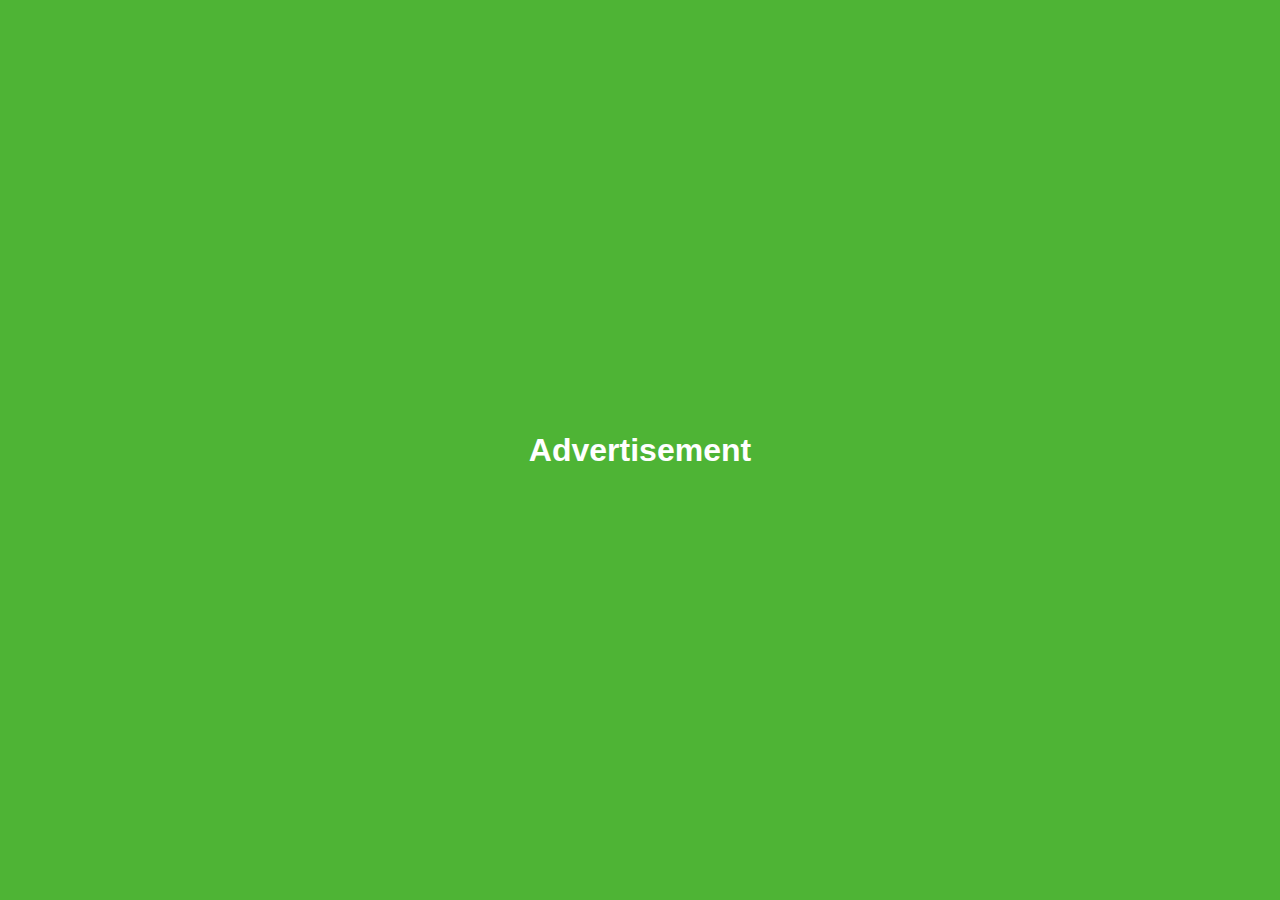
<file: ad.html>
<!DOCTYPE html>
<html lang="en">
<head>
    <meta charset="UTF-8">
    <meta name="viewport" content="width=device-width, initial-scale=1.0">
    <title>AD</title>
    <h1>Advertisement</h1>
    <style>
        body {
            font-family: sans-serif;
            margin: 0;
            display: flex;
            justify-content: center;
            align-items: center;
            min-height: 100vh; /* Make body take at least full viewport height */
            transition: background-color 0.05s ease-in-out; /* Smooth transition for color changes */
            color: white; /* Ensure text is visible on dark/light backgrounds */
            text-align: center;
        }
    </style>
</head>
<body>

    <script>
        let intervalId;

        function getRandomColor() {
            const letters = '0123456789ABCDEF';
            let color = '#';
            for (let i = 0; i < 6; i++) {
                color += letters[Math.floor(Math.random() * 16)];
            }
            return color;
        }

        function setRandomBackgroundColor() {
            document.body.style.backgroundColor = getRandomColor();
        }

        function startFlashing() {
            intervalId = setInterval(setRandomBackgroundColor, 100); // Change color every 100ms
        }

        // Start flashing automatically when the page loads
        window.onload = startFlashing;
    </script>

</body>
</html>
</file>
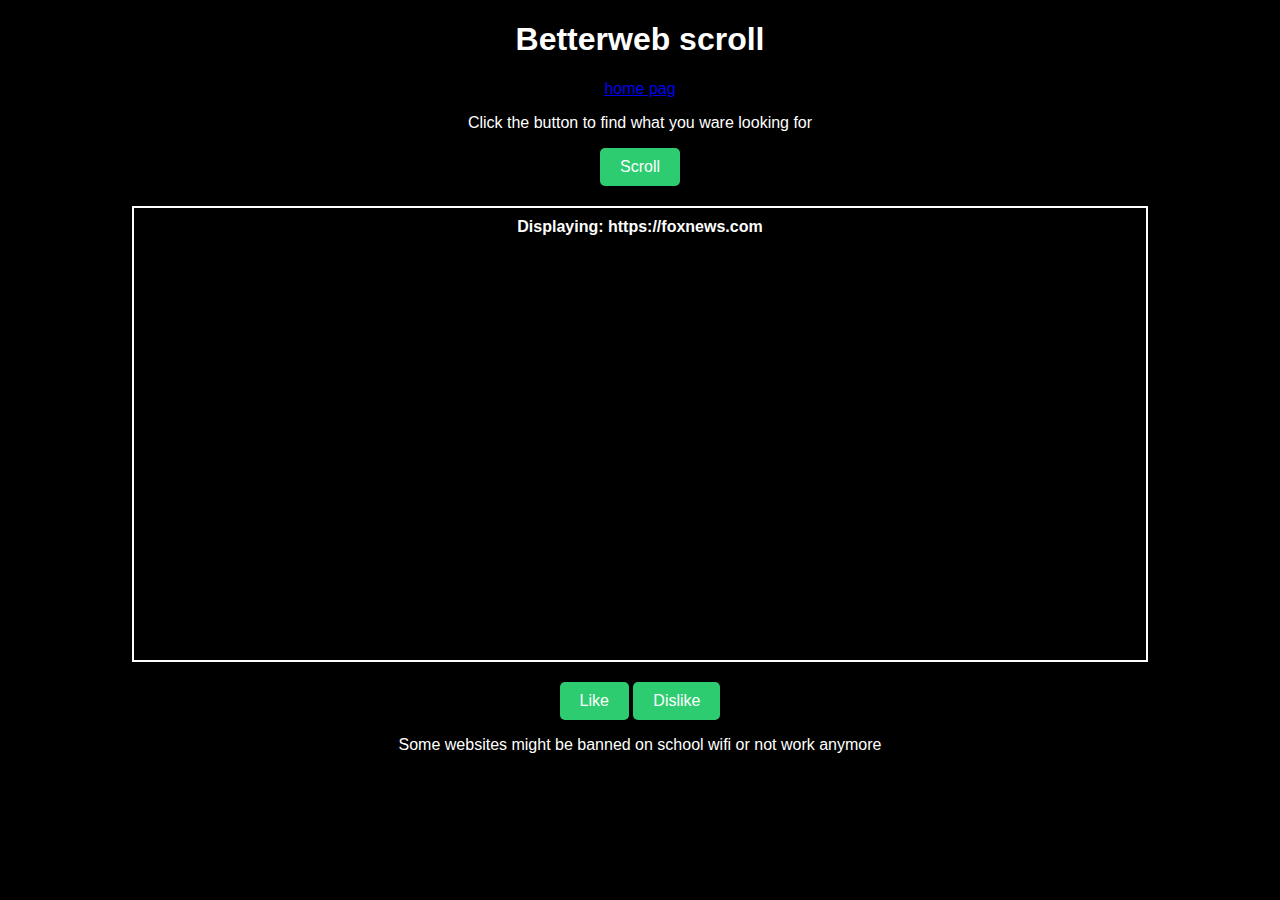
<file: index2.html>
<!DOCTYPE html>
<html lang="en">
<head>
    <meta charset="UTF-8">
    <meta name="viewport" content="width=device-width, initial-scale=1.0">
    <title>Betterweb Scroll</title>
    <style>
        body {
            font-family: sans-serif;
            margin: 20px;
            text-align: center;
        }

        #website-container {
            border: 2px solid #ffffff; /* Blue border for the box */
            padding: 10px;
            overflow: hidden; /* Important for horizontal scrolling */
            white-space: nowrap; /* Keeps everything on one line */
            width: 80%; /* Box width */
            margin: 20px auto; /* Center the box */
        }

        #website-iframe {
            width: 100%;
            height: 400px;
            border: none;
        }

        #current-website-display {
            font-weight: bold;
            margin-bottom: 10px;
            color: #fdfdfd;
        }

        button {
            background-color: #2ecc71; /* Green button */
            color: white;
            padding: 10px 20px;
            border: none;
            cursor: pointer;
            font-size: 16px;
            border-radius: 5px;
            transition: background-color 0.3s;
        }

        button:hover {
            background-color: #27ae60;
        }
        body {
            background-color: black;
        }
        body {
            color: rgb(255, 255, 255);
        }
    </style>
</head>
<body>

    <h1>Betterweb scroll</h1>
    <a href="index">home pag</a>
    <p>Click the button to find what you ware looking for</p>

    <button onclick="loadRandomWebsite()">Scroll</button>

    <div id="website-container">
        <div id="current-website-display">&nbsp;</div>
        <iframe id="website-iframe" src="" title="Random Website Viewer"></iframe>
    </div>
    <button id="2">Like</button> <button id="2">Dislike</button>        <p>Some websites might be banned on school wifi or not work anymore</p>

    <script>
        const websites = [
            "https://fonts.googleapis.com", "https://facebook.com", "https://twitter.com", "https://google.com",
            "https://youtube.com", "https://s.w.org", "https://instagram.com", "https://googletagmanager.com",
            "https://linkedin.com", "https://ajax.googleapis.com", "https://plus.google.com", "https://gmpg.org",
            "https://pinterest.com", "https://fonts.gstatic.com", "https://wordpress.org", "https://en.wikipedia.org",
            "https://youtu.be", "https://maps.google.com", "https://itunes.apple.com", "https://github.com",
            "https://bit.ly", "https://play.google.com", "https://goo.gl", "https://docs.google.com",
            "https://cdnjs.cloudflare.com", "https://vimeo.com", "https://support.google.com", "https://google-analytics.com",
            "https://maps.googleapis.com", "https://flickr.com", "https://vk.com", "https://t.co",
            "https://reddit.com", "https://amazon.com", "https://medium.com", "https://sites.google.com",
            "https://drive.google.com", "https://creativecommons.org", "https://microsoft.com", "https://developers.google.com",
            "https://adobe.com", "https://soundcloud.com", "https://theguardian.com", "https://apis.google.com",
            "https://ec.europa.eu", "https://lh3.googleusercontent.com", "https://chrome.google.com", "https://cloudflare.com",
            "https://nytimes.com", "https://maxcdn.bootstrapcdn.com", "https://support.microsoft.com", "https://blogger.com",
            "https://forbes.com", "https://s3.amazonaws.com", "https://code.jquery.com", "https://dropbox.com",
            "https://translate.google.com", "https://paypal.com", "https://apps.apple.com", "https://tinyurl.com",
            "https://etsy.com", "https://theatlantic.com", "https://m.facebook.com", "https://archive.org",
            "https://amzn.to", "https://cnn.com", "https://policies.google.com", "https://commons.wikimedia.org",
            "https://issuu.com", "https://i.imgur.com", "https://wordpress.com", "https://wp.me",
            "https://businessinsider.com", "https://yelp.com", "https://mail.google.com", "https://support.apple.com",
            "https://t.me", "https://apple.com", "https://washingtonpost.com", "https://bbc.com",
            "https://gstatic.com", "https://imgur.com", "https://amazon.de", "https://bbc.co.uk",
            "https://googleads.g.doubleclick.net", "https://mozilla.org", "https://eventbrite.com", "https://slideshare.net",
            "https://w3.org", "https://forms.gle", "https://platform.twitter.com", "https://accounts.google.com",
            "https://telegraph.co.uk", "https://messenger.com", "https://web.archive.org", "https://secure.gravatar.com",
            "https://usatoday.com", "https://huffingtonpost.com", "https://stackoverflow.com", "https://fb.com",
            "https://npr.org", "https://techcrunch.com", "https://wired.com", "https://eepurl.com",
            "https://reuters.com", "https://arxiv.org", "https://i0.wp.com", "https://finance.yahoo.com",
            "https://player.vimeo.com", "https://amazon.fr", "https://developer.mozilla.org", "https://tumblr.com",
            "https://cnbc.com", "https://booking.com", "https://zoom.us", "https://tools.google.com",
            "https://wa.me", "https://paypal.me", "https://slack.com", "https://adwords.google.com",
            "https://independent.co.uk", "https://discord.gg", "https://open.spotify.com", "https://tripadvisor.com",
            "https://gsuite.google.com", "https://behance.net", "https://thinkwithgoogle.com", "https://who.int",
            "https://cloud.google.com", "https://calendar.google.com", "https://ibm.com", "https://analytics.google.com",
            "https://lh5.googleusercontent.com", "https://docs.microsoft.com", "https://groups.google.com", "https://mixcloud.com",
            "https://google.co.in", "https://latimes.com", "https://gist.github.com", "https://download.macromedia.com",
            "https://dailymail.co.uk", "https://myaccount.google.com", "https://line.me", "https://unsplash.com",
            "https://addons.mozilla.org", "https://msdn.microsoft.com", "https://storage.googleapis.com", "https://pagead2.googlesyndication.com",
            "https://cdn.jsdelivr.net", "https://g.co", "https://meetup.com", "https://bloomberg.com",
            "https://books.google.com", "https://vox.com", "https://imdb.com", "https://arstechnica.com",
            "https://support.mozilla.org", "https://amazon.co.uk", "https://statista.com", "https://google.ca",
            "https://nbcnews.com", "https://steemit.com", "https://upload.wikimedia.org", "https://aws.amazon.com",
            "https://amazon.co.jp", "https://w3schools.com", "https://weibo.com", "https://twitch.tv",
            "https://moz.com", "https://drupal.org", "https://nypost.com", "https://fr.wikipedia.org",
            "https://ebay.com", "https://sourceforge.net", "https://godaddy.com", "https://ncbi.nlm.nih.gov",
            "https://wsj.com", "https://thenextweb.com", "https://cdc.gov", "https://photos.google.com",
            "https://trends.google.com", "https://opera.com", "https://ftc.gov", "https://j.mp",
            "https://about.me", "https://gov.uk", "https://i.ytimg.com", "https://squareup.com",
            "https://google.co.uk", "https://buzzfeed.com", "https://developer.apple.com", "https://pixabay.com",
            "https://quora.com", "https://cnet.com", "https://google.com.au", "https://myspace.com",
            "https://theglobeandmail.com", "https://shopify.com", "https://whitehouse.gov", "https://marketingplatform.google.com",
            "https://kickstarter.com", "https://freelancer.com", "https://evernote.com", "https://gmail.com",
            "https://static.wixstatic.com", "https://fortune.com", "https://wix.com", "https://dailymotion.com",
            "https://goodreads.com", "https://podcasts.google.com", "https://google.co.jp", "https://support.cloudflare.com",
            "https://surveymonkey.com", "https://cbsnews.com", "https://entrepreneur.com", "https://bing.com",
            "https://engadget.com", "https://lh4.googleusercontent.com", "https://tandfonline.com", "https://cargocollective.com",
            "https://join.slack.com", "https://api.whatsapp.com", "https://shutterstock.com", "https://pbs.twimg.com",
            "https://blog.google", "https://ads.google.com", "https://time.com", "https://lifehacker.com",
            "https://patreon.com", "https://scribd.com", "https://lh6.googleusercontent.com", "https://feeds.feedburner.com",
            "https://trello.com", "https://ted.com", "https://helpx.adobe.com", "https://researchgate.net",
            "https://fda.gov", "https://instructables.com", "https://google.de", "https://digitalocean.com",
            "https://dribbble.com", "https://ssl.gstatic.com", "https://variety.com", "https://indiegogo.com",
            "https://salesforce.com", "https://uk.linkedin.com", "https://nasa.gov", "https://codepen.io",
            "https://newyorker.com", "https://abcnews.go.com", "https://snapchat.com", "https://googleadservices.com",
            "https://sciencedirect.com", "https://ft.com", "https://nature.com", "https://gofundme.com",
            "https://500px.com", "https://qz.com", "https://dl.dropboxusercontent.com", "https://store.steampowered.com",
            "https://webmasters.googleblog.com", "https://podcasts.apple.com", "https://oracle.com", "https://m.youtube.com",
            "https://gartner.com", "https://web.facebook.com", "https://blogs.msdn.com", "https://mailchi.mp",
            "https://digg.com", "https://skype.com", "https://periscope.tv", "https://google.com.br",
            "https://googleblog.blogspot.com", "https://de.wikipedia.org", "https://search.google.com", "https://npmjs.com",
            "https://motherboard.vice.com", "https://aboutads.info", "https://pexels.com", "https://sxsw.com",
            "https://fiverr.com", "https://code.google.com", "https://cbc.ca", "https://venturebeat.com",
            "https://hangouts.google.com", "https://mashable.com", "https://upwork.com", "https://bitly.com",
            "https://music.apple.com", "https://loc.gov", "https://news.google.com", "https://spotify.com",
            "https://netflix.com", "https://hbr.org", "https://pbs.org", "https://stumbleupon.com",
            "https://walmart.com", "https://foursquare.com", "https://amazon.ca", "https://tiny.cc",
            "https://services.google.com", "https://xkcd.com", "https://target.com", "https://developers.facebook.com",
            "https://nginx.com", "https://canva.com", "https://s7.addthis.com", "https://elmundo.es",
            "https://i2.wp.com", "https://gizmodo.com", "https://expedia.com", "https://picasaweb.google.com",
            "https://money.cnn.com", "https://timesofindia.indiatimes.com", "https://yandex.ru", "https://vice.com",
            "https://de-de.facebook.com", "https://pastebin.com", "https://samsung.com", "https://rt.com",
            "https://ifttt.com", "https://dev.mysql.com", "https://giphy.com", "https://use.fontawesome.com",
            "https://houzz.com", "https://developer.android.com", "https://wikipedia.org", "https://speakerdeck.com",
            "https://productforums.google.com", "https://digitaltrends.com", "https://steamcommunity.com", "https://canada.ca",
            "https://networkadvertising.org", "https://linktr.ee", "https://calendly.com", "https://lg.com",
            "https://yahoo.com", "https://last.fm", "https://amazon.es", "https://businesswire.com",
            "https://deezer.com", "https://dx.doi.org", "https://udemy.com", "https://edition.cnn.com",
            "https://1.bp.blogspot.com", "https://l.facebook.com", "https://dl.dropbox.com", "https://store.google.com",
            "https://gumroad.com", "https://azure.microsoft.com", "https://i1.wp.com", "https://ubuntu.com",
            "https://google.ru", "https://makeuseof.com", "https://raw.githubusercontent.com", "https://airbnb.com",
            "https://bluehost.com", "https://deviantart.com", "https://pewresearch.org", "https://google.cn",
            "https://profiles.google.com", "https://login.microsoftonline.com", "https://google.nl", "https://google.es",
            "https://fastcompany.com", "https://is.gd", "https://telegram.me", "https://mediafire.com",
            "https://themeforest.net", "https://openstreetmap.org", "https://pewinternet.org", "https://photos.app.goo.gl",
            "https://buff.ly", "https://events.google.com", "https://link.springer.com", "https://bizjournals.com",
            "https://residentadvisor.net", "https://golang.org", "https://vogue.com", "https://s3-eu-west-1.amazonaws.com",
            "https://boardgamegeek.com", "https://un.org", "https://i.redd.it", "https://ad.doubleclick.net",
            "https://ow.ly", "https://get.google.com", "https://pt.slideshare.net", "https://buffer.com",
            "https://mozilla.com", "https://chromium.org", "https://patheos.com", "https://ancestry.com",
            "https://youtube-nocookie.com", "https://barnesandnoble.com", "https://amzn.com", "https://hulu.com",
            "https://greenpeace.org", "https://spiegel.de", "https://apps.facebook.com", "https://census.gov",
            "https://app.box.com", "https://windows.microsoft.com", "https://yandex.com", "https://sketchfab.com",
            "https://avvo.com", "https://searchengineland.com", "https://shareasale.com", "https://abc.net.au",
            "https://trustpilot.com", "https://plaza.rakuten.co.jp", "https://marriott.com", "https://amazon.it",
            "https://ca.linkedin.com", "https://uber.com", "https://coursera.org", "https://adage.com",
            "https://foxnews.com", "https://flic.kr", "https://developer.chrome.com", "https://pl.wikipedia.org",
            "https://change.org", "https://spreaker.com", "https://filezilla-project.org", "https://flipboard.com",
            "https://pcworld.com", "https://news.yahoo.com", "https://pitchfork.com", "https://weforum.org",
            "https://istockphoto.com", "https://9to5mac.com", "https://1drv.ms", "https://uspto.gov",
            "https://irs.gov", "https://copyblogger.com", "https://example.com", "https://maps.google.co.jp",
            "https://fonts.google.com", "https://siteground.com", "https://sony.net", "https://ja.wikipedia.org",
            "https://creativemarket.com", "https://smithsonianmag.com", "https://mobile.twitter.com", "https://acm.org",
            "https://accenture.com", "https://git-scm.com", "https://bbb.org", "https://cdn.shopify.com",
            "https://schema.org", "https://psychologytoday.com", "https://redcross.org", "https://nodejs.org",
            "https://europa.eu", "https://ameblo.jp", "https://gitlab.com", "https://sciencemag.org",
            "https://hollywoodreporter.com", "https://freshbooks.com", "https://heise.de", "https://chicagotribune.com",
            "https://epa.gov", "https://anchor.fm", "https://telegram.org", "https://ikea.com",
            "https://bloglovin.com", "https://eventbrite.co.uk", "https://googlewebmastercentral.blogspot.com", "https://huffpost.com",
            "https://weebly.com", "https://producthunt.com", "https://google.fr", "https://click.linksynergy.com",
            "https://vanityfair.com", "https://diigo.com", "https://about.fb.com", "https://ouest-france.fr",
            "https://namecheap.com", "https://codecanyon.net", "https://appstore.com", "https://tools.ietf.org",
            "https://rockpapershotgun.com", "https://columbia.edu", "https://constantcontact.com", "https://webmd.com",
            "https://eur-lex.europa.eu", "https://aliexpress.com", "https://business.facebook.com", "https://material.io",
            "https://neilpatel.com", "https://discordapp.com", "https://m.me", "https://design.google",
            "https://francetvinfo.fr", "https://slashgear.com", "https://4shared.com", "https://python.org",
            "https://amazon.com.au", "https://storify.com", "https://elegantthemes.com", "https://europe1.fr",
            "https://pwc.com", "https://activecampaign.com", "https://freepik.com", "https://ravelry.com",
            "https://apnews.com", "https://propublica.org", "https://smugmug.com", "https://inc.com",
            "https://google.it", "https://zazzle.com", "https://dol.gov", "https://scoop.it",
            "https://bit.do", "https://yadi.sk", "https://eclipse.org", "https://economist.com",
            "https://xing.com", "https://hbo.com", "https://nationalgeographic.com", "https://jetbrains.com",
            "https://iconfinder.com", "https://cafepress.com", "https://strava.com", "https://es.wikipedia.org",
            "https://kiva.org", "https://doi.org", "https://boredpanda.com", "https://justgiving.com",
            "https://pinterest.ca", "https://stats.wp.com", "https://zdnet.com", "https://sproutsocial.com",
            "https://rebrand.ly", "https://ranker.com", "https://a.co", "https://waze.com",
            "https://nydailynews.com", "https://marketwatch.com", "https://mailchimp.com", "https://livescience.com",
            "https://flaticon.com", "https://ilpost.it", "https://connect.facebook.net", "https://4.bp.blogspot.com",
            "https://maps.google.co.nz", "https://s0.wp.com", "https://amazon.com.br", "https://ustream.tv",
            "https://lulu.com", "https://socialmediatoday.com", "https://market.android.com", "https://rollingstone.com",
            "https://journals.sagepub.com", "https://zillow.com", "https://xinhuanet.com", "https://affiliate-program.amazon.com",
            "https://politico.com", "https://pnas.org", "https://laughingsquid.com", "https://access.redhat.com",
            "https://s.ytimg.com", "https://it.linkedin.com", "https://dashlane.com", "https://copyright.gov",
            "https://news.bbc.co.uk", "https://mentalfloss.com", "https://zeit.de", "https://google.cz",
            "https://artsandculture.google.com", "https://startnext.com", "https://launchpad.net", "https://lemonde.fr",
            "https://sciencedaily.com", "https://edx.org", "https://smashwords.com", "https://philips.co.uk",
            "https://smile.amazon.com", "https://intel.com", "https://livestream.com", "https://brookings.edu",
            "https://thehill.com", "https://popsci.com", "https://blog.us.playstation.com", "https://fb.me",
            "https://academic.oup.com", "https://php.net", "https://wetransfer.com", "https://blog.livedoor.jp",
            "https://amazon.in", "https://families.google.com", "https://obsproject.com", "https://t.qq.com",
            "https://android.com", "https://blogs.windows.com", "https://hostgator.com", "https://google.gr",
            "https://theverge.com", "https://aub.edu.lb", "https://digiday.com", "https://gimp.org",
            "https://treasury.gov", "https://geocities.com", "https://healthline.com", "https://3.bp.blogspot.com",
            "https://coinbase.com", "https://gnu.org", "https://abc.com", "https://aljazeera.com",
            "https://getresponse.com", "https://dev.to", "https://thesun.co.uk", "https://lynda.com",
            "https://sellfy.com", "https://prnt.sc", "https://help.ubuntu.com", "https://whatsapp.com",
            "https://www8.hp.com", "https://notion.so", "https://vmware.com", "https://kraken.com",
            "https://vine.co", "https://marthastewart.com", "https://discord.me", "https://dailycaller.com",
            "https://mega.nz", "https://media.giphy.com", "https://flavors.me", "https://blip.tv",
            "https://prntscr.com", "https://journals.plos.org", "https://gravatar.com", "https://discogs.com",
            "https://europarl.europa.eu", "https://redhat.com", "https://bugs.chromium.org", "https://vanmiubeauty.com",
            "https://metro.co.uk", "https://google.ie", "https://relapse.com", "https://earth.google.com",
            "https://bandcamp.com", "https://br.linkedin.com", "https://gopro.com", "https://t.ly",
            "https://get.adobe.com", "https://news.mit.edu", "https://billboard.com", "https://britannica.com",
            "https://onlinelibrary.wiley.com", "https://techsmith.com", "https://sfgate.com", "https://redbubble.com",
            "https://kstatic.googleusercontent.com", "https://repubblica.it", "https://disqus.com", "https://khanacademy.org",
            "https://skfb.ly", "https://androidauthority.com", "https://accessify.com", "https://tensorflow.org",
            "https://chrisjdavis.org", "https://box.net", "https://poetryfoundation.org", "https://law.cornell.edu",
            "https://penguinrandomhouse.com", "https://refinery29.com", "https://starwars.com", "https://fr.linkedin.com",
            "https://video.google.com", "https://prnewswire.com", "https://springer.com", "https://zalo.me",
            "https://reverbnation.com", "https://getpocket.com", "https://webdesign.about.com", "https://goo.gle",
            "https://note.mu", "https://thetimes.co.uk", "https://fao.org", "https://bol.com",
            "https://yoursite.com", "https://sophos.com", "https://automattic.com", "https://podbean.com",
            "https://sublimetext.com", "https://archives.gov", "https://vizio.com", "https://thelancet.com",
            "https://guardian.co.uk", "https://news.nationalgeographic.com", "https://tunein.com", "https://stitcher.com",
            "https://coinmarketcap.com", "https://amnestyusa.org", "https://docs.wixstatic.com", "https://cambridge.org",
            "https://validator.w3.org", "https://asus.com", "https://problogger.net", "https://worldbank.org",
            "https://ticketportal.cz", "https://dw.com", "https://static.googleusercontent.com", "https://www-01.ibm.com",
            "https://business.google.com", "https://es.linkedin.com", "https://songkick.com", "https://adweek.com",
            "https://lifehack.org", "https://apple.co", "https://sutterhealth.org", "https://globalnews.ca",
            "https://breitbart.com", "https://thumbtack.com", "https://eff.org", "https://snopes.com",
            "https://crowdrise.com", "https://hkrsa.asia", "https://metmuseum.org", "https://pixlr.com",
            "https://institutvajrayogini.fr", "https://rhtlbn.mosgorcredit.ru", "https://itchyfeetonthecheap.com", "https://reacts.ru",
            "https://db.tt", "https://udacity.com", "https://we.tl", "https://blogtalkradio.com",
            "https://audacityteam.org", "https://youcaring.com", "https://hp.com", "https://0.gravatar.com",
            "https://health.harvard.edu", "https://meta.wikimedia.org", "https://google.ch", "https://nhs.uk",
            "https://mixi.jp", "https://symfony.com", "https://business.linkedin.com", "https://mtv.com",
            "https://1.gravatar.com", "https://cyber.law.harvard.edu", "https://bitcointalk.org", "https://esa.int",
            "https://slate.com", "https://oecd.org", "https://raspberrypi.org", "https://sfexaminer.com",
            "https://warriorforum.com", "https://g.page", "https://bhphotovideo.com", "https://axios.com",
            "https://pinterest.co.uk", "https://unesco.org", "https://msn.com", "https://code.visualstudio.com",
            "https://netbeans.org", "https://blockchain.info", "https://untappd.com", "https://espn.com",
            "https://cbs.com", "https://michigan.gov", "https://oprah.com", "https://ok.ru",
            "https://mhlw.go.jp", "https://newegg.com", "https://2.bp.blogspot.com", "https://pipes.yahoo.com",
            "https://themarthablog.com", "https://yummly.com", "https://bitpay.com", "https://buymeacoffee.com",
            "https://deepl.com", "https://blogs.scientificamerican.com", "https://audible.com", "https://bitbucket.org",
            "https://it.wikipedia.org", "https://in.linkedin.com", "https://cse.google.com", "https://use.typekit.net",
            "https://ru.wikipedia.org", "https://faz.net", "https://adf.ly", "https://cancerresearchuk.org",
            "https://moma.org", "https://bigthink.com", "https://bandsintown.com", "https://addthis.com",
            "https://support.office.com", "https://upi.com", "https://zen.yandex.ru", "https://collegehumor.com",
            "https://lefigaro.fr", "https://gplus.to", "https://themify.me", "https://rtve.es",
            "https://nba.com", "https://myfitnesspal.com", "https://chris.pirillo.com", "https://eonline.com",
            "https://science.sciencemag.org", "https://ietf.org", "https://ko-fi.com", "https://otto.de",
            "https://tkqlhce.com", "https://unity3d.com", "https://blog.naver.com", "https://scratch.mit.edu",
            "https://freewebs.com", "https://drift.com", "https://postmates.com", "https://geek.com",
            "https://geocities.jp", "https://beian.gov.cn", "https://meet.google.com", "https://flattr.com",
            "https://webroot.com", "https://thoughtcatalog.com", "https://google.pl", "https://seroundtable.com",
            "https://checkpoint.com", "https://form.jotform.com", "https://xbox.com", "https://infusionsoft.com",
            "https://g1.globo.com", "https://capterra.com", "https://ea.com", "https://hawaii.edu",
            "https://stock.adobe.com", "https://osha.gov", "https://buzzfeednews.com", "https://jstor.org",
            "https://adssettings.google.com", "https://iheart.com", "https://en-gb.facebook.com", "https://foodnetwork.com",
            "https://eventim.de", "https://economictimes.indiatimes.com", "https://presseportal.de", "https://google.se",
            "https://skillshare.com", "https://puu.sh", "https://examiner.com", "https://stripe.com",
            "https://firstdata.com", "https://en.advertisercommunity.com", "https://download.microsoft.com", "https://s-media-cache-ak0.pinimg.com",
            "https://ctt.ec", "https://cia.gov", "https://docker.com", "https://homedepot.com",
            "https://humblebundle.com", "https://chiark.greenend.org.uk", "https://pandora.com", "https://google.co.za",
            "https://payhip.com", "https://thingiverse.com", "https://inkscape.org", "https://adobe.ly",
            "https://css-tricks.com", "https://ja-jp.facebook.com", "https://jamanetwork.com", "https://maps.gstatic.com",
            "https://wattpad.com", "https://chase.com", "https://cisco.com", "https://bmj.com",
            "https://louvre.fr", "https://aclu.org", "https://squarespace.com", "https://gum.co",
            "https://idealo.de", "https://imore.com", "https://rakuten.com", "https://fbi.gov",
            "https://united.com", "https://google.pt", "https://event.on24.com", "https://nejm.org",
            "https://colorado.edu", "https://franchising.com", "https://logitech.com", "https://redbull.com",
            "https://tf1.fr", "https://keep.google.com", "https://hostinger.com", "https://nbc.com",
            "https://stats.g.doubleclick.net", "https://ign.com", "https://blog.hubspot.com", "https://1.envato.market",
            "https://accessdata.fda.gov", "https://google.be", "https://help.apple.com", "https://technorati.com",
            "https://pond5.com", "https://ucl.ac.uk", "https://a2hosting.com", "https://amzn.asia",
            "https://nicovideo.jp", "https://indiewire.com", "https://mp.weixin.qq.com", "https://codeproject.com",
            "https://1.usa.gov", "https://gleam.io", "https://space.com", "https://gitter.im",
            "https://lh5.ggpht.com", "https://leparisien.fr", "https://kotaku.com", "https://img.youtube.com",
            "https://huffingtonpost.co.uk", "https://agoda.com", "https://flow.microsoft.com", "https://chronicle.com",
            "https://createspace.com", "https://lh3.ggpht.com", "https://verizon.com", "https://teespring.com",
            "https://data.worldbank.org", "https://blog.goo.ne.jp", "https://kobo.com", "https://globalsign.com",
            "https://money.yandex.ru", "https://animoto.com", "https://google.co.nz", "https://privacy.microsoft.com",
            "https://online.wsj.com", "https://patft.uspto.gov", "https://rottentomatoes.com", "https://cell.com",
            "https://de.linkedin.com", "https://health.com", "https://geni.us", "https://news.harvard.edu",
            "https://lesechos.fr", "https://fas.org", "https://smashingmagazine.com", "https://7-zip.org",
            "https://realvnc.com", "https://news.discovery.com", "https://mlb.com", "https://autodesk.com",
            "https://popularmechanics.com", "https://forms.office.com", "https://rdio.com", "https://sendspace.com",
            "https://synology.com", "https://angelfire.com", "https://france24.com", "https://us.battle.net",
            "https://stjude.org", "https://denverpost.com", "https://japantimes.co.jp", "https://stocktwits.com",
            "https://blogs.adobe.com", "https://envato.com", "https://airtable.com", "https://ticketmaster.com",
            "https://ocw.mit.edu", "https://whc.unesco.org", "https://neh.gov", "https://purl.org",
            "https://nfl.com", "https://monster.com", "https://codex.wordpress.org", "https://dafont.com",
            "https://tesla.com", "https://lmgtfy.com", "https://olympic.org", "https://technet.microsoft.com",
            "https://baidu.com", "https://desktop.github.com", "https://overcast.fm", "https://allmusic.com",
            "https://cdbaby.com", "https://vsco.co", "https://nvidia.com", "https://stadt-bremerhaven.de",
            "https://faa.gov", "https://blogs.yahoo.co.jp", "https://bild.de", "https://lenovo.com",
            "https://funnyordie.com", "https://ssl.google-analytics.com", "https://abebooks.com", "https://spectrum.ieee.org",
            "https://thinkgeek.com", "https://snip.ly", "https://pixiv.net", "https://buzzsprout.com",
            "https://patents.google.com", "https://orcid.org", "https://cdn.ampproject.org", "https://blog.feedspot.com",
            "https://vr.google.com", "https://opinionator.blogs.nytimes.com", "https://ericsson.com"
        ];

        function loadRandomWebsite() {
            // Select a random index
            const randomIndex = Math.floor(Math.random() * websites.length);

            // Get the random URL
            const randomUrl = websites[randomIndex];

            // Update the iframe source
            const iframe = document.getElementById('website-iframe');
            iframe.src = randomUrl;

            // Update the display text
            const display = document.getElementById('current-website-display');
            display.textContent = `Displaying: ${randomUrl}`;
        }

        // Load a random website when the page first loads
        window.onload = loadRandomWebsite;

    </script>
</body>
</html>
</file>
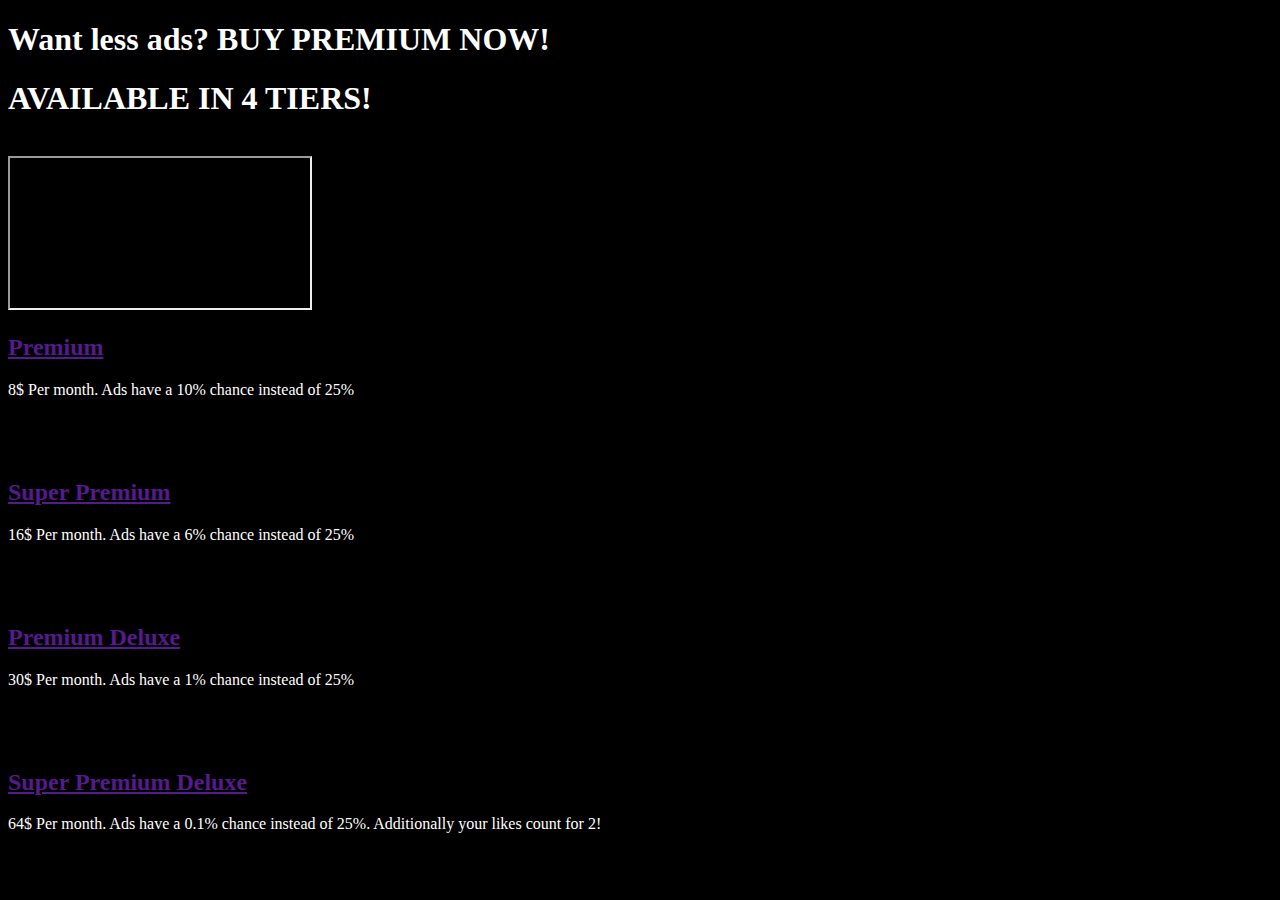
<file: premium.html>
<!DOCTYPE html>
<head>
<title>BUY PREMIUM</title>
</head>
<style>
    body {
        background-color: black;
        color: white;
    }
        .premium2 {
      animation: blinker 1s linear infinite;
    }

    @keyframes blinker {
      100% {
        opacity: 0;
      }
    }
</style>
<body>
<h1 class="premium2">Want less ads? BUY PREMIUM NOW!</h1>
<h1>AVAILABLE IN 4 TIERS!</h1>
<div id="website-container">
        <div id="current-website-display">&nbsp;</div>
        <iframe id="website-iframe" is="x-frame-bypass" src="https://haydenswebsite.com/ad.html" title="Random Website Viewer"></iframe>
    </div>
<a href=""><h2>Premium</h2></a>
<p>8$ Per month. Ads have a 10% chance instead of 25%</p>
<h1>&nbsp;</h1>
<a href=""><h2>Super Premium</h2></a>
<p>16$ Per month. Ads have a 6% chance instead of 25%</p>
<h1>&nbsp;</h1>
<a href=""><h2>Premium Deluxe</h2></a>
<p>30$ Per month. Ads have a 1% chance instead of 25%</p>
<h1>&nbsp;</h1>
<a href=""><h2>Super Premium Deluxe</h2></a>
<p>64$ Per month. Ads have a 0.1% chance instead of 25%. Additionally your likes count for 2!</p>

</body>
</file>
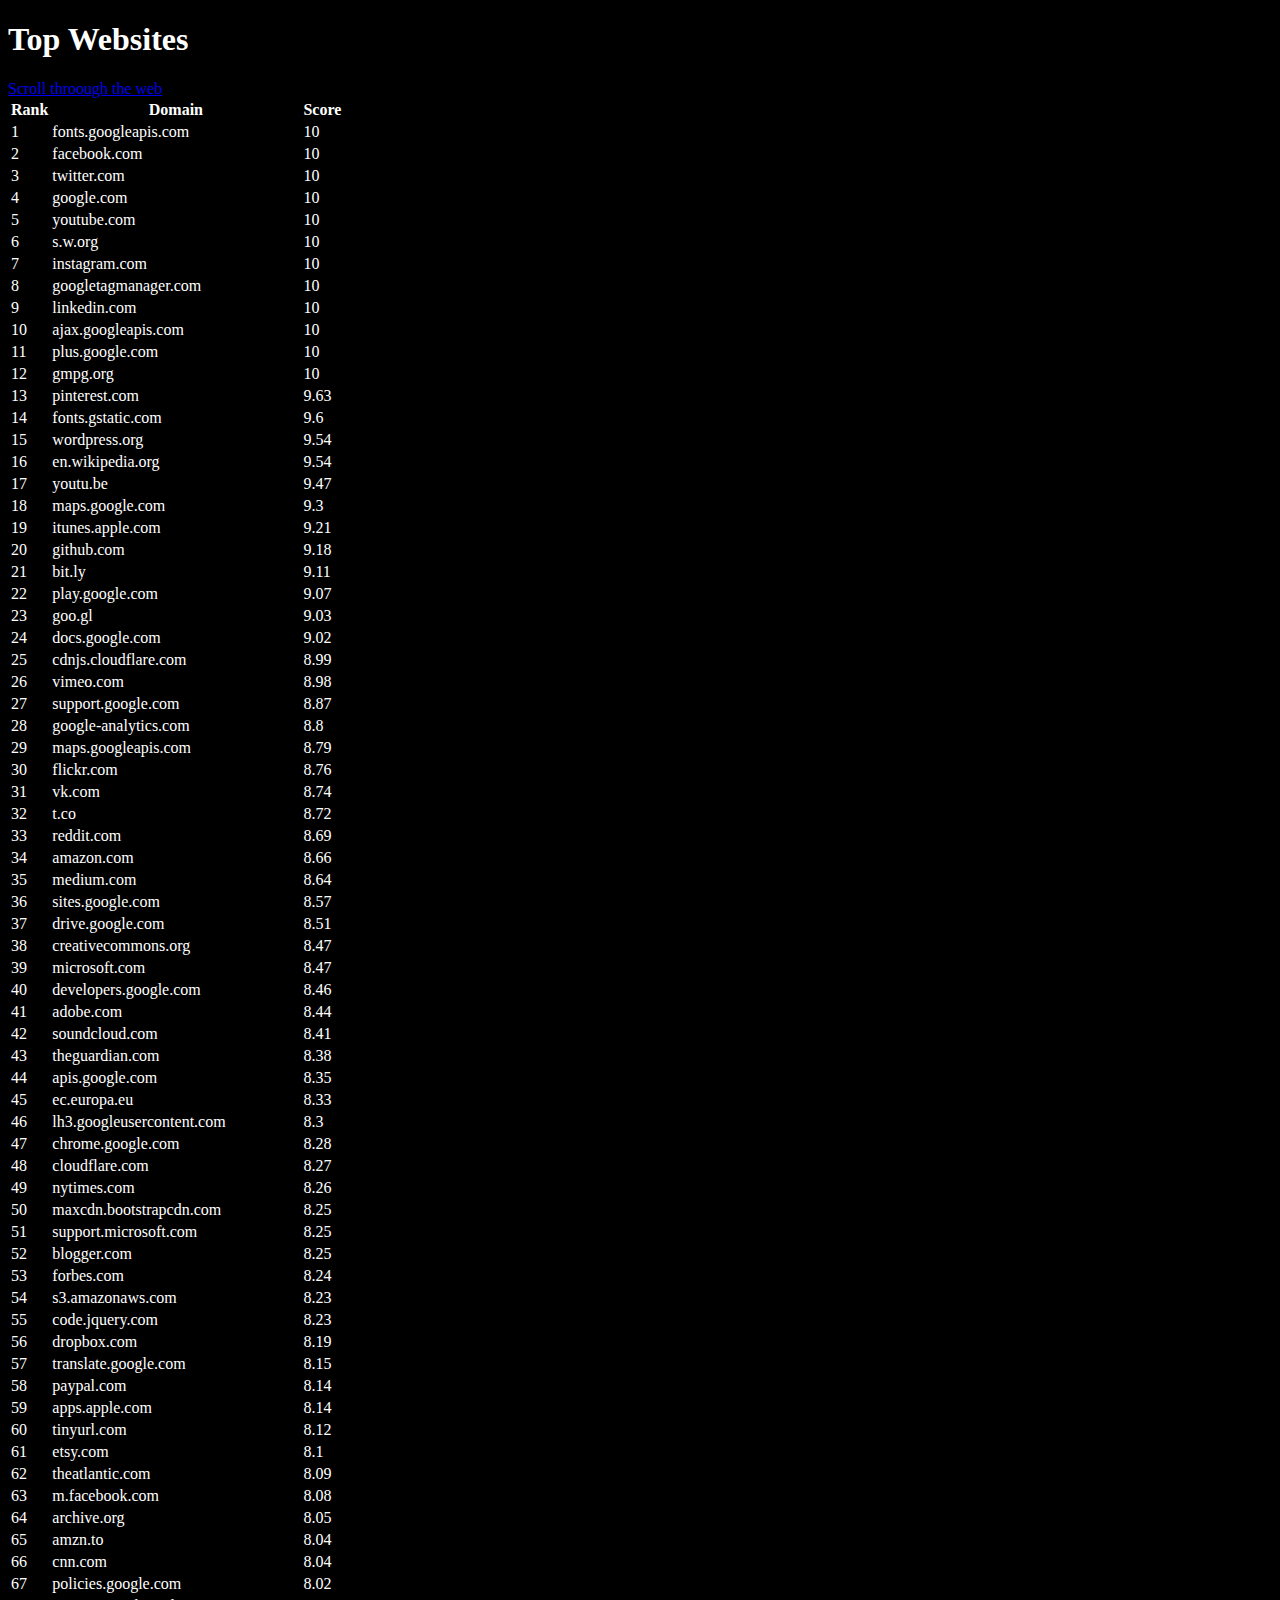
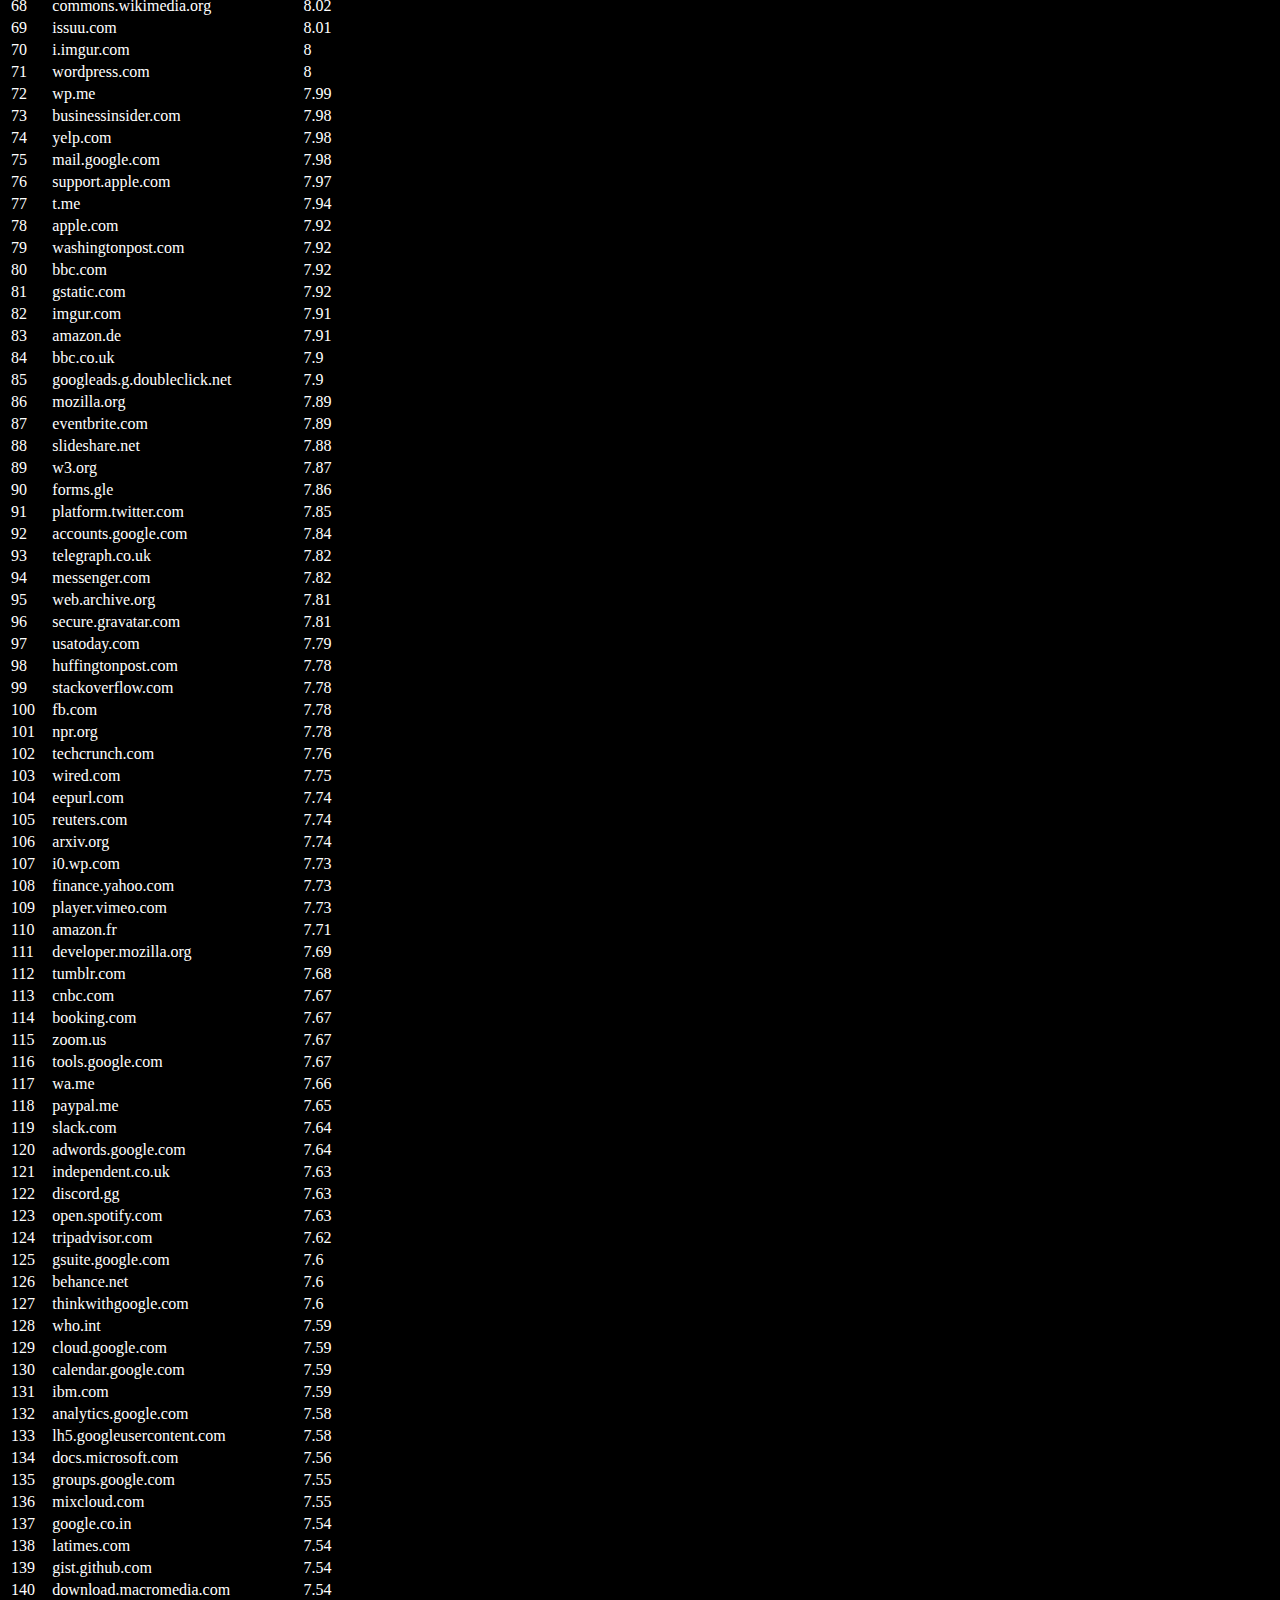
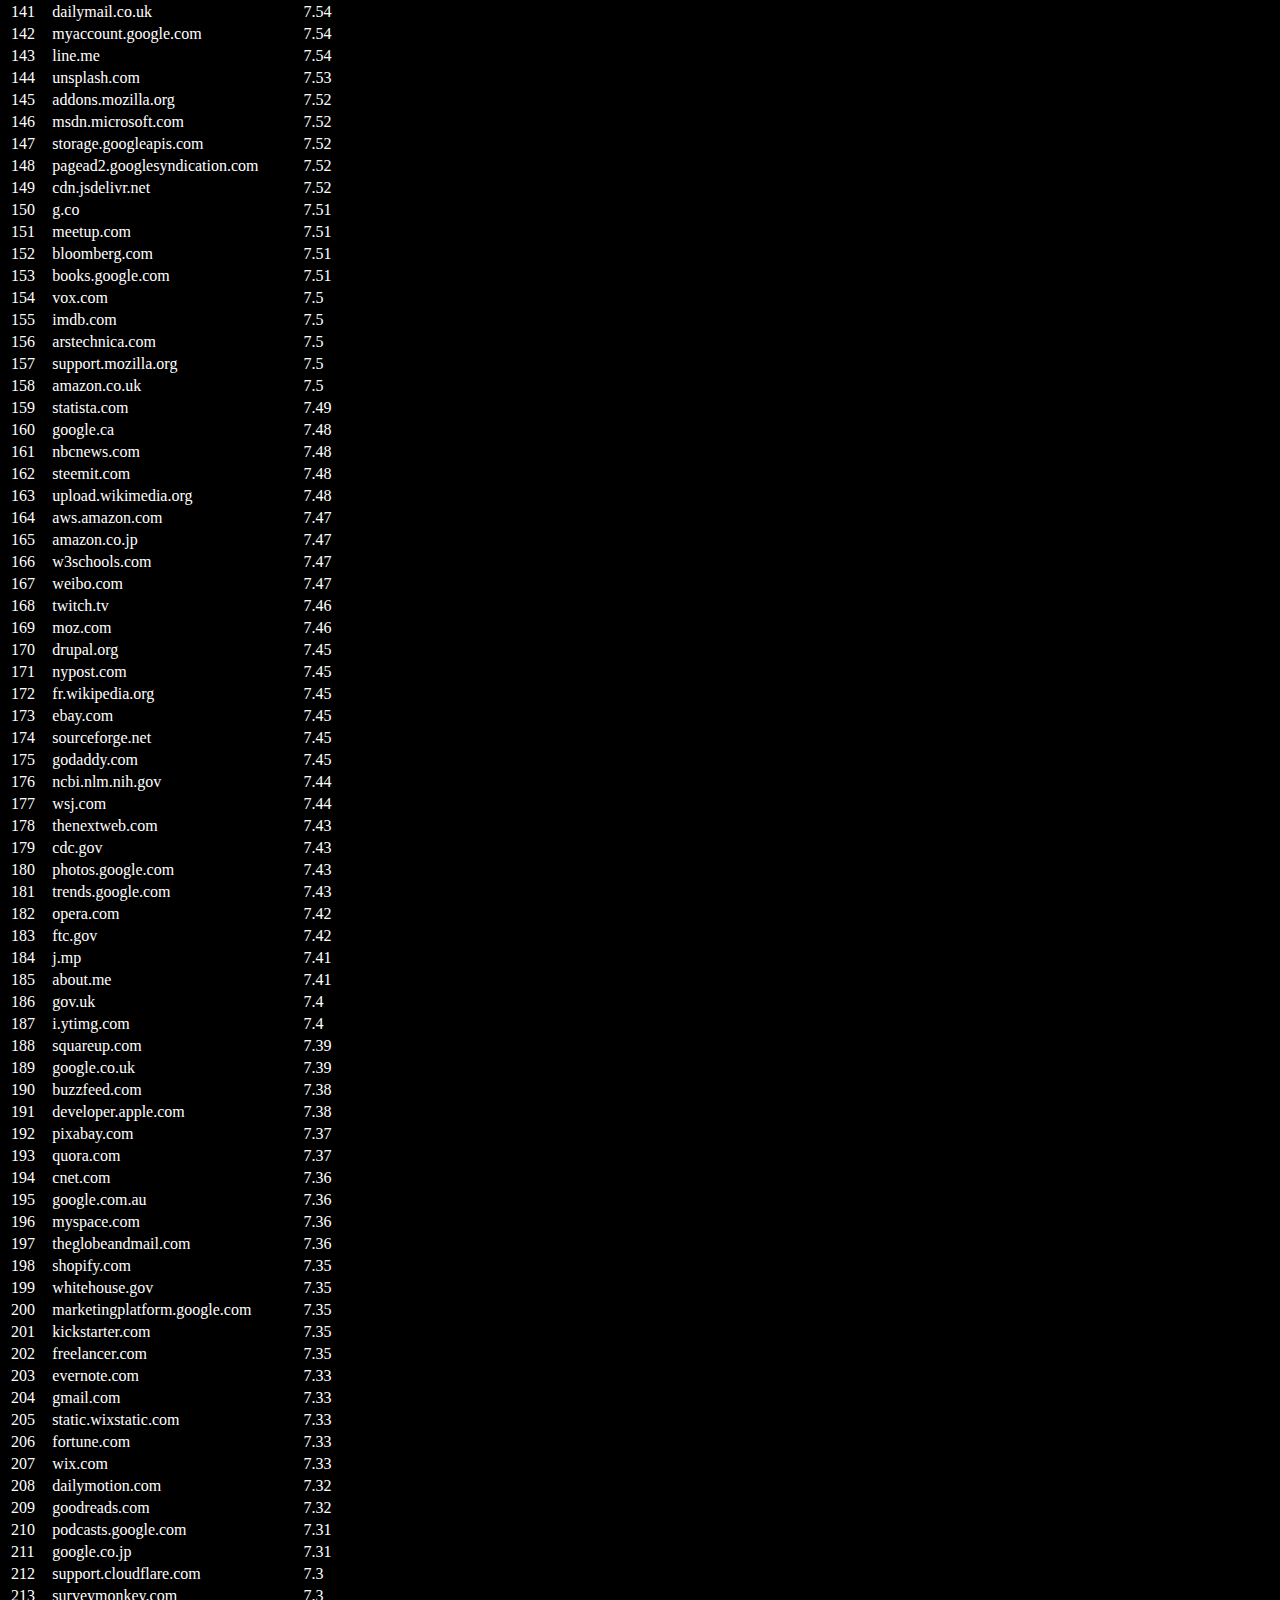
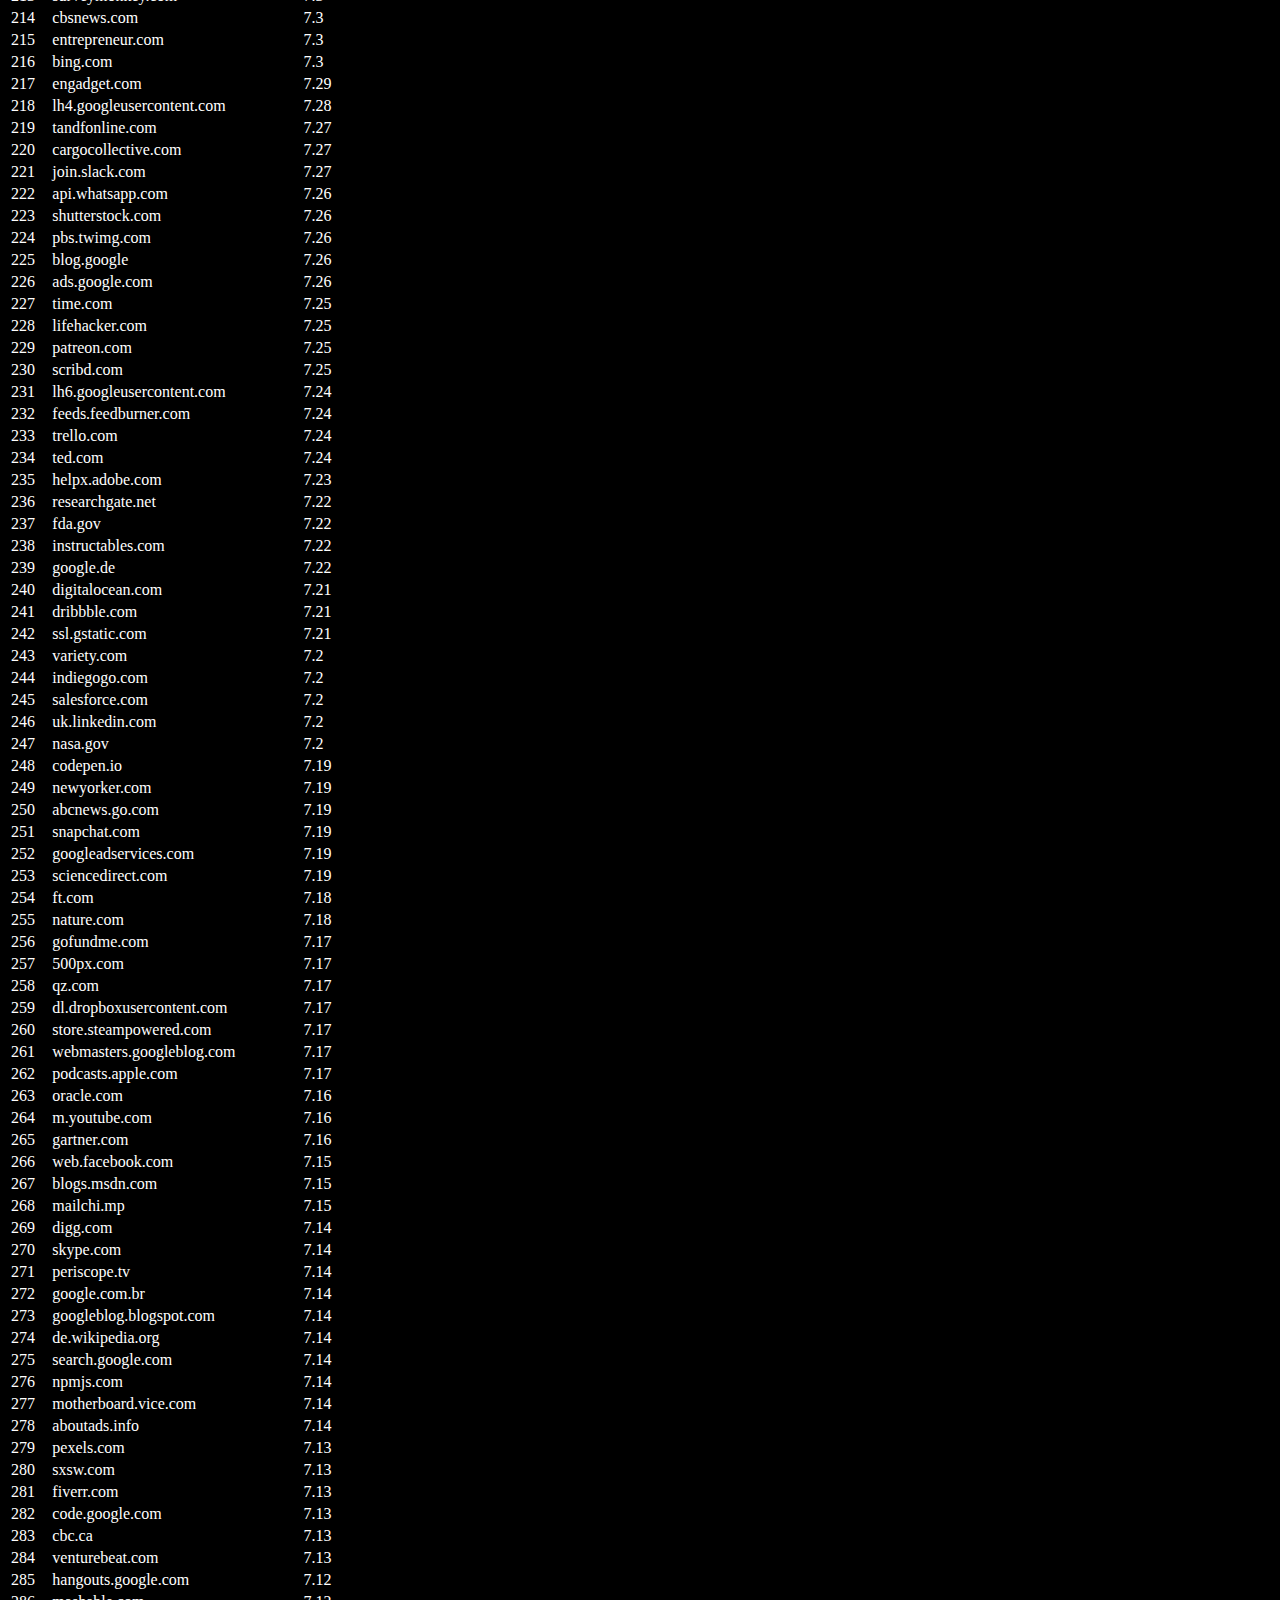
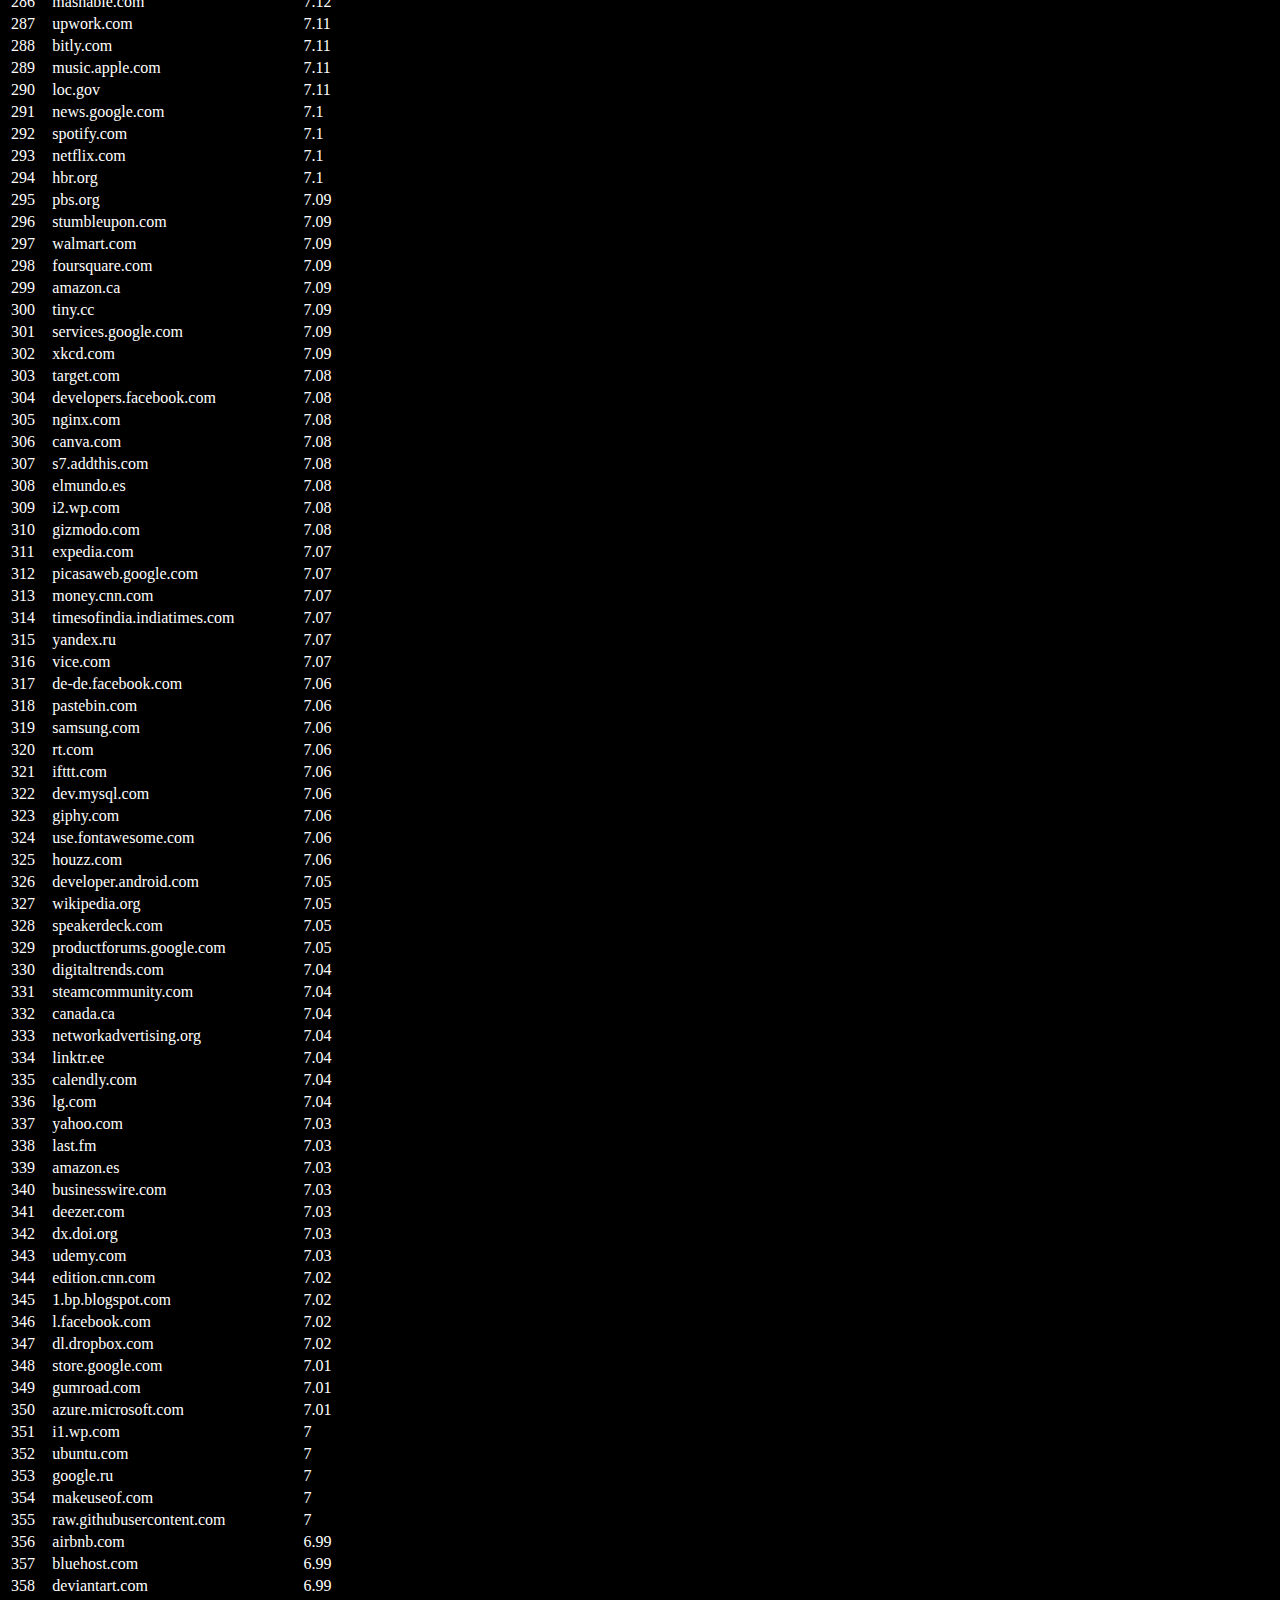
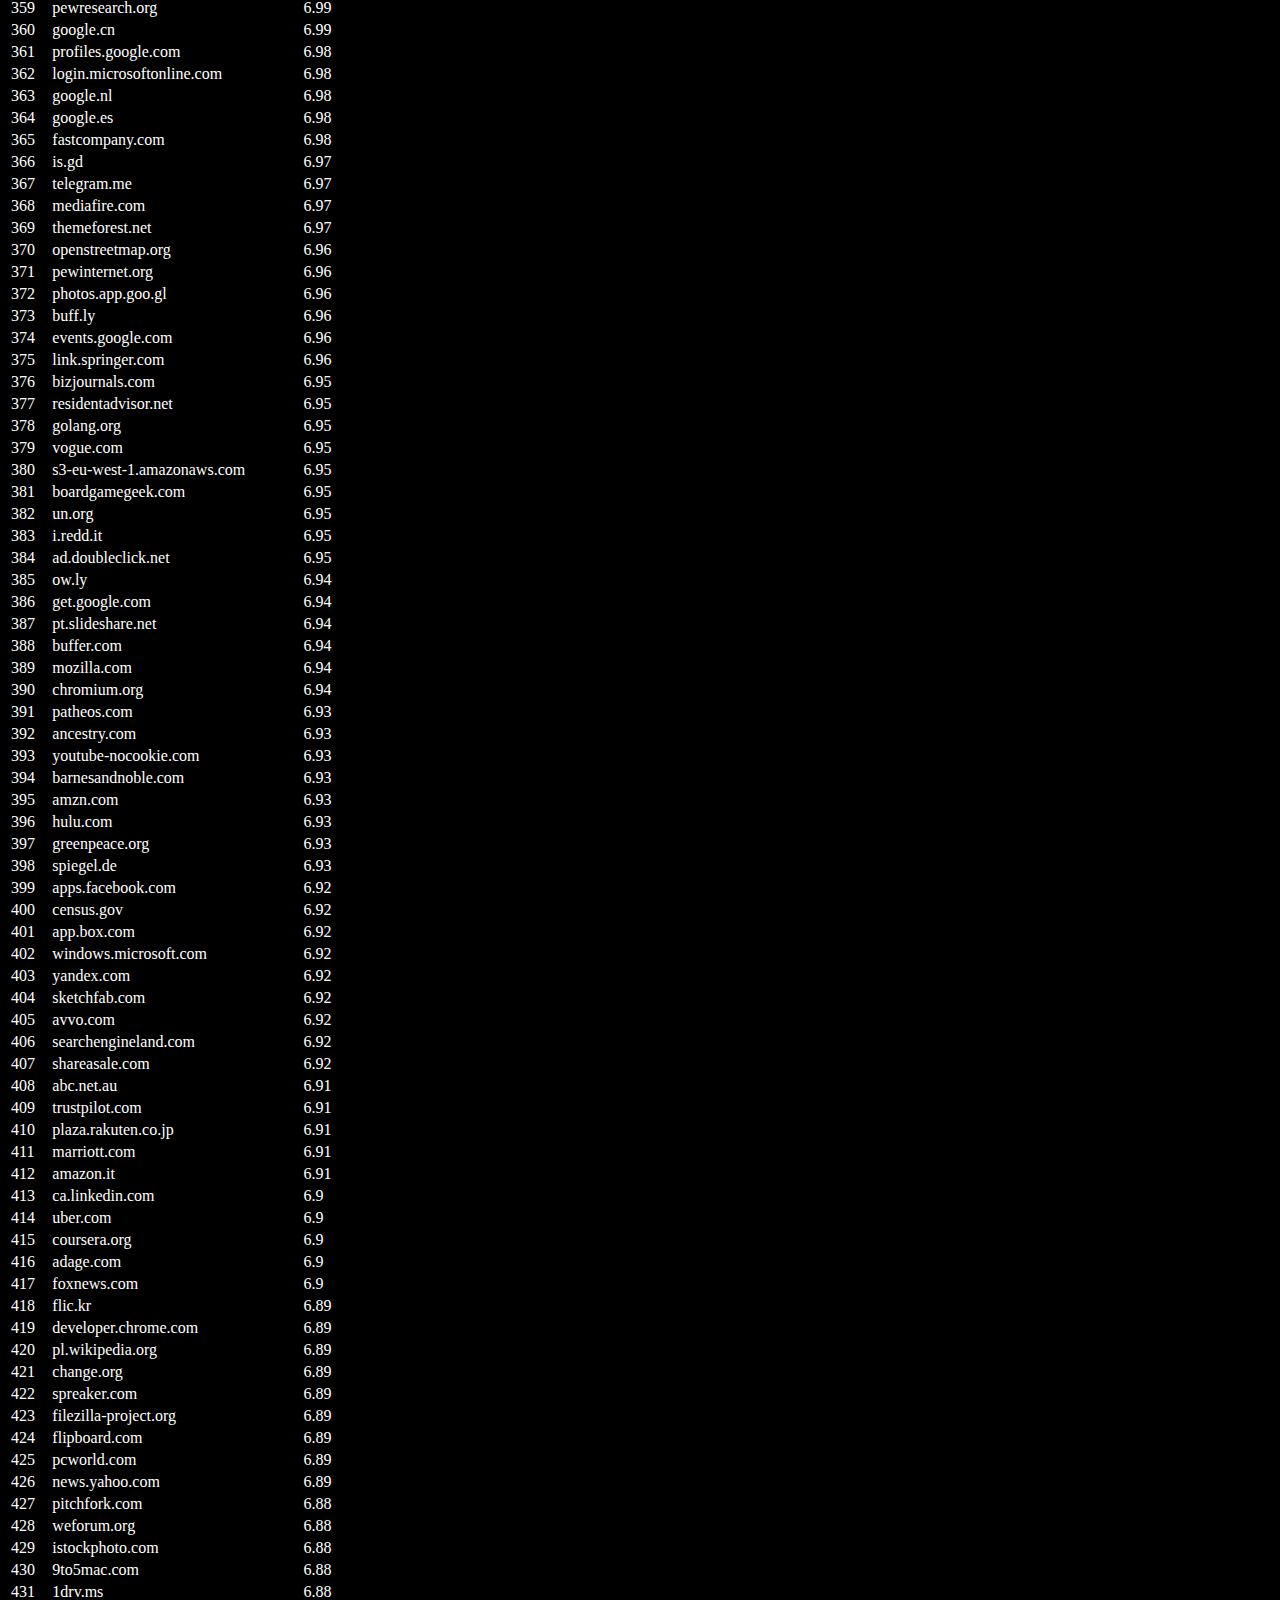
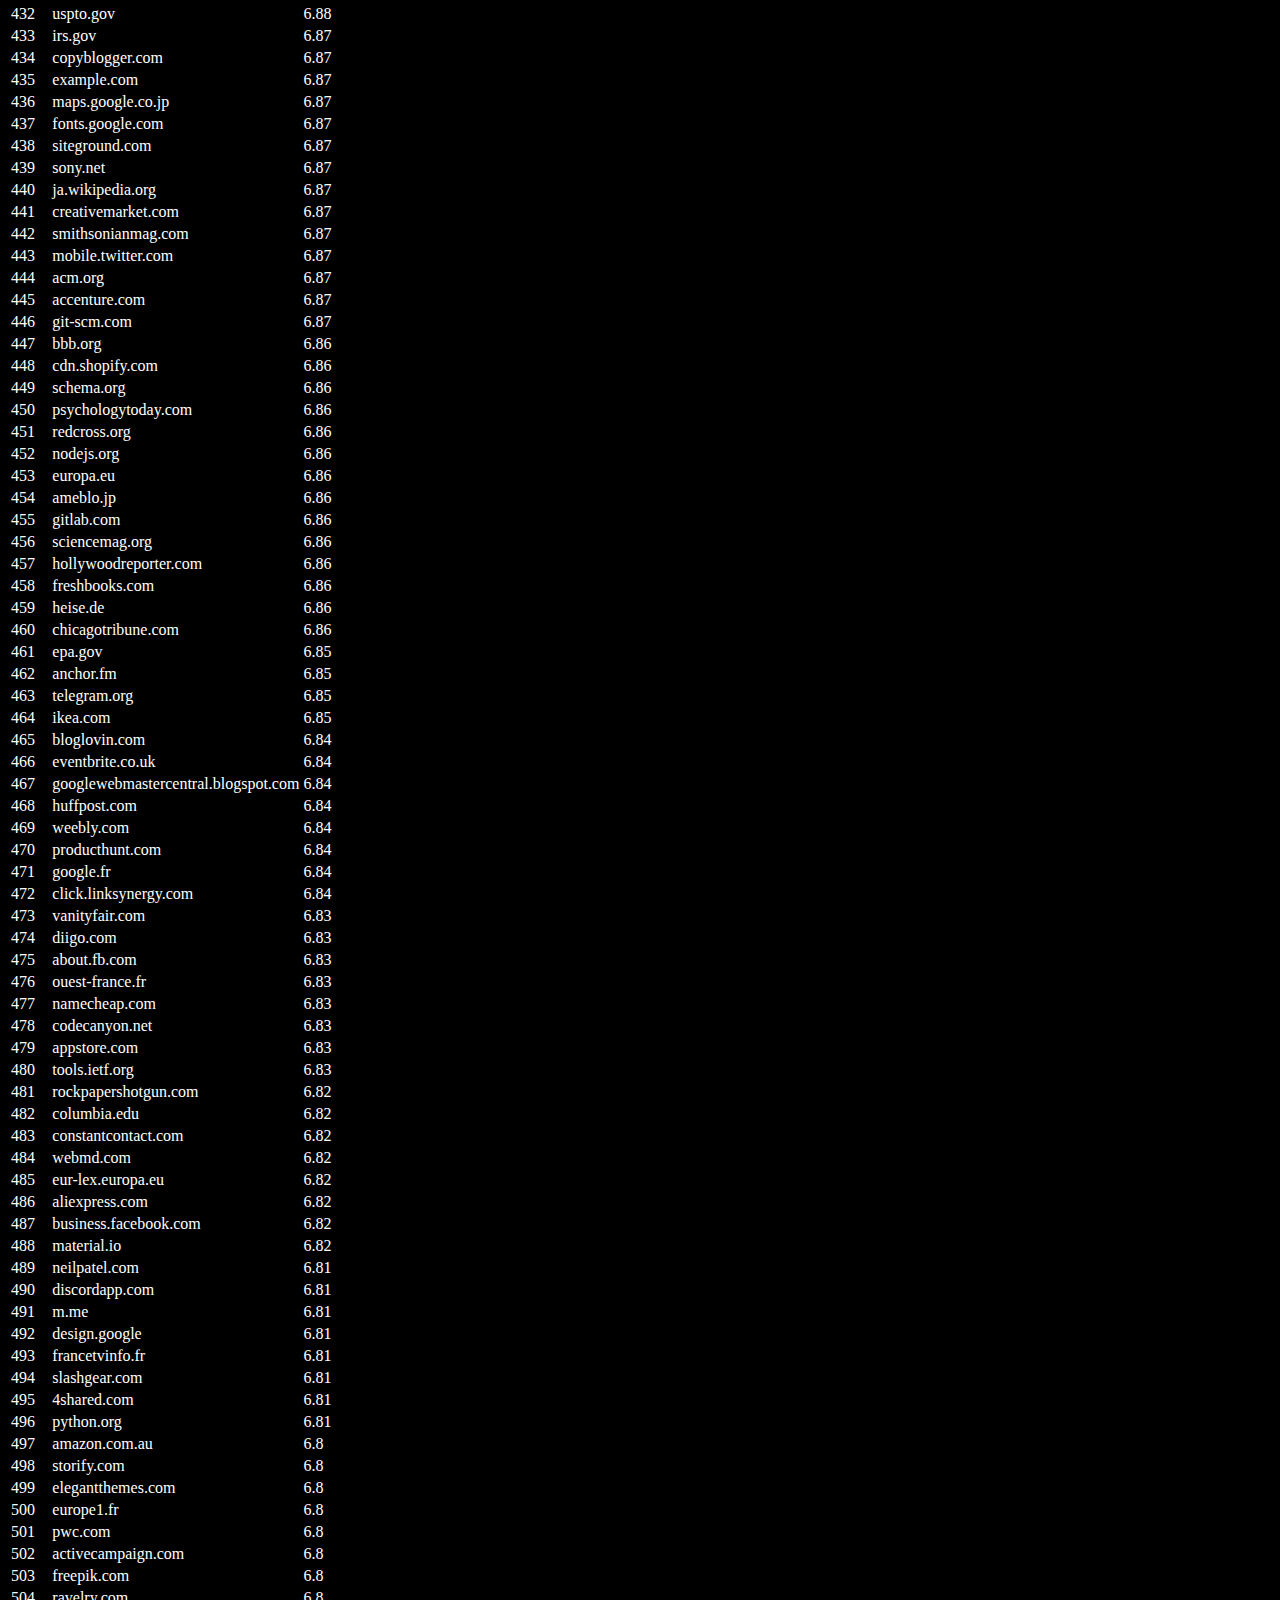
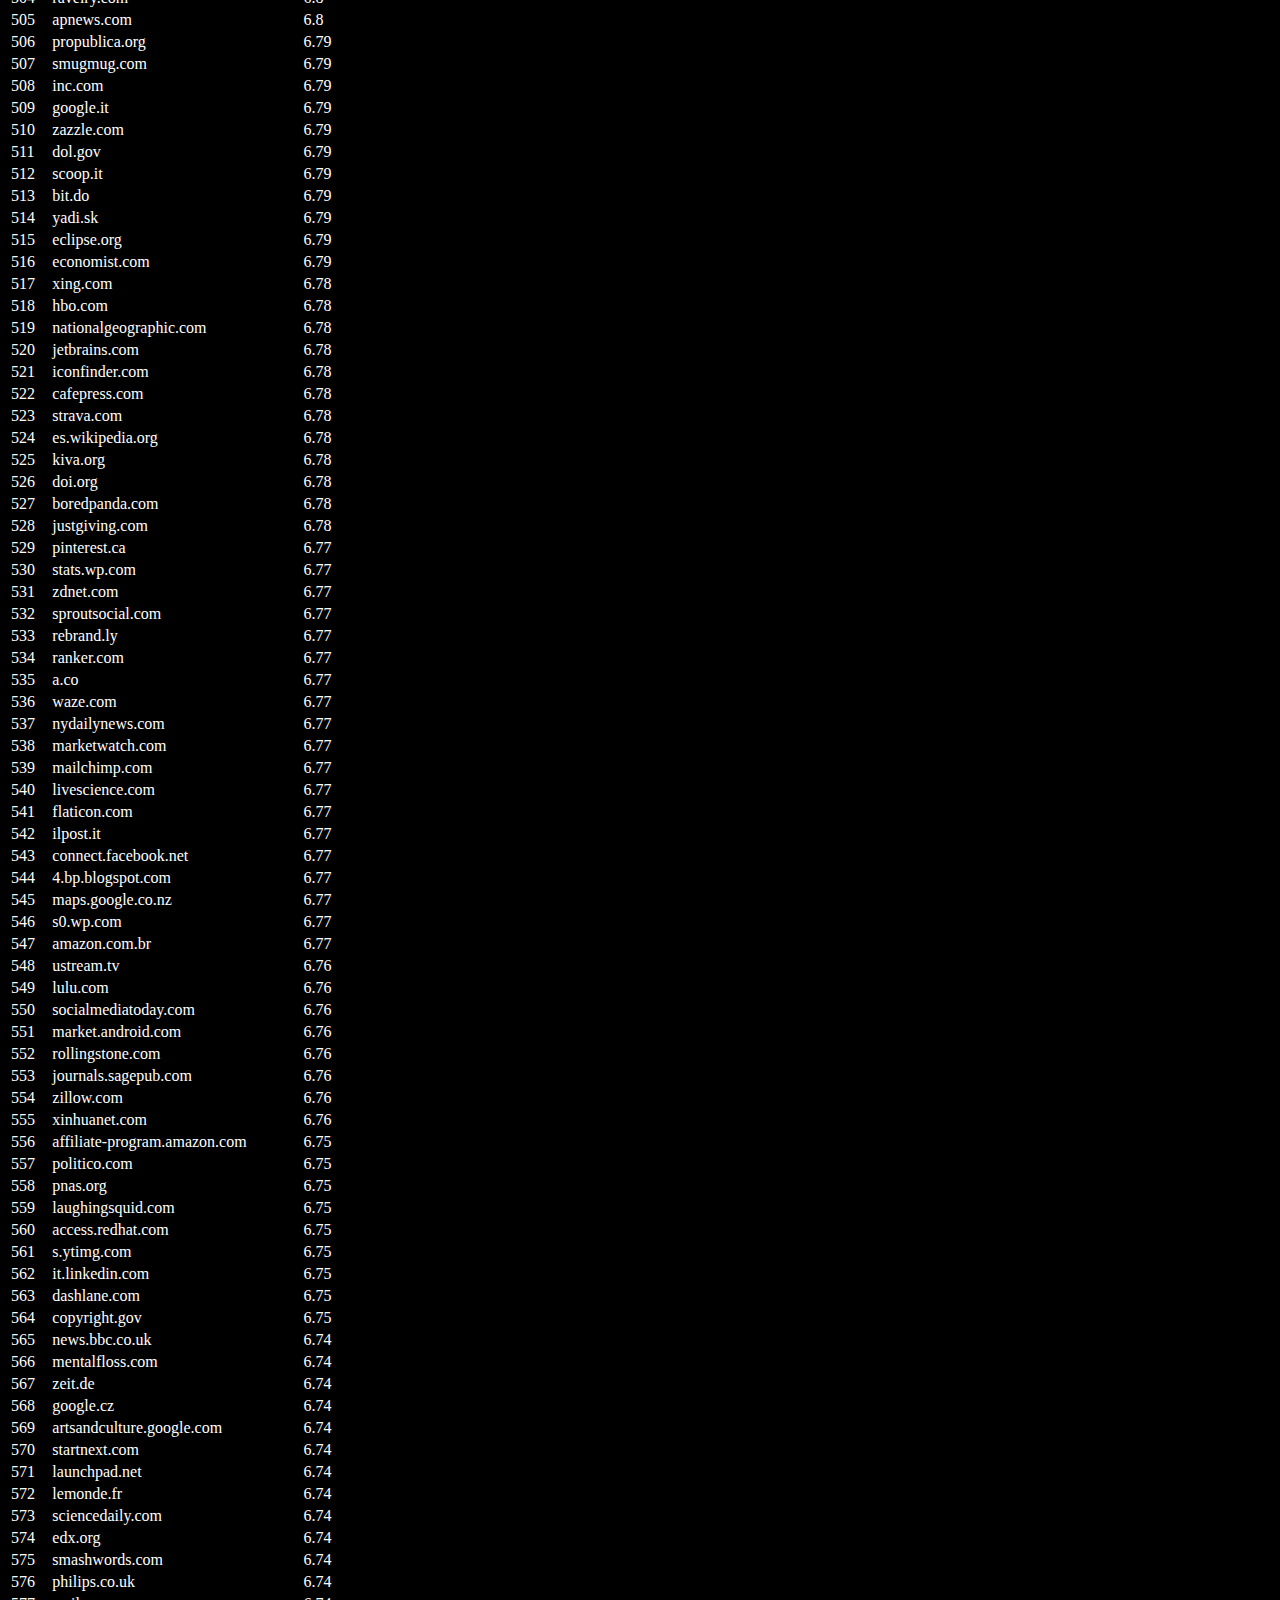
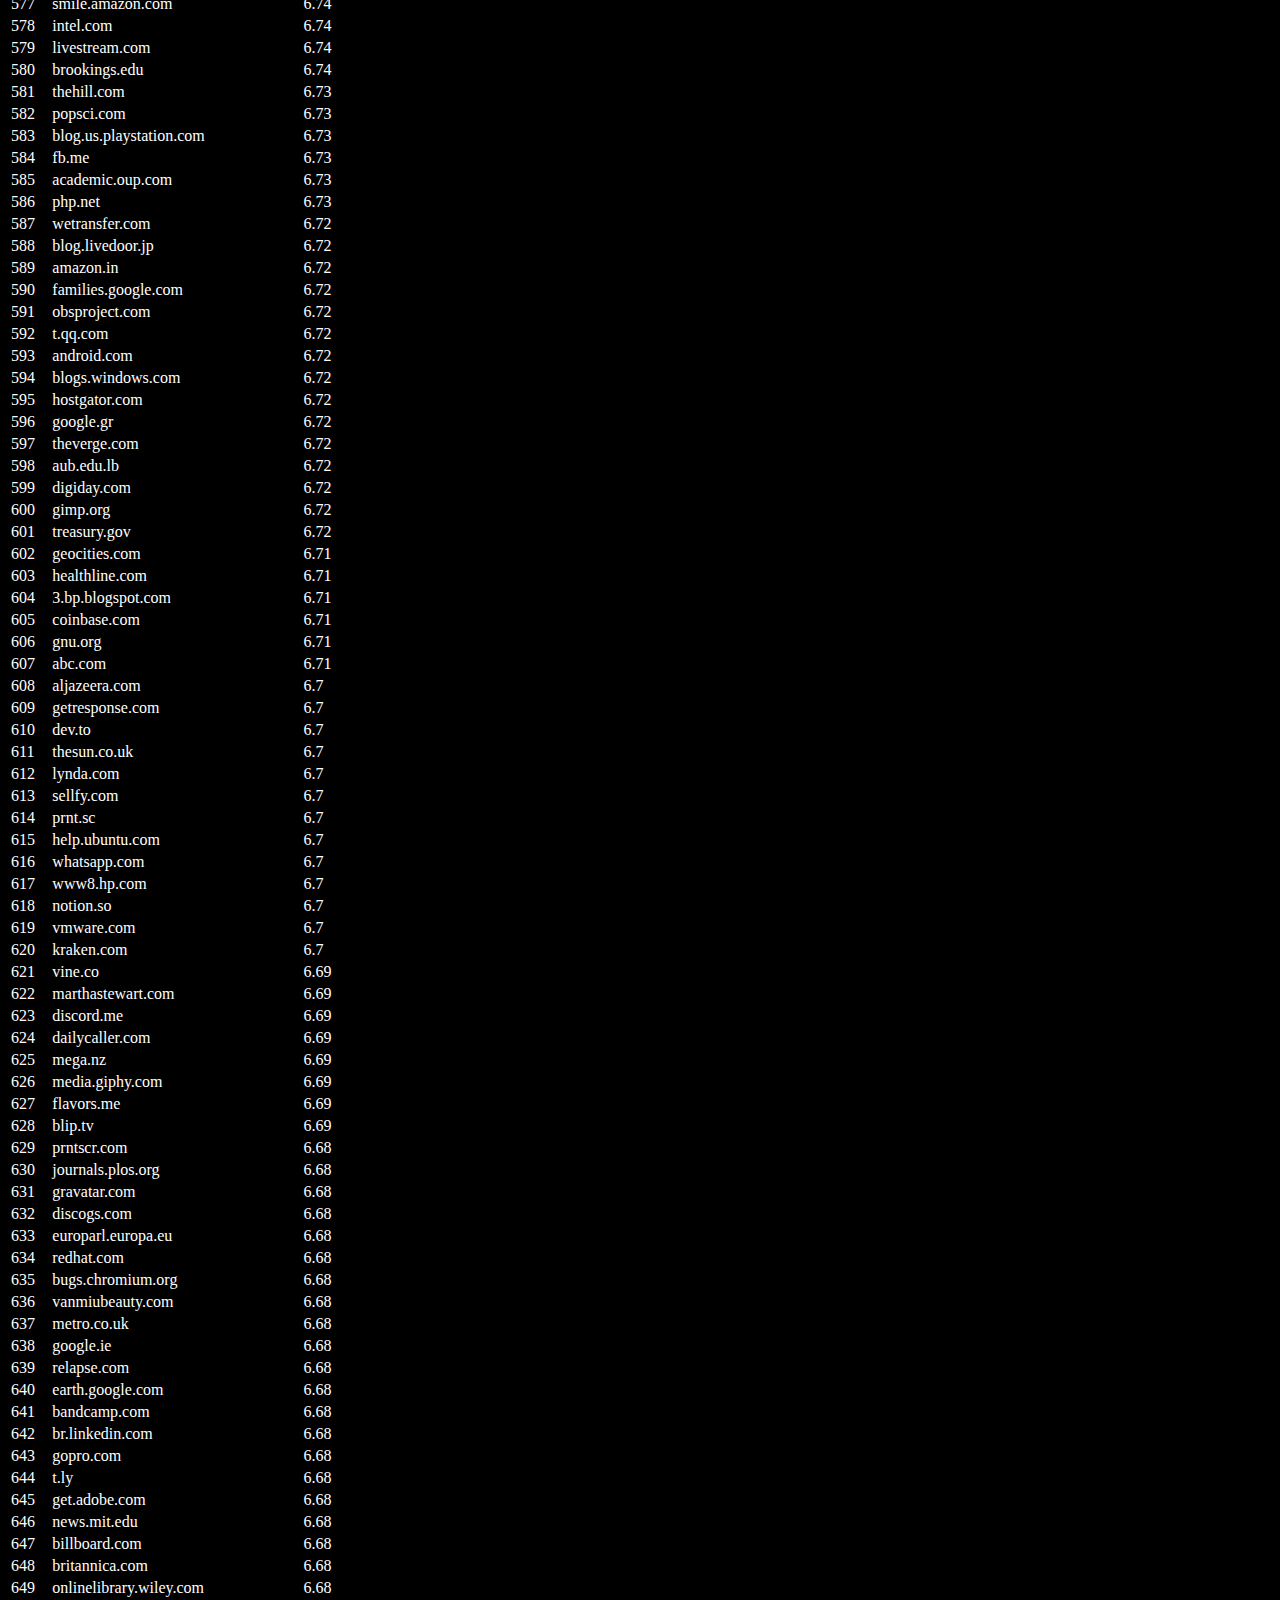
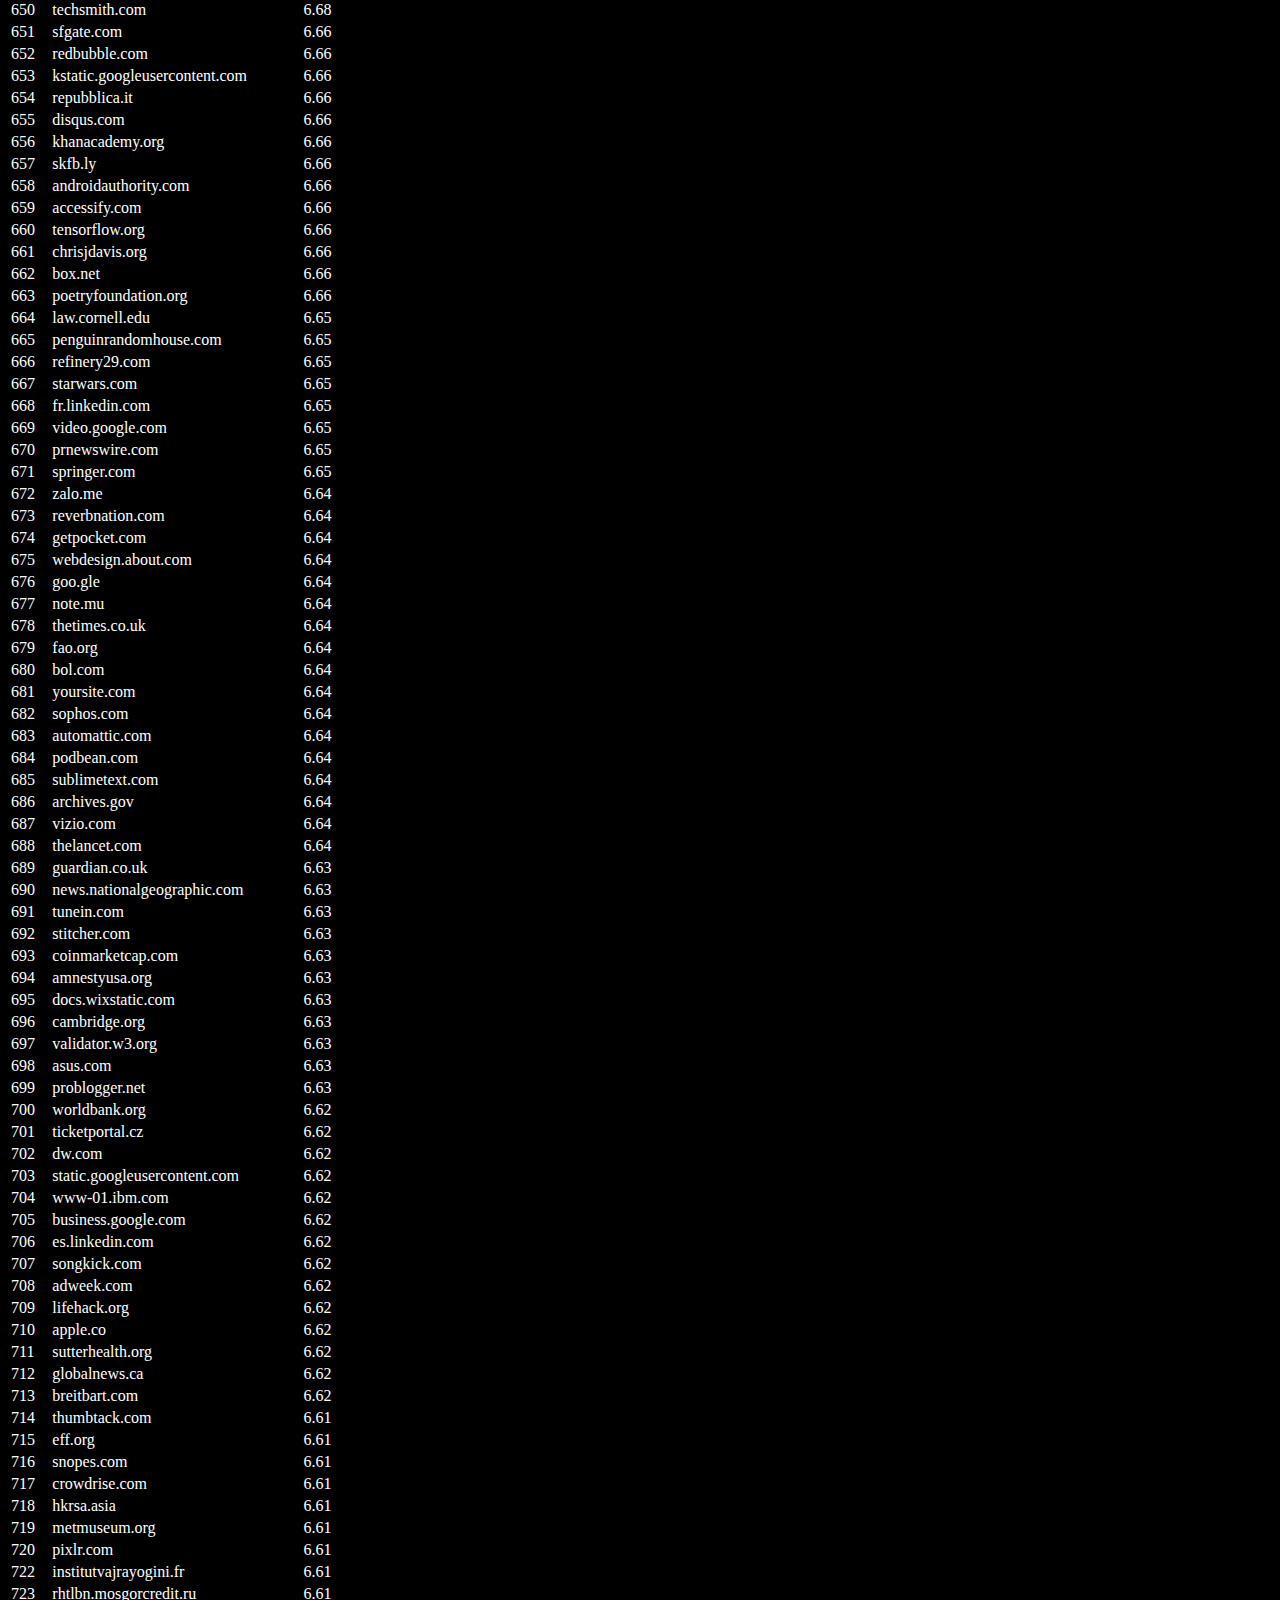
<file: sites.html>
<!DOCTYPE html>
<html lang="en">
<head>
    <title>Top Sites</title>
</head>
<style>
    body {
        color: rgb(255, 255, 255);
    }
    body {
        background-color: black;
    }
</style>
<body>

    <h1>Top Websites</h1>
    <a href="index.html">Scroll throough the web</a>

    <table>
        <thead>
            <tr>
                <th data-column="rank">Rank</th>
                <th data-column="domain">Domain</th>
                <th data-column="score">Score</th>
            </tr>
        </thead>
        <tbody>
            <tr>
                <td data-label="Rank">1</td>
                <td data-label="Domain">fonts.googleapis.com</td>
                <td data-label="Score">10</td>
            </tr>
            <tr>
                <td data-label="Rank">2</td>
                <td data-label="Domain">facebook.com</td>
                <td data-label="Score">10</td>
            </tr>
            <tr>
                <td data-label="Rank">3</td>
                <td data-label="Domain">twitter.com</td>
                <td data-label="Score">10</td>
            </tr>
            <tr>
                <td data-label="Rank">4</td>
                <td data-label="Domain">google.com</td>
                <td data-label="Score">10</td>
            </tr>
            <tr>
                <td data-label="Rank">5</td>
                <td data-label="Domain">youtube.com</td>
                <td data-label="Score">10</td>
            </tr>
            <tr>
                <td data-label="Rank">6</td>
                <td data-label="Domain">s.w.org</td>
                <td data-label="Score">10</td>
            </tr>
            <tr>
                
                <td data-label="Rank">7</td>
                <td data-label="Domain">instagram.com</td>
                <td data-label="Score">10</td>
            </tr>
            <tr>
                <td data-label="Rank">8</td>
                <td data-label="Domain">googletagmanager.com</td>
                <td data-label="Score">10</td>
            </tr>
            <tr>
                <td data-label="Rank">9</td>
                <td data-label="Domain">linkedin.com</td>
                <td data-label="Score">10</td>
            </tr>
            <tr>
                <td data-label="Rank">10</td>
                <td data-label="Domain">ajax.googleapis.com</td>
                <td data-label="Score">10</td>
            </tr>
            <tr>
                <td data-label="Rank">11</td>
                <td data-label="Domain">plus.google.com</td>
                <td data-label="Score">10</td>
            </tr>
            <tr>
                <td data-label="Rank">12</td>
                <td data-label="Domain">gmpg.org</td>
                <td data-label="Score">10</td>
            </tr>
            <tr>
                <td data-label="Rank">13</td>
                <td data-label="Domain">pinterest.com</td>
                <td data-label="Score">9.63</td>
            </tr>
            <tr>
                <td data-label="Rank">14</td>
                <td data-label="Domain">fonts.gstatic.com</td>
                <td data-label="Score">9.6</td>
            </tr>
            <tr>
                <td data-label="Rank">15</td>
                <td data-label="Domain">wordpress.org</td>
                <td data-label="Score">9.54</td>
            </tr>
            <tr>
                <td data-label="Rank">16</td>
                <td data-label="Domain">en.wikipedia.org</td>
                <td data-label="Score">9.54</td>
            </tr>
            <tr>
                <td data-label="Rank">17</td>
                <td data-label="Domain">youtu.be</td>
                <td data-label="Score">9.47</td>
            </tr>
            <tr>
                <td data-label="Rank">18</td>
                <td data-label="Domain">maps.google.com</td>
                <td data-label="Score">9.3</td>
            </tr>
            <tr>
                <td data-label="Rank">19</td>
                <td data-label="Domain">itunes.apple.com</td>
                <td data-label="Score">9.21</td>
            </tr>
            <tr>
                <td data-label="Rank">20</td>
                <td data-label="Domain">github.com</td>
                <td data-label="Score">9.18</td>
            </tr>
            <tr>
                <td data-label="Rank">21</td>
                <td data-label="Domain">bit.ly</td>
                <td data-label="Score">9.11</td>
            </tr>
            <tr>
                <td data-label="Rank">22</td>
                <td data-label="Domain">play.google.com</td>
                <td data-label="Score">9.07</td>
            </tr>
            <tr>
                <td data-label="Rank">23</td>
                <td data-label="Domain">goo.gl</td>
                <td data-label="Score">9.03</td>
            </tr>
            <tr>
                <td data-label="Rank">24</td>
                <td data-label="Domain">docs.google.com</td>
                <td data-label="Score">9.02</td>
            </tr>
            <tr>
                <td data-label="Rank">25</td>
                <td data-label="Domain">cdnjs.cloudflare.com</td>
                <td data-label="Score">8.99</td>
            </tr>
            <tr>
                <td data-label="Rank">26</td>
                <td data-label="Domain">vimeo.com</td>
                <td data-label="Score">8.98</td>
            </tr>
            <tr>
                <td data-label="Rank">27</td>
                <td data-label="Domain">support.google.com</td>
                <td data-label="Score">8.87</td>
            </tr>
            <tr>
                <td data-label="Rank">28</td>
                <td data-label="Domain">google-analytics.com</td>
                <td data-label="Score">8.8</td>
            </tr>
            <tr>
                <td data-label="Rank">29</td>
                <td data-label="Domain">maps.googleapis.com</td>
                <td data-label="Score">8.79</td>
            </tr>
            <tr>
                <td data-label="Rank">30</td>
                <td data-label="Domain">flickr.com</td>
                <td data-label="Score">8.76</td>
            </tr>
            <tr>
                <td data-label="Rank">31</td>
                <td data-label="Domain">vk.com</td>
                <td data-label="Score">8.74</td>
            </tr>
            <tr>
                <td data-label="Rank">32</td>
                <td data-label="Domain">t.co</td>
                <td data-label="Score">8.72</td>
            </tr>
            <tr>
                <td data-label="Rank">33</td>
                <td data-label="Domain">reddit.com</td>
                <td data-label="Score">8.69</td>
            </tr>
            <tr>
                <td data-label="Rank">34</td>
                <td data-label="Domain">amazon.com</td>
                <td data-label="Score">8.66</td>
            </tr>
            <tr>
                <td data-label="Rank">35</td>
                <td data-label="Domain">medium.com</td>
                <td data-label="Score">8.64</td>
            </tr>
            <tr>
                <td data-label="Rank">36</td>
                <td data-label="Domain">sites.google.com</td>
                <td data-label="Score">8.57</td>
            </tr>
            <tr>
                <td data-label="Rank">37</td>
                <td data-label="Domain">drive.google.com</td>
                <td data-label="Score">8.51</td>
            </tr>
            <tr>
                <td data-label="Rank">38</td>
                <td data-label="Domain">creativecommons.org</td>
                <td data-label="Score">8.47</td>
            </tr>
            <tr>
                <td data-label="Rank">39</td>
                <td data-label="Domain">microsoft.com</td>
                <td data-label="Score">8.47</td>
            </tr>
            <tr>
                <td data-label="Rank">40</td>
                <td data-label="Domain">developers.google.com</td>
                <td data-label="Score">8.46</td>
            </tr>
            <tr>
                <td data-label="Rank">41</td>
                <td data-label="Domain">adobe.com</td>
                <td data-label="Score">8.44</td>
            </tr>
            <tr>
                <td data-label="Rank">42</td>
                <td data-label="Domain">soundcloud.com</td>
                <td data-label="Score">8.41</td>
            </tr>
            <tr>
                <td data-label="Rank">43</td>
                <td data-label="Domain">theguardian.com</td>
                <td data-label="Score">8.38</td>
            </tr>
            <tr>
                <td data-label="Rank">44</td>
                <td data-label="Domain">apis.google.com</td>
                <td data-label="Score">8.35</td>
            </tr>
            <tr>
                <td data-label="Rank">45</td>
                <td data-label="Domain">ec.europa.eu</td>
                <td data-label="Score">8.33</td>
            </tr>
            <tr>
                <td data-label="Rank">46</td>
                <td data-label="Domain">lh3.googleusercontent.com</td>
                <td data-label="Score">8.3</td>
            </tr>
            <tr>
                <td data-label="Rank">47</td>
                <td data-label="Domain">chrome.google.com</td>
                <td data-label="Score">8.28</td>
            </tr>
            <tr>
                <td data-label="Rank">48</td>
                <td data-label="Domain">cloudflare.com</td>
                <td data-label="Score">8.27</td>
            </tr>
            <tr>
                <td data-label="Rank">49</td>
                <td data-label="Domain">nytimes.com</td>
                <td data-label="Score">8.26</td>
            </tr>
            <tr>
                <td data-label="Rank">50</td>
                <td data-label="Domain">maxcdn.bootstrapcdn.com</td>
                <td data-label="Score">8.25</td>
            </tr>
            <tr>
                <td data-label="Rank">51</td>
                <td data-label="Domain">support.microsoft.com</td>
                <td data-label="Score">8.25</td>
            </tr>
            <tr>
                <td data-label="Rank">52</td>
                <td data-label="Domain">blogger.com</td>
                <td data-label="Score">8.25</td>
            </tr>
            <tr>
                <td data-label="Rank">53</td>
                <td data-label="Domain">forbes.com</td>
                <td data-label="Score">8.24</td>
            </tr>
            <tr>
                <td data-label="Rank">54</td>
                <td data-label="Domain">s3.amazonaws.com</td>
                <td data-label="Score">8.23</td>
            </tr>
            <tr>
                <td data-label="Rank">55</td>
                <td data-label="Domain">code.jquery.com</td>
                <td data-label="Score">8.23</td>
            </tr>
            <tr>
                <td data-label="Rank">56</td>
                <td data-label="Domain">dropbox.com</td>
                <td data-label="Score">8.19</td>
            </tr>
            <tr>
                <td data-label="Rank">57</td>
                <td data-label="Domain">translate.google.com</td>
                <td data-label="Score">8.15</td>
            </tr>
            <tr>
                <td data-label="Rank">58</td>
                <td data-label="Domain">paypal.com</td>
                <td data-label="Score">8.14</td>
            </tr>
            <tr>
                <td data-label="Rank">59</td>
                <td data-label="Domain">apps.apple.com</td>
                <td data-label="Score">8.14</td>
            </tr>
            <tr>
                <td data-label="Rank">60</td>
                <td data-label="Domain">tinyurl.com</td>
                <td data-label="Score">8.12</td>
            </tr>
            <tr>
                <td data-label="Rank">61</td>
                <td data-label="Domain">etsy.com</td>
                <td data-label="Score">8.1</td>
            </tr>
            <tr>
                <td data-label="Rank">62</td>
                <td data-label="Domain">theatlantic.com</td>
                <td data-label="Score">8.09</td>
            </tr>
            <tr>
                <td data-label="Rank">63</td>
                <td data-label="Domain">m.facebook.com</td>
                <td data-label="Score">8.08</td>
            </tr>
            <tr>
                <td data-label="Rank">64</td>
                <td data-label="Domain">archive.org</td>
                <td data-label="Score">8.05</td>
            </tr>
            <tr>
                <td data-label="Rank">65</td>
                <td data-label="Domain">amzn.to</td>
                <td data-label="Score">8.04</td>
            </tr>
            <tr>
                <td data-label="Rank">66</td>
                <td data-label="Domain">cnn.com</td>
                <td data-label="Score">8.04</td>
            </tr>
            <tr>
                <td data-label="Rank">67</td>
                <td data-label="Domain">policies.google.com</td>
                <td data-label="Score">8.02</td>
            </tr>
            <tr>
                <td data-label="Rank">68</td>
                <td data-label="Domain">commons.wikimedia.org</td>
                <td data-label="Score">8.02</td>
            </tr>
            <tr>
                <td data-label="Rank">69</td>
                <td data-label="Domain">issuu.com</td>
                <td data-label="Score">8.01</td>
            </tr>
            <tr>
                <td data-label="Rank">70</td>
                <td data-label="Domain">i.imgur.com</td>
                <td data-label="Score">8</td>
            </tr>
            <tr>
                <td data-label="Rank">71</td>
                <td data-label="Domain">wordpress.com</td>
                <td data-label="Score">8</td>
            </tr>
            <tr>
                <td data-label="Rank">72</td>
                <td data-label="Domain">wp.me</td>
                <td data-label="Score">7.99</td>
            </tr>
            <tr>
                <td data-label="Rank">73</td>
                <td data-label="Domain">businessinsider.com</td>
                <td data-label="Score">7.98</td>
            </tr>
            <tr>
                <td data-label="Rank">74</td>
                <td data-label="Domain">yelp.com</td>
                <td data-label="Score">7.98</td>
            </tr>
            <tr>
                <td data-label="Rank">75</td>
                <td data-label="Domain">mail.google.com</td>
                <td data-label="Score">7.98</td>
            </tr>
            <tr>
                <td data-label="Rank">76</td>
                <td data-label="Domain">support.apple.com</td>
                <td data-label="Score">7.97</td>
            </tr>
            <tr>
                <td data-label="Rank">77</td>
                <td data-label="Domain">t.me</td>
                <td data-label="Score">7.94</td>
            </tr>
            <tr>
                <td data-label="Rank">78</td>
                <td data-label="Domain">apple.com</td>
                <td data-label="Score">7.92</td>
            </tr>
            <tr>
                <td data-label="Rank">79</td>
                <td data-label="Domain">washingtonpost.com</td>
                <td data-label="Score">7.92</td>
            </tr>
            <tr>
                <td data-label="Rank">80</td>
                <td data-label="Domain">bbc.com</td>
                <td data-label="Score">7.92</td>
            </tr>
            <tr>
                <td data-label="Rank">81</td>
                <td data-label="Domain">gstatic.com</td>
                <td data-label="Score">7.92</td>
            </tr>
            <tr>
                <td data-label="Rank">82</td>
                <td data-label="Domain">imgur.com</td>
                <td data-label="Score">7.91</td>
            </tr>
            <tr>
                <td data-label="Rank">83</td>
                <td data-label="Domain">amazon.de</td>
                <td data-label="Score">7.91</td>
            </tr>
            <tr>
                <td data-label="Rank">84</td>
                <td data-label="Domain">bbc.co.uk</td>
                <td data-label="Score">7.9</td>
            </tr>
            <tr>
                <td data-label="Rank">85</td>
                <td data-label="Domain">googleads.g.doubleclick.net</td>
                <td data-label="Score">7.9</td>
            </tr>
            <tr>
                <td data-label="Rank">86</td>
                <td data-label="Domain">mozilla.org</td>
                <td data-label="Score">7.89</td>
            </tr>
            <tr>
                <td data-label="Rank">87</td>
                <td data-label="Domain">eventbrite.com</td>
                <td data-label="Score">7.89</td>
            </tr>
            <tr>
                <td data-label="Rank">88</td>
                <td data-label="Domain">slideshare.net</td>
                <td data-label="Score">7.88</td>
            </tr>
            <tr>
                <td data-label="Rank">89</td>
                <td data-label="Domain">w3.org</td>
                <td data-label="Score">7.87</td>
            </tr>
            <tr>
                <td data-label="Rank">90</td>
                <td data-label="Domain">forms.gle</td>
                <td data-label="Score">7.86</td>
            </tr>
            <tr>
                <td data-label="Rank">91</td>
                <td data-label="Domain">platform.twitter.com</td>
                <td data-label="Score">7.85</td>
            </tr>
            <tr>
                <td data-label="Rank">92</td>
                <td data-label="Domain">accounts.google.com</td>
                <td data-label="Score">7.84</td>
            </tr>
            <tr>
                <td data-label="Rank">93</td>
                <td data-label="Domain">telegraph.co.uk</td>
                <td data-label="Score">7.82</td>
            </tr>
            <tr>
                <td data-label="Rank">94</td>
                <td data-label="Domain">messenger.com</td>
                <td data-label="Score">7.82</td>
            </tr>
            <tr>
                <td data-label="Rank">95</td>
                <td data-label="Domain">web.archive.org</td>
                <td data-label="Score">7.81</td>
            </tr>
            <tr>
                <td data-label="Rank">96</td>
                <td data-label="Domain">secure.gravatar.com</td>
                <td data-label="Score">7.81</td>
            </tr>
            <tr>
                <td data-label="Rank">97</td>
                <td data-label="Domain">usatoday.com</td>
                <td data-label="Score">7.79</td>
            </tr>
            <tr>
                <td data-label="Rank">98</td>
                <td data-label="Domain">huffingtonpost.com</td>
                <td data-label="Score">7.78</td>
            </tr>
            <tr>
                <td data-label="Rank">99</td>
                <td data-label="Domain">stackoverflow.com</td>
                <td data-label="Score">7.78</td>
            </tr>
            <tr>
                <td data-label="Rank">100</td>
                <td data-label="Domain">fb.com</td>
                <td data-label="Score">7.78</td>
            </tr>
            <tr>
                <td data-label="Rank">101</td>
                <td data-label="Domain">npr.org</td>
                <td data-label="Score">7.78</td>
            </tr>
            <tr>
                <td data-label="Rank">102</td>
                <td data-label="Domain">techcrunch.com</td>
                <td data-label="Score">7.76</td>
            </tr>
            <tr>
                <td data-label="Rank">103</td>
                <td data-label="Domain">wired.com</td>
                <td data-label="Score">7.75</td>
            </tr>
            <tr>
                <td data-label="Rank">104</td>
                <td data-label="Domain">eepurl.com</td>
                <td data-label="Score">7.74</td>
            </tr>
            <tr>
                <td data-label="Rank">105</td>
                <td data-label="Domain">reuters.com</td>
                <td data-label="Score">7.74</td>
            </tr>
            <tr>
                <td data-label="Rank">106</td>
                <td data-label="Domain">arxiv.org</td>
                <td data-label="Score">7.74</td>
            </tr>
            <tr>
                <td data-label="Rank">107</td>
                <td data-label="Domain">i0.wp.com</td>
                <td data-label="Score">7.73</td>
            </tr>
            <tr>
                <td data-label="Rank">108</td>
                <td data-label="Domain">finance.yahoo.com</td>
                <td data-label="Score">7.73</td>
            </tr>
            <tr>
                <td data-label="Rank">109</td>
                <td data-label="Domain">player.vimeo.com</td>
                <td data-label="Score">7.73</td>
            </tr>
            <tr>
                <td data-label="Rank">110</td>
                <td data-label="Domain">amazon.fr</td>
                <td data-label="Score">7.71</td>
            </tr>
            <tr>
                <td data-label="Rank">111</td>
                <td data-label="Domain">developer.mozilla.org</td>
                <td data-label="Score">7.69</td>
            </tr>
            <tr>
                <td data-label="Rank">112</td>
                <td data-label="Domain">tumblr.com</td>
                <td data-label="Score">7.68</td>
            </tr>
            <tr>
                <td data-label="Rank">113</td>
                <td data-label="Domain">cnbc.com</td>
                <td data-label="Score">7.67</td>
            </tr>
            <tr>
                <td data-label="Rank">114</td>
                <td data-label="Domain">booking.com</td>
                <td data-label="Score">7.67</td>
            </tr>
            <tr>
                <td data-label="Rank">115</td>
                <td data-label="Domain">zoom.us</td>
                <td data-label="Score">7.67</td>
            </tr>
            <tr>
                <td data-label="Rank">116</td>
                <td data-label="Domain">tools.google.com</td>
                <td data-label="Score">7.67</td>
            </tr>
            <tr>
                <td data-label="Rank">117</td>
                <td data-label="Domain">wa.me</td>
                <td data-label="Score">7.66</td>
            </tr>
            <tr>
                <td data-label="Rank">118</td>
                <td data-label="Domain">paypal.me</td>
                <td data-label="Score">7.65</td>
            </tr>
            <tr>
                <td data-label="Rank">119</td>
                <td data-label="Domain">slack.com</td>
                <td data-label="Score">7.64</td>
            </tr>
            <tr>
                <td data-label="Rank">120</td>
                <td data-label="Domain">adwords.google.com</td>
                <td data-label="Score">7.64</td>
            </tr>
            <tr>
                <td data-label="Rank">121</td>
                <td data-label="Domain">independent.co.uk</td>
                <td data-label="Score">7.63</td>
            </tr>
            <tr>
                <td data-label="Rank">122</td>
                <td data-label="Domain">discord.gg</td>
                <td data-label="Score">7.63</td>
            </tr>
            <tr>
                <td data-label="Rank">123</td>
                <td data-label="Domain">open.spotify.com</td>
                <td data-label="Score">7.63</td>
            </tr>
            <tr>
                <td data-label="Rank">124</td>
                <td data-label="Domain">tripadvisor.com</td>
                <td data-label="Score">7.62</td>
            </tr>
            <tr>
                <td data-label="Rank">125</td>
                <td data-label="Domain">gsuite.google.com</td>
                <td data-label="Score">7.6</td>
            </tr>
            <tr>
                <td data-label="Rank">126</td>
                <td data-label="Domain">behance.net</td>
                <td data-label="Score">7.6</td>
            </tr>
            <tr>
                <td data-label="Rank">127</td>
                <td data-label="Domain">thinkwithgoogle.com</td>
                <td data-label="Score">7.6</td>
            </tr>
            <tr>
                <td data-label="Rank">128</td>
                <td data-label="Domain">who.int</td>
                <td data-label="Score">7.59</td>
            </tr>
            <tr>
                <td data-label="Rank">129</td>
                <td data-label="Domain">cloud.google.com</td>
                <td data-label="Score">7.59</td>
            </tr>
            <tr>
                <td data-label="Rank">130</td>
                <td data-label="Domain">calendar.google.com</td>
                <td data-label="Score">7.59</td>
            </tr>
            <tr>
                <td data-label="Rank">131</td>
                <td data-label="Domain">ibm.com</td>
                <td data-label="Score">7.59</td>
            </tr>
            <tr>
                <td data-label="Rank">132</td>
                <td data-label="Domain">analytics.google.com</td>
                <td data-label="Score">7.58</td>
            </tr>
            <tr>
                <td data-label="Rank">133</td>
                <td data-label="Domain">lh5.googleusercontent.com</td>
                <td data-label="Score">7.58</td>
            </tr>
            <tr>
                <td data-label="Rank">134</td>
                <td data-label="Domain">docs.microsoft.com</td>
                <td data-label="Score">7.56</td>
            </tr>
            <tr>
                <td data-label="Rank">135</td>
                <td data-label="Domain">groups.google.com</td>
                <td data-label="Score">7.55</td>
            </tr>
            <tr>
                <td data-label="Rank">136</td>
                <td data-label="Domain">mixcloud.com</td>
                <td data-label="Score">7.55</td>
            </tr>
            <tr>
                <td data-label="Rank">137</td>
                <td data-label="Domain">google.co.in</td>
                <td data-label="Score">7.54</td>
            </tr>
            <tr>
                <td data-label="Rank">138</td>
                <td data-label="Domain">latimes.com</td>
                <td data-label="Score">7.54</td>
            </tr>
            <tr>
                <td data-label="Rank">139</td>
                <td data-label="Domain">gist.github.com</td>
                <td data-label="Score">7.54</td>
            </tr>
            <tr>
                <td data-label="Rank">140</td>
                <td data-label="Domain">download.macromedia.com</td>
                <td data-label="Score">7.54</td>
            </tr>
            <tr>
                <td data-label="Rank">141</td>
                <td data-label="Domain">dailymail.co.uk</td>
                <td data-label="Score">7.54</td>
            </tr>
            <tr>
                <td data-label="Rank">142</td>
                <td data-label="Domain">myaccount.google.com</td>
                <td data-label="Score">7.54</td>
            </tr>
            <tr>
                <td data-label="Rank">143</td>
                <td data-label="Domain">line.me</td>
                <td data-label="Score">7.54</td>
            </tr>
            <tr>
                <td data-label="Rank">144</td>
                <td data-label="Domain">unsplash.com</td>
                <td data-label="Score">7.53</td>
            </tr>
            <tr>
                <td data-label="Rank">145</td>
                <td data-label="Domain">addons.mozilla.org</td>
                <td data-label="Score">7.52</td>
            </tr>
            <tr>
                <td data-label="Rank">146</td>
                <td data-label="Domain">msdn.microsoft.com</td>
                <td data-label="Score">7.52</td>
            </tr>
            <tr>
                <td data-label="Rank">147</td>
                <td data-label="Domain">storage.googleapis.com</td>
                <td data-label="Score">7.52</td>
            </tr>
            <tr>
                <td data-label="Rank">148</td>
                <td data-label="Domain">pagead2.googlesyndication.com</td>
                <td data-label="Score">7.52</td>
            </tr>
            <tr>
                <td data-label="Rank">149</td>
                <td data-label="Domain">cdn.jsdelivr.net</td>
                <td data-label="Score">7.52</td>
            </tr>
            <tr>
                <td data-label="Rank">150</td>
                <td data-label="Domain">g.co</td>
                <td data-label="Score">7.51</td>
            </tr>
            <tr>
                <td data-label="Rank">151</td>
                <td data-label="Domain">meetup.com</td>
                <td data-label="Score">7.51</td>
            </tr>
            <tr>
                <td data-label="Rank">152</td>
                <td data-label="Domain">bloomberg.com</td>
                <td data-label="Score">7.51</td>
            </tr>
            <tr>
                <td data-label="Rank">153</td>
                <td data-label="Domain">books.google.com</td>
                <td data-label="Score">7.51</td>
            </tr>
            <tr>
                <td data-label="Rank">154</td>
                <td data-label="Domain">vox.com</td>
                <td data-label="Score">7.5</td>
            </tr>
            <tr>
                <td data-label="Rank">155</td>
                <td data-label="Domain">imdb.com</td>
                <td data-label="Score">7.5</td>
            </tr>
            <tr>
                <td data-label="Rank">156</td>
                <td data-label="Domain">arstechnica.com</td>
                <td data-label="Score">7.5</td>
            </tr>
            <tr>
                <td data-label="Rank">157</td>
                <td data-label="Domain">support.mozilla.org</td>
                <td data-label="Score">7.5</td>
            </tr>
            <tr>
                <td data-label="Rank">158</td>
                <td data-label="Domain">amazon.co.uk</td>
                <td data-label="Score">7.5</td>
            </tr>
            <tr>
                <td data-label="Rank">159</td>
                <td data-label="Domain">statista.com</td>
                <td data-label="Score">7.49</td>
            </tr>
            <tr>
                <td data-label="Rank">160</td>
                <td data-label="Domain">google.ca</td>
                <td data-label="Score">7.48</td>
            </tr>
            <tr>
                <td data-label="Rank">161</td>
                <td data-label="Domain">nbcnews.com</td>
                <td data-label="Score">7.48</td>
            </tr>
            <tr>
                <td data-label="Rank">162</td>
                <td data-label="Domain">steemit.com</td>
                <td data-label="Score">7.48</td>
            </tr>
            <tr>
                <td data-label="Rank">163</td>
                <td data-label="Domain">upload.wikimedia.org</td>
                <td data-label="Score">7.48</td>
            </tr>
            <tr>
                <td data-label="Rank">164</td>
                <td data-label="Domain">aws.amazon.com</td>
                <td data-label="Score">7.47</td>
            </tr>
            <tr>
                <td data-label="Rank">165</td>
                <td data-label="Domain">amazon.co.jp</td>
                <td data-label="Score">7.47</td>
            </tr>
            <tr>
                <td data-label="Rank">166</td>
                <td data-label="Domain">w3schools.com</td>
                <td data-label="Score">7.47</td>
            </tr>
            <tr>
                <td data-label="Rank">167</td>
                <td data-label="Domain">weibo.com</td>
                <td data-label="Score">7.47</td>
            </tr>
            <tr>
                <td data-label="Rank">168</td>
                <td data-label="Domain">twitch.tv</td>
                <td data-label="Score">7.46</td>
            </tr>
            <tr>
                <td data-label="Rank">169</td>
                <td data-label="Domain">moz.com</td>
                <td data-label="Score">7.46</td>
            </tr>
            <tr>
                <td data-label="Rank">170</td>
                <td data-label="Domain">drupal.org</td>
                <td data-label="Score">7.45</td>
            </tr>
            <tr>
                <td data-label="Rank">171</td>
                <td data-label="Domain">nypost.com</td>
                <td data-label="Score">7.45</td>
            </tr>
            <tr>
                <td data-label="Rank">172</td>
                <td data-label="Domain">fr.wikipedia.org</td>
                <td data-label="Score">7.45</td>
            </tr>
            <tr>
                <td data-label="Rank">173</td>
                <td data-label="Domain">ebay.com</td>
                <td data-label="Score">7.45</td>
            </tr>
            <tr>
                <td data-label="Rank">174</td>
                <td data-label="Domain">sourceforge.net</td>
                <td data-label="Score">7.45</td>
            </tr>
            <tr>
                <td data-label="Rank">175</td>
                <td data-label="Domain">godaddy.com</td>
                <td data-label="Score">7.45</td>
            </tr>
            <tr>
                <td data-label="Rank">176</td>
                <td data-label="Domain">ncbi.nlm.nih.gov</td>
                <td data-label="Score">7.44</td>
            </tr>
            <tr>
                <td data-label="Rank">177</td>
                <td data-label="Domain">wsj.com</td>
                <td data-label="Score">7.44</td>
            </tr>
            <tr>
                <td data-label="Rank">178</td>
                <td data-label="Domain">thenextweb.com</td>
                <td data-label="Score">7.43</td>
            </tr>
            <tr>
                <td data-label="Rank">179</td>
                <td data-label="Domain">cdc.gov</td>
                <td data-label="Score">7.43</td>
            </tr>
            <tr>
                <td data-label="Rank">180</td>
                <td data-label="Domain">photos.google.com</td>
                <td data-label="Score">7.43</td>
            </tr>
            <tr>
                <td data-label="Rank">181</td>
                <td data-label="Domain">trends.google.com</td>
                <td data-label="Score">7.43</td>
            </tr>
            <tr>
                <td data-label="Rank">182</td>
                <td data-label="Domain">opera.com</td>
                <td data-label="Score">7.42</td>
            </tr>
            <tr>
                <td data-label="Rank">183</td>
                <td data-label="Domain">ftc.gov</td>
                <td data-label="Score">7.42</td>
            </tr>
            <tr>
                <td data-label="Rank">184</td>
                <td data-label="Domain">j.mp</td>
                <td data-label="Score">7.41</td>
            </tr>
            <tr>
                <td data-label="Rank">185</td>
                <td data-label="Domain">about.me</td>
                <td data-label="Score">7.41</td>
            </tr>
            <tr>
                <td data-label="Rank">186</td>
                <td data-label="Domain">gov.uk</td>
                <td data-label="Score">7.4</td>
            </tr>
            <tr>
                <td data-label="Rank">187</td>
                <td data-label="Domain">i.ytimg.com</td>
                <td data-label="Score">7.4</td>
            </tr>
            <tr>
                <td data-label="Rank">188</td>
                <td data-label="Domain">squareup.com</td>
                <td data-label="Score">7.39</td>
            </tr>
            <tr>
                <td data-label="Rank">189</td>
                <td data-label="Domain">google.co.uk</td>
                <td data-label="Score">7.39</td>
            </tr>
            <tr>
                <td data-label="Rank">190</td>
                <td data-label="Domain">buzzfeed.com</td>
                <td data-label="Score">7.38</td>
            </tr>
            <tr>
                <td data-label="Rank">191</td>
                <td data-label="Domain">developer.apple.com</td>
                <td data-label="Score">7.38</td>
            </tr>
            <tr>
                <td data-label="Rank">192</td>
                <td data-label="Domain">pixabay.com</td>
                <td data-label="Score">7.37</td>
            </tr>
            <tr>
                <td data-label="Rank">193</td>
                <td data-label="Domain">quora.com</td>
                <td data-label="Score">7.37</td>
            </tr>
            <tr>
                <td data-label="Rank">194</td>
                <td data-label="Domain">cnet.com</td>
                <td data-label="Score">7.36</td>
            </tr>
            <tr>
                <td data-label="Rank">195</td>
                <td data-label="Domain">google.com.au</td>
                <td data-label="Score">7.36</td>
            </tr>
            <tr>
                <td data-label="Rank">196</td>
                <td data-label="Domain">myspace.com</td>
                <td data-label="Score">7.36</td>
            </tr>
            <tr>
                <td data-label="Rank">197</td>
                <td data-label="Domain">theglobeandmail.com</td>
                <td data-label="Score">7.36</td>
            </tr>
            <tr>
                <td data-label="Rank">198</td>
                <td data-label="Domain">shopify.com</td>
                <td data-label="Score">7.35</td>
            </tr>
            <tr>
                <td data-label="Rank">199</td>
                <td data-label="Domain">whitehouse.gov</td>
                <td data-label="Score">7.35</td>
            </tr>
            <tr>
                <td data-label="Rank">200</td>
                <td data-label="Domain">marketingplatform.google.com</td>
                <td data-label="Score">7.35</td>
            </tr>
            <tr>
                <td data-label="Rank">201</td>
                <td data-label="Domain">kickstarter.com</td>
                <td data-label="Score">7.35</td>
            </tr>
            <tr>
                <td data-label="Rank">202</td>
                <td data-label="Domain">freelancer.com</td>
                <td data-label="Score">7.35</td>
            </tr>
            <tr>
                <td data-label="Rank">203</td>
                <td data-label="Domain">evernote.com</td>
                <td data-label="Score">7.33</td>
            </tr>
            <tr>
                <td data-label="Rank">204</td>
                <td data-label="Domain">gmail.com</td>
                <td data-label="Score">7.33</td>
            </tr>
            <tr>
                <td data-label="Rank">205</td>
                <td data-label="Domain">static.wixstatic.com</td>
                <td data-label="Score">7.33</td>
            </tr>
            <tr>
                <td data-label="Rank">206</td>
                <td data-label="Domain">fortune.com</td>
                <td data-label="Score">7.33</td>
            </tr>
            <tr>
                <td data-label="Rank">207</td>
                <td data-label="Domain">wix.com</td>
                <td data-label="Score">7.33</td>
            </tr>
            <tr>
                <td data-label="Rank">208</td>
                <td data-label="Domain">dailymotion.com</td>
                <td data-label="Score">7.32</td>
            </tr>
            <tr>
                <td data-label="Rank">209</td>
                <td data-label="Domain">goodreads.com</td>
                <td data-label="Score">7.32</td>
            </tr>
            <tr>
                <td data-label="Rank">210</td>
                <td data-label="Domain">podcasts.google.com</td>
                <td data-label="Score">7.31</td>
            </tr>
            <tr>
                <td data-label="Rank">211</td>
                <td data-label="Domain">google.co.jp</td>
                <td data-label="Score">7.31</td>
            </tr>
            <tr>
                <td data-label="Rank">212</td>
                <td data-label="Domain">support.cloudflare.com</td>
                <td data-label="Score">7.3</td>
            </tr>
            <tr>
                <td data-label="Rank">213</td>
                <td data-label="Domain">surveymonkey.com</td>
                <td data-label="Score">7.3</td>
            </tr>
            <tr>
                <td data-label="Rank">214</td>
                <td data-label="Domain">cbsnews.com</td>
                <td data-label="Score">7.3</td>
            </tr>
            <tr>
                <td data-label="Rank">215</td>
                <td data-label="Domain">entrepreneur.com</td>
                <td data-label="Score">7.3</td>
            </tr>
            <tr>
                <td data-label="Rank">216</td>
                <td data-label="Domain">bing.com</td>
                <td data-label="Score">7.3</td>
            </tr>
            <tr>
                <td data-label="Rank">217</td>
                <td data-label="Domain">engadget.com</td>
                <td data-label="Score">7.29</td>
            </tr>
            <tr>
                <td data-label="Rank">218</td>
                <td data-label="Domain">lh4.googleusercontent.com</td>
                <td data-label="Score">7.28</td>
            </tr>
            <tr>
                <td data-label="Rank">219</td>
                <td data-label="Domain">tandfonline.com</td>
                <td data-label="Score">7.27</td>
            </tr>
            <tr>
                <td data-label="Rank">220</td>
                <td data-label="Domain">cargocollective.com</td>
                <td data-label="Score">7.27</td>
            </tr>
            <tr>
                <td data-label="Rank">221</td>
                <td data-label="Domain">join.slack.com</td>
                <td data-label="Score">7.27</td>
            </tr>
            <tr>
                <td data-label="Rank">222</td>
                <td data-label="Domain">api.whatsapp.com</td>
                <td data-label="Score">7.26</td>
            </tr>
            <tr>
                <td data-label="Rank">223</td>
                <td data-label="Domain">shutterstock.com</td>
                <td data-label="Score">7.26</td>
            </tr>
            <tr>
                <td data-label="Rank">224</td>
                <td data-label="Domain">pbs.twimg.com</td>
                <td data-label="Score">7.26</td>
            </tr>
            <tr>
                <td data-label="Rank">225</td>
                <td data-label="Domain">blog.google</td>
                <td data-label="Score">7.26</td>
            </tr>
            <tr>
                <td data-label="Rank">226</td>
                <td data-label="Domain">ads.google.com</td>
                <td data-label="Score">7.26</td>
            </tr>
            <tr>
                <td data-label="Rank">227</td>
                <td data-label="Domain">time.com</td>
                <td data-label="Score">7.25</td>
            </tr>
            <tr>
                <td data-label="Rank">228</td>
                <td data-label="Domain">lifehacker.com</td>
                <td data-label="Score">7.25</td>
            </tr>
            <tr>
                <td data-label="Rank">229</td>
                <td data-label="Domain">patreon.com</td>
                <td data-label="Score">7.25</td>
            </tr>
            <tr>
                <td data-label="Rank">230</td>
                <td data-label="Domain">scribd.com</td>
                <td data-label="Score">7.25</td>
            </tr>
            <tr>
                <td data-label="Rank">231</td>
                <td data-label="Domain">lh6.googleusercontent.com</td>
                <td data-label="Score">7.24</td>
            </tr>
            <tr>
                <td data-label="Rank">232</td>
                <td data-label="Domain">feeds.feedburner.com</td>
                <td data-label="Score">7.24</td>
            </tr>
            <tr>
                <td data-label="Rank">233</td>
                <td data-label="Domain">trello.com</td>
                <td data-label="Score">7.24</td>
            </tr>
            <tr>
                <td data-label="Rank">234</td>
                <td data-label="Domain">ted.com</td>
                <td data-label="Score">7.24</td>
            </tr>
            <tr>
                <td data-label="Rank">235</td>
                <td data-label="Domain">helpx.adobe.com</td>
                <td data-label="Score">7.23</td>
            </tr>
            <tr>
                <td data-label="Rank">236</td>
                <td data-label="Domain">researchgate.net</td>
                <td data-label="Score">7.22</td>
            </tr>
            <tr>
                <td data-label="Rank">237</td>
                <td data-label="Domain">fda.gov</td>
                <td data-label="Score">7.22</td>
            </tr>
            <tr>
                <td data-label="Rank">238</td>
                <td data-label="Domain">instructables.com</td>
                <td data-label="Score">7.22</td>
            </tr>
            <tr>
                <td data-label="Rank">239</td>
                <td data-label="Domain">google.de</td>
                <td data-label="Score">7.22</td>
            </tr>
            <tr>
                <td data-label="Rank">240</td>
                <td data-label="Domain">digitalocean.com</td>
                <td data-label="Score">7.21</td>
            </tr>
            <tr>
                <td data-label="Rank">241</td>
                <td data-label="Domain">dribbble.com</td>
                <td data-label="Score">7.21</td>
            </tr>
            <tr>
                <td data-label="Rank">242</td>
                <td data-label="Domain">ssl.gstatic.com</td>
                <td data-label="Score">7.21</td>
            </tr>
            <tr>
                <td data-label="Rank">243</td>
                <td data-label="Domain">variety.com</td>
                <td data-label="Score">7.2</td>
            </tr>
            <tr>
                <td data-label="Rank">244</td>
                <td data-label="Domain">indiegogo.com</td>
                <td data-label="Score">7.2</td>
            </tr>
            <tr>
                <td data-label="Rank">245</td>
                <td data-label="Domain">salesforce.com</td>
                <td data-label="Score">7.2</td>
            </tr>
            <tr>
                <td data-label="Rank">246</td>
                <td data-label="Domain">uk.linkedin.com</td>
                <td data-label="Score">7.2</td>
            </tr>
            <tr>
                <td data-label="Rank">247</td>
                <td data-label="Domain">nasa.gov</td>
                <td data-label="Score">7.2</td>
            </tr>
            <tr>
                <td data-label="Rank">248</td>
                <td data-label="Domain">codepen.io</td>
                <td data-label="Score">7.19</td>
            </tr>
            <tr>
                <td data-label="Rank">249</td>
                <td data-label="Domain">newyorker.com</td>
                <td data-label="Score">7.19</td>
            </tr>
            <tr>
                <td data-label="Rank">250</td>
                <td data-label="Domain">abcnews.go.com</td>
                <td data-label="Score">7.19</td>
            </tr>
            <tr>
                <td data-label="Rank">251</td>
                <td data-label="Domain">snapchat.com</td>
                <td data-label="Score">7.19</td>
            </tr>
            <tr>
                <td data-label="Rank">252</td>
                <td data-label="Domain">googleadservices.com</td>
                <td data-label="Score">7.19</td>
            </tr>
            <tr>
                <td data-label="Rank">253</td>
                <td data-label="Domain">sciencedirect.com</td>
                <td data-label="Score">7.19</td>
            </tr>
            <tr>
                <td data-label="Rank">254</td>
                <td data-label="Domain">ft.com</td>
                <td data-label="Score">7.18</td>
            </tr>
            <tr>
                <td data-label="Rank">255</td>
                <td data-label="Domain">nature.com</td>
                <td data-label="Score">7.18</td>
            </tr>
            <tr>
                <td data-label="Rank">256</td>
                <td data-label="Domain">gofundme.com</td>
                <td data-label="Score">7.17</td>
            </tr>
            <tr>
                <td data-label="Rank">257</td>
                <td data-label="Domain">500px.com</td>
                <td data-label="Score">7.17</td>
            </tr>
            <tr>
                <td data-label="Rank">258</td>
                <td data-label="Domain">qz.com</td>
                <td data-label="Score">7.17</td>
            </tr>
            <tr>
                <td data-label="Rank">259</td>
                <td data-label="Domain">dl.dropboxusercontent.com</td>
                <td data-label="Score">7.17</td>
            </tr>
            <tr>
                <td data-label="Rank">260</td>
                <td data-label="Domain">store.steampowered.com</td>
                <td data-label="Score">7.17</td>
            </tr>
            <tr>
                <td data-label="Rank">261</td>
                <td data-label="Domain">webmasters.googleblog.com</td>
                <td data-label="Score">7.17</td>
            </tr>
            <tr>
                <td data-label="Rank">262</td>
                <td data-label="Domain">podcasts.apple.com</td>
                <td data-label="Score">7.17</td>
            </tr>
            <tr>
                <td data-label="Rank">263</td>
                <td data-label="Domain">oracle.com</td>
                <td data-label="Score">7.16</td>
            </tr>
            <tr>
                <td data-label="Rank">264</td>
                <td data-label="Domain">m.youtube.com</td>
                <td data-label="Score">7.16</td>
            </tr>
            <tr>
                <td data-label="Rank">265</td>
                <td data-label="Domain">gartner.com</td>
                <td data-label="Score">7.16</td>
            </tr>
            <tr>
                <td data-label="Rank">266</td>
                <td data-label="Domain">web.facebook.com</td>
                <td data-label="Score">7.15</td>
            </tr>
            <tr>
                <td data-label="Rank">267</td>
                <td data-label="Domain">blogs.msdn.com</td>
                <td data-label="Score">7.15</td>
            </tr>
            <tr>
                <td data-label="Rank">268</td>
                <td data-label="Domain">mailchi.mp</td>
                <td data-label="Score">7.15</td>
            </tr>
            <tr>
                <td data-label="Rank">269</td>
                <td data-label="Domain">digg.com</td>
                <td data-label="Score">7.14</td>
            </tr>
            <tr>
                <td data-label="Rank">270</td>
                <td data-label="Domain">skype.com</td>
                <td data-label="Score">7.14</td>
            </tr>
            <tr>
                <td data-label="Rank">271</td>
                <td data-label="Domain">periscope.tv</td>
                <td data-label="Score">7.14</td>
            </tr>
            <tr>
                <td data-label="Rank">272</td>
                <td data-label="Domain">google.com.br</td>
                <td data-label="Score">7.14</td>
            </tr>
            <tr>
                <td data-label="Rank">273</td>
                <td data-label="Domain">googleblog.blogspot.com</td>
                <td data-label="Score">7.14</td>
            </tr>
            <tr>
                <td data-label="Rank">274</td>
                <td data-label="Domain">de.wikipedia.org</td>
                <td data-label="Score">7.14</td>
            </tr>
            <tr>
                <td data-label="Rank">275</td>
                <td data-label="Domain">search.google.com</td>
                <td data-label="Score">7.14</td>
            </tr>
            <tr>
                <td data-label="Rank">276</td>
                <td data-label="Domain">npmjs.com</td>
                <td data-label="Score">7.14</td>
            </tr>
            <tr>
                <td data-label="Rank">277</td>
                <td data-label="Domain">motherboard.vice.com</td>
                <td data-label="Score">7.14</td>
            </tr>
            <tr>
                <td data-label="Rank">278</td>
                <td data-label="Domain">aboutads.info</td>
                <td data-label="Score">7.14</td>
            </tr>
            <tr>
                <td data-label="Rank">279</td>
                <td data-label="Domain">pexels.com</td>
                <td data-label="Score">7.13</td>
            </tr>
            <tr>
                <td data-label="Rank">280</td>
                <td data-label="Domain">sxsw.com</td>
                <td data-label="Score">7.13</td>
            </tr>
            <tr>
                <td data-label="Rank">281</td>
                <td data-label="Domain">fiverr.com</td>
                <td data-label="Score">7.13</td>
            </tr>
            <tr>
                <td data-label="Rank">282</td>
                <td data-label="Domain">code.google.com</td>
                <td data-label="Score">7.13</td>
            </tr>
            <tr>
                <td data-label="Rank">283</td>
                <td data-label="Domain">cbc.ca</td>
                <td data-label="Score">7.13</td>
            </tr>
            <tr>
                <td data-label="Rank">284</td>
                <td data-label="Domain">venturebeat.com</td>
                <td data-label="Score">7.13</td>
            </tr>
            <tr>
                <td data-label="Rank">285</td>
                <td data-label="Domain">hangouts.google.com</td>
                <td data-label="Score">7.12</td>
            </tr>
            <tr>
                <td data-label="Rank">286</td>
                <td data-label="Domain">mashable.com</td>
                <td data-label="Score">7.12</td>
            </tr>
            <tr>
                <td data-label="Rank">287</td>
                <td data-label="Domain">upwork.com</td>
                <td data-label="Score">7.11</td>
            </tr>
            <tr>
                <td data-label="Rank">288</td>
                <td data-label="Domain">bitly.com</td>
                <td data-label="Score">7.11</td>
            </tr>
            <tr>
                <td data-label="Rank">289</td>
                <td data-label="Domain">music.apple.com</td>
                <td data-label="Score">7.11</td>
            </tr>
            <tr>
                <td data-label="Rank">290</td>
                <td data-label="Domain">loc.gov</td>
                <td data-label="Score">7.11</td>
            </tr>
            <tr>
                <td data-label="Rank">291</td>
                <td data-label="Domain">news.google.com</td>
                <td data-label="Score">7.1</td>
            </tr>
            <tr>
                <td data-label="Rank">292</td>
                <td data-label="Domain">spotify.com</td>
                <td data-label="Score">7.1</td>
            </tr>
            <tr>
                <td data-label="Rank">293</td>
                <td data-label="Domain">netflix.com</td>
                <td data-label="Score">7.1</td>
            </tr>
            <tr>
                <td data-label="Rank">294</td>
                <td data-label="Domain">hbr.org</td>
                <td data-label="Score">7.1</td>
            </tr>
            <tr>
                <td data-label="Rank">295</td>
                <td data-label="Domain">pbs.org</td>
                <td data-label="Score">7.09</td>
            </tr>
            <tr>
                <td data-label="Rank">296</td>
                <td data-label="Domain">stumbleupon.com</td>
                <td data-label="Score">7.09</td>
            </tr>
            <tr>
                <td data-label="Rank">297</td>
                <td data-label="Domain">walmart.com</td>
                <td data-label="Score">7.09</td>
            </tr>
            <tr>
                <td data-label="Rank">298</td>
                <td data-label="Domain">foursquare.com</td>
                <td data-label="Score">7.09</td>
            </tr>
            <tr>
                <td data-label="Rank">299</td>
                <td data-label="Domain">amazon.ca</td>
                <td data-label="Score">7.09</td>
            </tr>
            <tr>
                <td data-label="Rank">300</td>
                <td data-label="Domain">tiny.cc</td>
                <td data-label="Score">7.09</td>
            </tr>
            <tr>
                <td data-label="Rank">301</td>
                <td data-label="Domain">services.google.com</td>
                <td data-label="Score">7.09</td>
            </tr>
            <tr>
                <td data-label="Rank">302</td>
                <td data-label="Domain">xkcd.com</td>
                <td data-label="Score">7.09</td>
            </tr>
            <tr>
                <td data-label="Rank">303</td>
                <td data-label="Domain">target.com</td>
                <td data-label="Score">7.08</td>
            </tr>
            <tr>
                <td data-label="Rank">304</td>
                <td data-label="Domain">developers.facebook.com</td>
                <td data-label="Score">7.08</td>
            </tr>
            <tr>
                <td data-label="Rank">305</td>
                <td data-label="Domain">nginx.com</td>
                <td data-label="Score">7.08</td>
            </tr>
            <tr>
                <td data-label="Rank">306</td>
                <td data-label="Domain">canva.com</td>
                <td data-label="Score">7.08</td>
            </tr>
            <tr>
                <td data-label="Rank">307</td>
                <td data-label="Domain">s7.addthis.com</td>
                <td data-label="Score">7.08</td>
            </tr>
            <tr>
                <td data-label="Rank">308</td>
                <td data-label="Domain">elmundo.es</td>
                <td data-label="Score">7.08</td>
            </tr>
            <tr>
                <td data-label="Rank">309</td>
                <td data-label="Domain">i2.wp.com</td>
                <td data-label="Score">7.08</td>
            </tr>
            <tr>
                <td data-label="Rank">310</td>
                <td data-label="Domain">gizmodo.com</td>
                <td data-label="Score">7.08</td>
            </tr>
            <tr>
                <td data-label="Rank">311</td>
                <td data-label="Domain">expedia.com</td>
                <td data-label="Score">7.07</td>
            </tr>
            <tr>
                <td data-label="Rank">312</td>
                <td data-label="Domain">picasaweb.google.com</td>
                <td data-label="Score">7.07</td>
            </tr>
            <tr>
                <td data-label="Rank">313</td>
                <td data-label="Domain">money.cnn.com</td>
                <td data-label="Score">7.07</td>
            </tr>
            <tr>
                <td data-label="Rank">314</td>
                <td data-label="Domain">timesofindia.indiatimes.com</td>
                <td data-label="Score">7.07</td>
            </tr>
            <tr>
                <td data-label="Rank">315</td>
                <td data-label="Domain">yandex.ru</td>
                <td data-label="Score">7.07</td>
            </tr>
            <tr>
                <td data-label="Rank">316</td>
                <td data-label="Domain">vice.com</td>
                <td data-label="Score">7.07</td>
            </tr>
            <tr>
                <td data-label="Rank">317</td>
                <td data-label="Domain">de-de.facebook.com</td>
                <td data-label="Score">7.06</td>
            </tr>
            <tr>
                <td data-label="Rank">318</td>
                <td data-label="Domain">pastebin.com</td>
                <td data-label="Score">7.06</td>
            </tr>
            <tr>
                <td data-label="Rank">319</td>
                <td data-label="Domain">samsung.com</td>
                <td data-label="Score">7.06</td>
            </tr>
            <tr>
                <td data-label="Rank">320</td>
                <td data-label="Domain">rt.com</td>
                <td data-label="Score">7.06</td>
            </tr>
            <tr>
                <td data-label="Rank">321</td>
                <td data-label="Domain">ifttt.com</td>
                <td data-label="Score">7.06</td>
            </tr>
            <tr>
                <td data-label="Rank">322</td>
                <td data-label="Domain">dev.mysql.com</td>
                <td data-label="Score">7.06</td>
            </tr>
            <tr>
                <td data-label="Rank">323</td>
                <td data-label="Domain">giphy.com</td>
                <td data-label="Score">7.06</td>
            </tr>
            <tr>
                <td data-label="Rank">324</td>
                <td data-label="Domain">use.fontawesome.com</td>
                <td data-label="Score">7.06</td>
            </tr>
            <tr>
                <td data-label="Rank">325</td>
                <td data-label="Domain">houzz.com</td>
                <td data-label="Score">7.06</td>
            </tr>
            <tr>
                <td data-label="Rank">326</td>
                <td data-label="Domain">developer.android.com</td>
                <td data-label="Score">7.05</td>
            </tr>
            <tr>
                <td data-label="Rank">327</td>
                <td data-label="Domain">wikipedia.org</td>
                <td data-label="Score">7.05</td>
            </tr>
            <tr>
                <td data-label="Rank">328</td>
                <td data-label="Domain">speakerdeck.com</td>
                <td data-label="Score">7.05</td>
            </tr>
            <tr>
                <td data-label="Rank">329</td>
                <td data-label="Domain">productforums.google.com</td>
                <td data-label="Score">7.05</td>
            </tr>
            <tr>
                <td data-label="Rank">330</td>
                <td data-label="Domain">digitaltrends.com</td>
                <td data-label="Score">7.04</td>
            </tr>
            <tr>
                <td data-label="Rank">331</td>
                <td data-label="Domain">steamcommunity.com</td>
                <td data-label="Score">7.04</td>
            </tr>
            <tr>
                <td data-label="Rank">332</td>
                <td data-label="Domain">canada.ca</td>
                <td data-label="Score">7.04</td>
            </tr>
            <tr>
                <td data-label="Rank">333</td>
                <td data-label="Domain">networkadvertising.org</td>
                <td data-label="Score">7.04</td>
            </tr>
            <tr>
                <td data-label="Rank">334</td>
                <td data-label="Domain">linktr.ee</td>
                <td data-label="Score">7.04</td>
            </tr>
            <tr>
                <td data-label="Rank">335</td>
                <td data-label="Domain">calendly.com</td>
                <td data-label="Score">7.04</td>
            </tr>
            <tr>
                <td data-label="Rank">336</td>
                <td data-label="Domain">lg.com</td>
                <td data-label="Score">7.04</td>
            </tr>
            <tr>
                <td data-label="Rank">337</td>
                <td data-label="Domain">yahoo.com</td>
                <td data-label="Score">7.03</td>
            </tr>
            <tr>
                <td data-label="Rank">338</td>
                <td data-label="Domain">last.fm</td>
                <td data-label="Score">7.03</td>
            </tr>
            <tr>
                <td data-label="Rank">339</td>
                <td data-label="Domain">amazon.es</td>
                <td data-label="Score">7.03</td>
            </tr>
            <tr>
                <td data-label="Rank">340</td>
                <td data-label="Domain">businesswire.com</td>
                <td data-label="Score">7.03</td>
            </tr>
            <tr>
                <td data-label="Rank">341</td>
                <td data-label="Domain">deezer.com</td>
                <td data-label="Score">7.03</td>
            </tr>
            <tr>
                <td data-label="Rank">342</td>
                <td data-label="Domain">dx.doi.org</td>
                <td data-label="Score">7.03</td>
            </tr>
            <tr>
                <td data-label="Rank">343</td>
                <td data-label="Domain">udemy.com</td>
                <td data-label="Score">7.03</td>
            </tr>
            <tr>
                <td data-label="Rank">344</td>
                <td data-label="Domain">edition.cnn.com</td>
                <td data-label="Score">7.02</td>
            </tr>
            <tr>
                <td data-label="Rank">345</td>
                <td data-label="Domain">1.bp.blogspot.com</td>
                <td data-label="Score">7.02</td>
            </tr>
            <tr>
                <td data-label="Rank">346</td>
                <td data-label="Domain">l.facebook.com</td>
                <td data-label="Score">7.02</td>
            </tr>
            <tr>
                <td data-label="Rank">347</td>
                <td data-label="Domain">dl.dropbox.com</td>
                <td data-label="Score">7.02</td>
            </tr>
            <tr>
                <td data-label="Rank">348</td>
                <td data-label="Domain">store.google.com</td>
                <td data-label="Score">7.01</td>
            </tr>
            <tr>
                <td data-label="Rank">349</td>
                <td data-label="Domain">gumroad.com</td>
                <td data-label="Score">7.01</td>
            </tr>
            <tr>
                <td data-label="Rank">350</td>
                <td data-label="Domain">azure.microsoft.com</td>
                <td data-label="Score">7.01</td>
            </tr>
            <tr>
                <td data-label="Rank">351</td>
                <td data-label="Domain">i1.wp.com</td>
                <td data-label="Score">7</td>
            </tr>
            <tr>
                <td data-label="Rank">352</td>
                <td data-label="Domain">ubuntu.com</td>
                <td data-label="Score">7</td>
            </tr>
            <tr>
                <td data-label="Rank">353</td>
                <td data-label="Domain">google.ru</td>
                <td data-label="Score">7</td>
            </tr>
            <tr>
                <td data-label="Rank">354</td>
                <td data-label="Domain">makeuseof.com</td>
                <td data-label="Score">7</td>
            </tr>
            <tr>
                <td data-label="Rank">355</td>
                <td data-label="Domain">raw.githubusercontent.com</td>
                <td data-label="Score">7</td>
            </tr>
            <tr>
                <td data-label="Rank">356</td>
                <td data-label="Domain">airbnb.com</td>
                <td data-label="Score">6.99</td>
            </tr>
            <tr>
                <td data-label="Rank">357</td>
                <td data-label="Domain">bluehost.com</td>
                <td data-label="Score">6.99</td>
            </tr>
            <tr>
                <td data-label="Rank">358</td>
                <td data-label="Domain">deviantart.com</td>
                <td data-label="Score">6.99</td>
            </tr>
            <tr>
                <td data-label="Rank">359</td>
                <td data-label="Domain">pewresearch.org</td>
                <td data-label="Score">6.99</td>
            </tr>
            <tr>
                <td data-label="Rank">360</td>
                <td data-label="Domain">google.cn</td>
                <td data-label="Score">6.99</td>
            </tr>
            <tr>
                <td data-label="Rank">361</td>
                <td data-label="Domain">profiles.google.com</td>
                <td data-label="Score">6.98</td>
            </tr>
            <tr>
                <td data-label="Rank">362</td>
                <td data-label="Domain">login.microsoftonline.com</td>
                <td data-label="Score">6.98</td>
            </tr>
            <tr>
                <td data-label="Rank">363</td>
                <td data-label="Domain">google.nl</td>
                <td data-label="Score">6.98</td>
            </tr>
            <tr>
                <td data-label="Rank">364</td>
                <td data-label="Domain">google.es</td>
                <td data-label="Score">6.98</td>
            </tr>
            <tr>
                <td data-label="Rank">365</td>
                <td data-label="Domain">fastcompany.com</td>
                <td data-label="Score">6.98</td>
            </tr>
            <tr>
                <td data-label="Rank">366</td>
                <td data-label="Domain">is.gd</td>
                <td data-label="Score">6.97</td>
            </tr>
            <tr>
                <td data-label="Rank">367</td>
                <td data-label="Domain">telegram.me</td>
                <td data-label="Score">6.97</td>
            </tr>
            <tr>
                <td data-label="Rank">368</td>
                <td data-label="Domain">mediafire.com</td>
                <td data-label="Score">6.97</td>
            </tr>
            <tr>
                <td data-label="Rank">369</td>
                <td data-label="Domain">themeforest.net</td>
                <td data-label="Score">6.97</td>
            </tr>
            <tr>
                <td data-label="Rank">370</td>
                <td data-label="Domain">openstreetmap.org</td>
                <td data-label="Score">6.96</td>
            </tr>
            <tr>
                <td data-label="Rank">371</td>
                <td data-label="Domain">pewinternet.org</td>
                <td data-label="Score">6.96</td>
            </tr>
            <tr>
                <td data-label="Rank">372</td>
                <td data-label="Domain">photos.app.goo.gl</td>
                <td data-label="Score">6.96</td>
            </tr>
            <tr>
                <td data-label="Rank">373</td>
                <td data-label="Domain">buff.ly</td>
                <td data-label="Score">6.96</td>
            </tr>
            <tr>
                <td data-label="Rank">374</td>
                <td data-label="Domain">events.google.com</td>
                <td data-label="Score">6.96</td>
            </tr>
            <tr>
                <td data-label="Rank">375</td>
                <td data-label="Domain">link.springer.com</td>
                <td data-label="Score">6.96</td>
            </tr>
            <tr>
                <td data-label="Rank">376</td>
                <td data-label="Domain">bizjournals.com</td>
                <td data-label="Score">6.95</td>
            </tr>
            <tr>
                <td data-label="Rank">377</td>
                <td data-label="Domain">residentadvisor.net</td>
                <td data-label="Score">6.95</td>
            </tr>
            <tr>
                <td data-label="Rank">378</td>
                <td data-label="Domain">golang.org</td>
                <td data-label="Score">6.95</td>
            </tr>
            <tr>
                <td data-label="Rank">379</td>
                <td data-label="Domain">vogue.com</td>
                <td data-label="Score">6.95</td>
            </tr>
            <tr>
                <td data-label="Rank">380</td>
                <td data-label="Domain">s3-eu-west-1.amazonaws.com</td>
                <td data-label="Score">6.95</td>
            </tr>
            <tr>
                <td data-label="Rank">381</td>
                <td data-label="Domain">boardgamegeek.com</td>
                <td data-label="Score">6.95</td>
            </tr>
            <tr>
                <td data-label="Rank">382</td>
                <td data-label="Domain">un.org</td>
                <td data-label="Score">6.95</td>
            </tr>
            <tr>
                <td data-label="Rank">383</td>
                <td data-label="Domain">i.redd.it</td>
                <td data-label="Score">6.95</td>
            </tr>
            <tr>
                <td data-label="Rank">384</td>
                <td data-label="Domain">ad.doubleclick.net</td>
                <td data-label="Score">6.95</td>
            </tr>
            <tr>
                <td data-label="Rank">385</td>
                <td data-label="Domain">ow.ly</td>
                <td data-label="Score">6.94</td>
            </tr>
            <tr>
                <td data-label="Rank">386</td>
                <td data-label="Domain">get.google.com</td>
                <td data-label="Score">6.94</td>
            </tr>
            <tr>
                <td data-label="Rank">387</td>
                <td data-label="Domain">pt.slideshare.net</td>
                <td data-label="Score">6.94</td>
            </tr>
            <tr>
                <td data-label="Rank">388</td>
                <td data-label="Domain">buffer.com</td>
                <td data-label="Score">6.94</td>
            </tr>
            <tr>
                <td data-label="Rank">389</td>
                <td data-label="Domain">mozilla.com</td>
                <td data-label="Score">6.94</td>
            </tr>
            <tr>
                <td data-label="Rank">390</td>
                <td data-label="Domain">chromium.org</td>
                <td data-label="Score">6.94</td>
            </tr>
            <tr>
                <td data-label="Rank">391</td>
                <td data-label="Domain">patheos.com</td>
                <td data-label="Score">6.93</td>
            </tr>
            <tr>
                <td data-label="Rank">392</td>
                <td data-label="Domain">ancestry.com</td>
                <td data-label="Score">6.93</td>
            </tr>
            <tr>
                <td data-label="Rank">393</td>
                <td data-label="Domain">youtube-nocookie.com</td>
                <td data-label="Score">6.93</td>
            </tr>
            <tr>
                <td data-label="Rank">394</td>
                <td data-label="Domain">barnesandnoble.com</td>
                <td data-label="Score">6.93</td>
            </tr>
            <tr>
                <td data-label="Rank">395</td>
                <td data-label="Domain">amzn.com</td>
                <td data-label="Score">6.93</td>
            </tr>
            <tr>
                <td data-label="Rank">396</td>
                <td data-label="Domain">hulu.com</td>
                <td data-label="Score">6.93</td>
            </tr>
            <tr>
                <td data-label="Rank">397</td>
                <td data-label="Domain">greenpeace.org</td>
                <td data-label="Score">6.93</td>
            </tr>
            <tr>
                <td data-label="Rank">398</td>
                <td data-label="Domain">spiegel.de</td>
                <td data-label="Score">6.93</td>
            </tr>
            <tr>
                <td data-label="Rank">399</td>
                <td data-label="Domain">apps.facebook.com</td>
                <td data-label="Score">6.92</td>
            </tr>
            <tr>
                <td data-label="Rank">400</td>
                <td data-label="Domain">census.gov</td>
                <td data-label="Score">6.92</td>
            </tr>
            <tr>
                <td data-label="Rank">401</td>
                <td data-label="Domain">app.box.com</td>
                <td data-label="Score">6.92</td>
            </tr>
            <tr>
                <td data-label="Rank">402</td>
                <td data-label="Domain">windows.microsoft.com</td>
                <td data-label="Score">6.92</td>
            </tr>
            <tr>
                <td data-label="Rank">403</td>
                <td data-label="Domain">yandex.com</td>
                <td data-label="Score">6.92</td>
            </tr>
            <tr>
                <td data-label="Rank">404</td>
                <td data-label="Domain">sketchfab.com</td>
                <td data-label="Score">6.92</td>
            </tr>
            <tr>
                <td data-label="Rank">405</td>
                <td data-label="Domain">avvo.com</td>
                <td data-label="Score">6.92</td>
            </tr>
            <tr>
                <td data-label="Rank">406</td>
                <td data-label="Domain">searchengineland.com</td>
                <td data-label="Score">6.92</td>
            </tr>
            <tr>
                <td data-label="Rank">407</td>
                <td data-label="Domain">shareasale.com</td>
                <td data-label="Score">6.92</td>
            </tr>
            <tr>
                <td data-label="Rank">408</td>
                <td data-label="Domain">abc.net.au</td>
                <td data-label="Score">6.91</td>
            </tr>
            <tr>
                <td data-label="Rank">409</td>
                <td data-label="Domain">trustpilot.com</td>
                <td data-label="Score">6.91</td>
            </tr>
            <tr>
                <td data-label="Rank">410</td>
                <td data-label="Domain">plaza.rakuten.co.jp</td>
                <td data-label="Score">6.91</td>
            </tr>
            <tr>
                <td data-label="Rank">411</td>
                <td data-label="Domain">marriott.com</td>
                <td data-label="Score">6.91</td>
            </tr>
            <tr>
                <td data-label="Rank">412</td>
                <td data-label="Domain">amazon.it</td>
                <td data-label="Score">6.91</td>
            </tr>
            <tr>
                <td data-label="Rank">413</td>
                <td data-label="Domain">ca.linkedin.com</td>
                <td data-label="Score">6.9</td>
            </tr>
            <tr>
                <td data-label="Rank">414</td>
                <td data-label="Domain">uber.com</td>
                <td data-label="Score">6.9</td>
            </tr>
            <tr>
                <td data-label="Rank">415</td>
                <td data-label="Domain">coursera.org</td>
                <td data-label="Score">6.9</td>
            </tr>
            <tr>
                <td data-label="Rank">416</td>
                <td data-label="Domain">adage.com</td>
                <td data-label="Score">6.9</td>
            </tr>
            <tr>
                <td data-label="Rank">417</td>
                <td data-label="Domain">foxnews.com</td>
                <td data-label="Score">6.9</td>
            </tr>
            <tr>
                <td data-label="Rank">418</td>
                <td data-label="Domain">flic.kr</td>
                <td data-label="Score">6.89</td>
            </tr>
            <tr>
                <td data-label="Rank">419</td>
                <td data-label="Domain">developer.chrome.com</td>
                <td data-label="Score">6.89</td>
            </tr>
            <tr>
                <td data-label="Rank">420</td>
                <td data-label="Domain">pl.wikipedia.org</td>
                <td data-label="Score">6.89</td>
            </tr>
            <tr>
                <td data-label="Rank">421</td>
                <td data-label="Domain">change.org</td>
                <td data-label="Score">6.89</td>
            </tr>
            <tr>
                <td data-label="Rank">422</td>
                <td data-label="Domain">spreaker.com</td>
                <td data-label="Score">6.89</td>
            </tr>
            <tr>
                <td data-label="Rank">423</td>
                <td data-label="Domain">filezilla-project.org</td>
                <td data-label="Score">6.89</td>
            </tr>
            <tr>
                <td data-label="Rank">424</td>
                <td data-label="Domain">flipboard.com</td>
                <td data-label="Score">6.89</td>
            </tr>
            <tr>
                <td data-label="Rank">425</td>
                <td data-label="Domain">pcworld.com</td>
                <td data-label="Score">6.89</td>
            </tr>
            <tr>
                <td data-label="Rank">426</td>
                <td data-label="Domain">news.yahoo.com</td>
                <td data-label="Score">6.89</td>
            </tr>
            <tr>
                <td data-label="Rank">427</td>
                <td data-label="Domain">pitchfork.com</td>
                <td data-label="Score">6.88</td>
            </tr>
            <tr>
                <td data-label="Rank">428</td>
                <td data-label="Domain">weforum.org</td>
                <td data-label="Score">6.88</td>
            </tr>
            <tr>
                <td data-label="Rank">429</td>
                <td data-label="Domain">istockphoto.com</td>
                <td data-label="Score">6.88</td>
            </tr>
            <tr>
                <td data-label="Rank">430</td>
                <td data-label="Domain">9to5mac.com</td>
                <td data-label="Score">6.88</td>
            </tr>
            <tr>
                <td data-label="Rank">431</td>
                <td data-label="Domain">1drv.ms</td>
                <td data-label="Score">6.88</td>
            </tr>
            <tr>
                <td data-label="Rank">432</td>
                <td data-label="Domain">uspto.gov</td>
                <td data-label="Score">6.88</td>
            </tr>
            <tr>
                <td data-label="Rank">433</td>
                <td data-label="Domain">irs.gov</td>
                <td data-label="Score">6.87</td>
            </tr>
            <tr>
                <td data-label="Rank">434</td>
                <td data-label="Domain">copyblogger.com</td>
                <td data-label="Score">6.87</td>
            </tr>
            <tr>
                <td data-label="Rank">435</td>
                <td data-label="Domain">example.com</td>
                <td data-label="Score">6.87</td>
            </tr>
            <tr>
                <td data-label="Rank">436</td>
                <td data-label="Domain">maps.google.co.jp</td>
                <td data-label="Score">6.87</td>
            </tr>
            <tr>
                <td data-label="Rank">437</td>
                <td data-label="Domain">fonts.google.com</td>
                <td data-label="Score">6.87</td>
            </tr>
            <tr>
                <td data-label="Rank">438</td>
                <td data-label="Domain">siteground.com</td>
                <td data-label="Score">6.87</td>
            </tr>
            <tr>
                <td data-label="Rank">439</td>
                <td data-label="Domain">sony.net</td>
                <td data-label="Score">6.87</td>
            </tr>
            <tr>
                <td data-label="Rank">440</td>
                <td data-label="Domain">ja.wikipedia.org</td>
                <td data-label="Score">6.87</td>
            </tr>
            <tr>
                <td data-label="Rank">441</td>
                <td data-label="Domain">creativemarket.com</td>
                <td data-label="Score">6.87</td>
            </tr>
            <tr>
                <td data-label="Rank">442</td>
                <td data-label="Domain">smithsonianmag.com</td>
                <td data-label="Score">6.87</td>
            </tr>
            <tr>
                <td data-label="Rank">443</td>
                <td data-label="Domain">mobile.twitter.com</td>
                <td data-label="Score">6.87</td>
            </tr>
            <tr>
                <td data-label="Rank">444</td>
                <td data-label="Domain">acm.org</td>
                <td data-label="Score">6.87</td>
            </tr>
            <tr>
                <td data-label="Rank">445</td>
                <td data-label="Domain">accenture.com</td>
                <td data-label="Score">6.87</td>
            </tr>
            <tr>
                <td data-label="Rank">446</td>
                <td data-label="Domain">git-scm.com</td>
                <td data-label="Score">6.87</td>
            </tr>
            <tr>
                <td data-label="Rank">447</td>
                <td data-label="Domain">bbb.org</td>
                <td data-label="Score">6.86</td>
            </tr>
            <tr>
                <td data-label="Rank">448</td>
                <td data-label="Domain">cdn.shopify.com</td>
                <td data-label="Score">6.86</td>
            </tr>
            <tr>
                <td data-label="Rank">449</td>
                <td data-label="Domain">schema.org</td>
                <td data-label="Score">6.86</td>
            </tr>
            <tr>
                <td data-label="Rank">450</td>
                <td data-label="Domain">psychologytoday.com</td>
                <td data-label="Score">6.86</td>
            </tr>
            <tr>
                <td data-label="Rank">451</td>
                <td data-label="Domain">redcross.org</td>
                <td data-label="Score">6.86</td>
            </tr>
            <tr>
                <td data-label="Rank">452</td>
                <td data-label="Domain">nodejs.org</td>
                <td data-label="Score">6.86</td>
            </tr>
            <tr>
                <td data-label="Rank">453</td>
                <td data-label="Domain">europa.eu</td>
                <td data-label="Score">6.86</td>
            </tr>
            <tr>
                <td data-label="Rank">454</td>
                <td data-label="Domain">ameblo.jp</td>
                <td data-label="Score">6.86</td>
            </tr>
            <tr>
                <td data-label="Rank">455</td>
                <td data-label="Domain">gitlab.com</td>
                <td data-label="Score">6.86</td>
            </tr>
            <tr>
                <td data-label="Rank">456</td>
                <td data-label="Domain">sciencemag.org</td>
                <td data-label="Score">6.86</td>
            </tr>
            <tr>
                <td data-label="Rank">457</td>
                <td data-label="Domain">hollywoodreporter.com</td>
                <td data-label="Score">6.86</td>
            </tr>
            <tr>
                <td data-label="Rank">458</td>
                <td data-label="Domain">freshbooks.com</td>
                <td data-label="Score">6.86</td>
            </tr>
            <tr>
                <td data-label="Rank">459</td>
                <td data-label="Domain">heise.de</td>
                <td data-label="Score">6.86</td>
            </tr>
            <tr>
                <td data-label="Rank">460</td>
                <td data-label="Domain">chicagotribune.com</td>
                <td data-label="Score">6.86</td>
            </tr>
            <tr>
                <td data-label="Rank">461</td>
                <td data-label="Domain">epa.gov</td>
                <td data-label="Score">6.85</td>
            </tr>
            <tr>
                <td data-label="Rank">462</td>
                <td data-label="Domain">anchor.fm</td>
                <td data-label="Score">6.85</td>
            </tr>
            <tr>
                <td data-label="Rank">463</td>
                <td data-label="Domain">telegram.org</td>
                <td data-label="Score">6.85</td>
            </tr>
            <tr>
                <td data-label="Rank">464</td>
                <td data-label="Domain">ikea.com</td>
                <td data-label="Score">6.85</td>
            </tr>
            <tr>
                <td data-label="Rank">465</td>
                <td data-label="Domain">bloglovin.com</td>
                <td data-label="Score">6.84</td>
            </tr>
            <tr>
                <td data-label="Rank">466</td>
                <td data-label="Domain">eventbrite.co.uk</td>
                <td data-label="Score">6.84</td>
            </tr>
            <tr>
                <td data-label="Rank">467</td>
                <td data-label="Domain">googlewebmastercentral.blogspot.com</td>
                <td data-label="Score">6.84</td>
            </tr>
            <tr>
                <td data-label="Rank">468</td>
                <td data-label="Domain">huffpost.com</td>
                <td data-label="Score">6.84</td>
            </tr>
            <tr>
                <td data-label="Rank">469</td>
                <td data-label="Domain">weebly.com</td>
                <td data-label="Score">6.84</td>
            </tr>
            <tr>
                <td data-label="Rank">470</td>
                <td data-label="Domain">producthunt.com</td>
                <td data-label="Score">6.84</td>
            </tr>
            <tr>
                <td data-label="Rank">471</td>
                <td data-label="Domain">google.fr</td>
                <td data-label="Score">6.84</td>
            </tr>
            <tr>
                <td data-label="Rank">472</td>
                <td data-label="Domain">click.linksynergy.com</td>
                <td data-label="Score">6.84</td>
            </tr>
            <tr>
                <td data-label="Rank">473</td>
                <td data-label="Domain">vanityfair.com</td>
                <td data-label="Score">6.83</td>
            </tr>
            <tr>
                <td data-label="Rank">474</td>
                <td data-label="Domain">diigo.com</td>
                <td data-label="Score">6.83</td>
            </tr>
            <tr>
                <td data-label="Rank">475</td>
                <td data-label="Domain">about.fb.com</td>
                <td data-label="Score">6.83</td>
            </tr>
            <tr>
                <td data-label="Rank">476</td>
                <td data-label="Domain">ouest-france.fr</td>
                <td data-label="Score">6.83</td>
            </tr>
            <tr>
                <td data-label="Rank">477</td>
                <td data-label="Domain">namecheap.com</td>
                <td data-label="Score">6.83</td>
            </tr>
            <tr>
                <td data-label="Rank">478</td>
                <td data-label="Domain">codecanyon.net</td>
                <td data-label="Score">6.83</td>
            </tr>
            <tr>
                <td data-label="Rank">479</td>
                <td data-label="Domain">appstore.com</td>
                <td data-label="Score">6.83</td>
            </tr>
            <tr>
                <td data-label="Rank">480</td>
                <td data-label="Domain">tools.ietf.org</td>
                <td data-label="Score">6.83</td>
            </tr>
            <tr>
                <td data-label="Rank">481</td>
                <td data-label="Domain">rockpapershotgun.com</td>
                <td data-label="Score">6.82</td>
            </tr>
            <tr>
                <td data-label="Rank">482</td>
                <td data-label="Domain">columbia.edu</td>
                <td data-label="Score">6.82</td>
            </tr>
            <tr>
                <td data-label="Rank">483</td>
                <td data-label="Domain">constantcontact.com</td>
                <td data-label="Score">6.82</td>
            </tr>
            <tr>
                <td data-label="Rank">484</td>
                <td data-label="Domain">webmd.com</td>
                <td data-label="Score">6.82</td>
            </tr>
            <tr>
                <td data-label="Rank">485</td>
                <td data-label="Domain">eur-lex.europa.eu</td>
                <td data-label="Score">6.82</td>
            </tr>
            <tr>
                <td data-label="Rank">486</td>
                <td data-label="Domain">aliexpress.com</td>
                <td data-label="Score">6.82</td>
            </tr>
            <tr>
                <td data-label="Rank">487</td>
                <td data-label="Domain">business.facebook.com</td>
                <td data-label="Score">6.82</td>
            </tr>
            <tr>
                <td data-label="Rank">488</td>
                <td data-label="Domain">material.io</td>
                <td data-label="Score">6.82</td>
            </tr>
            <tr>
                <td data-label="Rank">489</td>
                <td data-label="Domain">neilpatel.com</td>
                <td data-label="Score">6.81</td>
            </tr>
            <tr>
                <td data-label="Rank">490</td>
                <td data-label="Domain">discordapp.com</td>
                <td data-label="Score">6.81</td>
            </tr>
            <tr>
                <td data-label="Rank">491</td>
                <td data-label="Domain">m.me</td>
                <td data-label="Score">6.81</td>
            </tr>
            <tr>
                <td data-label="Rank">492</td>
                <td data-label="Domain">design.google</td>
                <td data-label="Score">6.81</td>
            </tr>
            <tr>
                <td data-label="Rank">493</td>
                <td data-label="Domain">francetvinfo.fr</td>
                <td data-label="Score">6.81</td>
            </tr>
            <tr>
                <td data-label="Rank">494</td>
                <td data-label="Domain">slashgear.com</td>
                <td data-label="Score">6.81</td>
            </tr>
            <tr>
                <td data-label="Rank">495</td>
                <td data-label="Domain">4shared.com</td>
                <td data-label="Score">6.81</td>
            </tr>
            <tr>
                <td data-label="Rank">496</td>
                <td data-label="Domain">python.org</td>
                <td data-label="Score">6.81</td>
            </tr>
            <tr>
                <td data-label="Rank">497</td>
                <td data-label="Domain">amazon.com.au</td>
                <td data-label="Score">6.8</td>
            </tr>
            <tr>
                <td data-label="Rank">498</td>
                <td data-label="Domain">storify.com</td>
                <td data-label="Score">6.8</td>
            </tr>
            <tr>
                <td data-label="Rank">499</td>
                <td data-label="Domain">elegantthemes.com</td>
                <td data-label="Score">6.8</td>
            </tr>
            <tr>
                <td data-label="Rank">500</td>
                <td data-label="Domain">europe1.fr</td>
                <td data-label="Score">6.8</td>
            </tr>
            <tr>
                <td data-label="Rank">501</td>
                <td data-label="Domain">pwc.com</td>
                <td data-label="Score">6.8</td>
            </tr>
            <tr>
                <td data-label="Rank">502</td>
                <td data-label="Domain">activecampaign.com</td>
                <td data-label="Score">6.8</td>
            </tr>
            <tr>
                <td data-label="Rank">503</td>
                <td data-label="Domain">freepik.com</td>
                <td data-label="Score">6.8</td>
            </tr>
            <tr>
                <td data-label="Rank">504</td>
                <td data-label="Domain">ravelry.com</td>
                <td data-label="Score">6.8</td>
            </tr>
            <tr>
                <td data-label="Rank">505</td>
                <td data-label="Domain">apnews.com</td>
                <td data-label="Score">6.8</td>
            </tr>
            <tr>
                <td data-label="Rank">506</td>
                <td data-label="Domain">propublica.org</td>
                <td data-label="Score">6.79</td>
            </tr>
            <tr>
                <td data-label="Rank">507</td>
                <td data-label="Domain">smugmug.com</td>
                <td data-label="Score">6.79</td>
            </tr>
            <tr>
                <td data-label="Rank">508</td>
                <td data-label="Domain">inc.com</td>
                <td data-label="Score">6.79</td>
            </tr>
            <tr>
                <td data-label="Rank">509</td>
                <td data-label="Domain">google.it</td>
                <td data-label="Score">6.79</td>
            </tr>
            <tr>
                <td data-label="Rank">510</td>
                <td data-label="Domain">zazzle.com</td>
                <td data-label="Score">6.79</td>
            </tr>
            <tr>
                <td data-label="Rank">511</td>
                <td data-label="Domain">dol.gov</td>
                <td data-label="Score">6.79</td>
            </tr>
            <tr>
                <td data-label="Rank">512</td>
                <td data-label="Domain">scoop.it</td>
                <td data-label="Score">6.79</td>
            </tr>
            <tr>
                <td data-label="Rank">513</td>
                <td data-label="Domain">bit.do</td>
                <td data-label="Score">6.79</td>
            </tr>
            <tr>
                <td data-label="Rank">514</td>
                <td data-label="Domain">yadi.sk</td>
                <td data-label="Score">6.79</td>
            </tr>
            <tr>
                <td data-label="Rank">515</td>
                <td data-label="Domain">eclipse.org</td>
                <td data-label="Score">6.79</td>
            </tr>
            <tr>
                <td data-label="Rank">516</td>
                <td data-label="Domain">economist.com</td>
                <td data-label="Score">6.79</td>
            </tr>
            <tr>
                <td data-label="Rank">517</td>
                <td data-label="Domain">xing.com</td>
                <td data-label="Score">6.78</td>
            </tr>
            <tr>
                <td data-label="Rank">518</td>
                <td data-label="Domain">hbo.com</td>
                <td data-label="Score">6.78</td>
            </tr>
            <tr>
                <td data-label="Rank">519</td>
                <td data-label="Domain">nationalgeographic.com</td>
                <td data-label="Score">6.78</td>
            </tr>
            <tr>
                <td data-label="Rank">520</td>
                <td data-label="Domain">jetbrains.com</td>
                <td data-label="Score">6.78</td>
            </tr>
            <tr>
                <td data-label="Rank">521</td>
                <td data-label="Domain">iconfinder.com</td>
                <td data-label="Score">6.78</td>
            </tr>
            <tr>
                <td data-label="Rank">522</td>
                <td data-label="Domain">cafepress.com</td>
                <td data-label="Score">6.78</td>
            </tr>
            <tr>
                <td data-label="Rank">523</td>
                <td data-label="Domain">strava.com</td>
                <td data-label="Score">6.78</td>
            </tr>
            <tr>
                <td data-label="Rank">524</td>
                <td data-label="Domain">es.wikipedia.org</td>
                <td data-label="Score">6.78</td>
            </tr>
            <tr>
                <td data-label="Rank">525</td>
                <td data-label="Domain">kiva.org</td>
                <td data-label="Score">6.78</td>
            </tr>
            <tr>
                <td data-label="Rank">526</td>
                <td data-label="Domain">doi.org</td>
                <td data-label="Score">6.78</td>
            </tr>
            <tr>
                <td data-label="Rank">527</td>
                <td data-label="Domain">boredpanda.com</td>
                <td data-label="Score">6.78</td>
            </tr>
            <tr>
                <td data-label="Rank">528</td>
                <td data-label="Domain">justgiving.com</td>
                <td data-label="Score">6.78</td>
            </tr>
            <tr>
                <td data-label="Rank">529</td>
                <td data-label="Domain">pinterest.ca</td>
                <td data-label="Score">6.77</td>
            </tr>
            <tr>
                <td data-label="Rank">530</td>
                <td data-label="Domain">stats.wp.com</td>
                <td data-label="Score">6.77</td>
            </tr>
            <tr>
                <td data-label="Rank">531</td>
                <td data-label="Domain">zdnet.com</td>
                <td data-label="Score">6.77</td>
            </tr>
            <tr>
                <td data-label="Rank">532</td>
                <td data-label="Domain">sproutsocial.com</td>
                <td data-label="Score">6.77</td>
            </tr>
            <tr>
                <td data-label="Rank">533</td>
                <td data-label="Domain">rebrand.ly</td>
                <td data-label="Score">6.77</td>
            </tr>
            <tr>
                <td data-label="Rank">534</td>
                <td data-label="Domain">ranker.com</td>
                <td data-label="Score">6.77</td>
            </tr>
            <tr>
                <td data-label="Rank">535</td>
                <td data-label="Domain">a.co</td>
                <td data-label="Score">6.77</td>
            </tr>
            <tr>
                <td data-label="Rank">536</td>
                <td data-label="Domain">waze.com</td>
                <td data-label="Score">6.77</td>
            </tr>
            <tr>
                <td data-label="Rank">537</td>
                <td data-label="Domain">nydailynews.com</td>
                <td data-label="Score">6.77</td>
            </tr>
            <tr>
                <td data-label="Rank">538</td>
                <td data-label="Domain">marketwatch.com</td>
                <td data-label="Score">6.77</td>
            </tr>
            <tr>
                <td data-label="Rank">539</td>
                <td data-label="Domain">mailchimp.com</td>
                <td data-label="Score">6.77</td>
            </tr>
            <tr>
                <td data-label="Rank">540</td>
                <td data-label="Domain">livescience.com</td>
                <td data-label="Score">6.77</td>
            </tr>
            <tr>
                <td data-label="Rank">541</td>
                <td data-label="Domain">flaticon.com</td>
                <td data-label="Score">6.77</td>
            </tr>
            <tr>
                <td data-label="Rank">542</td>
                <td data-label="Domain">ilpost.it</td>
                <td data-label="Score">6.77</td>
            </tr>
            <tr>
                <td data-label="Rank">543</td>
                <td data-label="Domain">connect.facebook.net</td>
                <td data-label="Score">6.77</td>
            </tr>
            <tr>
                <td data-label="Rank">544</td>
                <td data-label="Domain">4.bp.blogspot.com</td>
                <td data-label="Score">6.77</td>
            </tr>
            <tr>
                <td data-label="Rank">545</td>
                <td data-label="Domain">maps.google.co.nz</td>
                <td data-label="Score">6.77</td>
            </tr>
            <tr>
                <td data-label="Rank">546</td>
                <td data-label="Domain">s0.wp.com</td>
                <td data-label="Score">6.77</td>
            </tr>
            <tr>
                <td data-label="Rank">547</td>
                <td data-label="Domain">amazon.com.br</td>
                <td data-label="Score">6.77</td>
            </tr>
            <tr>
                <td data-label="Rank">548</td>
                <td data-label="Domain">ustream.tv</td>
                <td data-label="Score">6.76</td>
            </tr>
            <tr>
                <td data-label="Rank">549</td>
                <td data-label="Domain">lulu.com</td>
                <td data-label="Score">6.76</td>
            </tr>
            <tr>
                <td data-label="Rank">550</td>
                <td data-label="Domain">socialmediatoday.com</td>
                <td data-label="Score">6.76</td>
            </tr>
            <tr>
                <td data-label="Rank">551</td>
                <td data-label="Domain">market.android.com</td>
                <td data-label="Score">6.76</td>
            </tr>
            <tr>
                <td data-label="Rank">552</td>
                <td data-label="Domain">rollingstone.com</td>
                <td data-label="Score">6.76</td>
            </tr>
            <tr>
                <td data-label="Rank">553</td>
                <td data-label="Domain">journals.sagepub.com</td>
                <td data-label="Score">6.76</td>
            </tr>
            <tr>
                <td data-label="Rank">554</td>
                <td data-label="Domain">zillow.com</td>
                <td data-label="Score">6.76</td>
            </tr>
            <tr>
                <td data-label="Rank">555</td>
                <td data-label="Domain">xinhuanet.com</td>
                <td data-label="Score">6.76</td>
            </tr>
            <tr>
                <td data-label="Rank">556</td>
                <td data-label="Domain">affiliate-program.amazon.com</td>
                <td data-label="Score">6.75</td>
            </tr>
            <tr>
                <td data-label="Rank">557</td>
                <td data-label="Domain">politico.com</td>
                <td data-label="Score">6.75</td>
            </tr>
            <tr>
                <td data-label="Rank">558</td>
                <td data-label="Domain">pnas.org</td>
                <td data-label="Score">6.75</td>
            </tr>
            <tr>
                <td data-label="Rank">559</td>
                <td data-label="Domain">laughingsquid.com</td>
                <td data-label="Score">6.75</td>
            </tr>
            <tr>
                <td data-label="Rank">560</td>
                <td data-label="Domain">access.redhat.com</td>
                <td data-label="Score">6.75</td>
            </tr>
            <tr>
                <td data-label="Rank">561</td>
                <td data-label="Domain">s.ytimg.com</td>
                <td data-label="Score">6.75</td>
            </tr>
            <tr>
                <td data-label="Rank">562</td>
                <td data-label="Domain">it.linkedin.com</td>
                <td data-label="Score">6.75</td>
            </tr>
            <tr>
                <td data-label="Rank">563</td>
                <td data-label="Domain">dashlane.com</td>
                <td data-label="Score">6.75</td>
            </tr>
            <tr>
                <td data-label="Rank">564</td>
                <td data-label="Domain">copyright.gov</td>
                <td data-label="Score">6.75</td>
            </tr>
            <tr>
                <td data-label="Rank">565</td>
                <td data-label="Domain">news.bbc.co.uk</td>
                <td data-label="Score">6.74</td>
            </tr>
            <tr>
                <td data-label="Rank">566</td>
                <td data-label="Domain">mentalfloss.com</td>
                <td data-label="Score">6.74</td>
            </tr>
            <tr>
                <td data-label="Rank">567</td>
                <td data-label="Domain">zeit.de</td>
                <td data-label="Score">6.74</td>
            </tr>
            <tr>
                <td data-label="Rank">568</td>
                <td data-label="Domain">google.cz</td>
                <td data-label="Score">6.74</td>
            </tr>
            <tr>
                <td data-label="Rank">569</td>
                <td data-label="Domain">artsandculture.google.com</td>
                <td data-label="Score">6.74</td>
            </tr>
            <tr>
                <td data-label="Rank">570</td>
                <td data-label="Domain">startnext.com</td>
                <td data-label="Score">6.74</td>
            </tr>
            <tr>
                <td data-label="Rank">571</td>
                <td data-label="Domain">launchpad.net</td>
                <td data-label="Score">6.74</td>
            </tr>
            <tr>
                <td data-label="Rank">572</td>
                <td data-label="Domain">lemonde.fr</td>
                <td data-label="Score">6.74</td>
            </tr>
            <tr>
                <td data-label="Rank">573</td>
                <td data-label="Domain">sciencedaily.com</td>
                <td data-label="Score">6.74</td>
            </tr>
            <tr>
                <td data-label="Rank">574</td>
                <td data-label="Domain">edx.org</td>
                <td data-label="Score">6.74</td>
            </tr>
            <tr>
                <td data-label="Rank">575</td>
                <td data-label="Domain">smashwords.com</td>
                <td data-label="Score">6.74</td>
            </tr>
            <tr>
                <td data-label="Rank">576</td>
                <td data-label="Domain">philips.co.uk</td>
                <td data-label="Score">6.74</td>
            </tr>
            <tr>
                <td data-label="Rank">577</td>
                <td data-label="Domain">smile.amazon.com</td>
                <td data-label="Score">6.74</td>
            </tr>
            <tr>
                <td data-label="Rank">578</td>
                <td data-label="Domain">intel.com</td>
                <td data-label="Score">6.74</td>
            </tr>
            <tr>
                <td data-label="Rank">579</td>
                <td data-label="Domain">livestream.com</td>
                <td data-label="Score">6.74</td>
            </tr>
            <tr>
                <td data-label="Rank">580</td>
                <td data-label="Domain">brookings.edu</td>
                <td data-label="Score">6.74</td>
            </tr>
            <tr>
                <td data-label="Rank">581</td>
                <td data-label="Domain">thehill.com</td>
                <td data-label="Score">6.73</td>
            </tr>
            <tr>
                <td data-label="Rank">582</td>
                <td data-label="Domain">popsci.com</td>
                <td data-label="Score">6.73</td>
            </tr>
            <tr>
                <td data-label="Rank">583</td>
                <td data-label="Domain">blog.us.playstation.com</td>
                <td data-label="Score">6.73</td>
            </tr>
            <tr>
                <td data-label="Rank">584</td>
                <td data-label="Domain">fb.me</td>
                <td data-label="Score">6.73</td>
            </tr>
            <tr>
                <td data-label="Rank">585</td>
                <td data-label="Domain">academic.oup.com</td>
                <td data-label="Score">6.73</td>
            </tr>
            <tr>
                <td data-label="Rank">586</td>
                <td data-label="Domain">php.net</td>
                <td data-label="Score">6.73</td>
            </tr>
            <tr>
                <td data-label="Rank">587</td>
                <td data-label="Domain">wetransfer.com</td>
                <td data-label="Score">6.72</td>
            </tr>
            <tr>
                <td data-label="Rank">588</td>
                <td data-label="Domain">blog.livedoor.jp</td>
                <td data-label="Score">6.72</td>
            </tr>
            <tr>
                <td data-label="Rank">589</td>
                <td data-label="Domain">amazon.in</td>
                <td data-label="Score">6.72</td>
            </tr>
            <tr>
                <td data-label="Rank">590</td>
                <td data-label="Domain">families.google.com</td>
                <td data-label="Score">6.72</td>
            </tr>
            <tr>
                <td data-label="Rank">591</td>
                <td data-label="Domain">obsproject.com</td>
                <td data-label="Score">6.72</td>
            </tr>
            <tr>
                <td data-label="Rank">592</td>
                <td data-label="Domain">t.qq.com</td>
                <td data-label="Score">6.72</td>
            </tr>
            <tr>
                <td data-label="Rank">593</td>
                <td data-label="Domain">android.com</td>
                <td data-label="Score">6.72</td>
            </tr>
            <tr>
                <td data-label="Rank">594</td>
                <td data-label="Domain">blogs.windows.com</td>
                <td data-label="Score">6.72</td>
            </tr>
            <tr>
                <td data-label="Rank">595</td>
                <td data-label="Domain">hostgator.com</td>
                <td data-label="Score">6.72</td>
            </tr>
            <tr>
                <td data-label="Rank">596</td>
                <td data-label="Domain">google.gr</td>
                <td data-label="Score">6.72</td>
            </tr>
            <tr>
                <td data-label="Rank">597</td>
                <td data-label="Domain">theverge.com</td>
                <td data-label="Score">6.72</td>
            </tr>
            <tr>
                <td data-label="Rank">598</td>
                <td data-label="Domain">aub.edu.lb</td>
                <td data-label="Score">6.72</td>
            </tr>
            <tr>
                <td data-label="Rank">599</td>
                <td data-label="Domain">digiday.com</td>
                <td data-label="Score">6.72</td>
            </tr>
            <tr>
                <td data-label="Rank">600</td>
                <td data-label="Domain">gimp.org</td>
                <td data-label="Score">6.72</td>
            </tr>
            <tr>
                <td data-label="Rank">601</td>
                <td data-label="Domain">treasury.gov</td>
                <td data-label="Score">6.72</td>
            </tr>
            <tr>
                <td data-label="Rank">602</td>
                <td data-label="Domain">geocities.com</td>
                <td data-label="Score">6.71</td>
            </tr>
            <tr>
                <td data-label="Rank">603</td>
                <td data-label="Domain">healthline.com</td>
                <td data-label="Score">6.71</td>
            </tr>
            <tr>
                <td data-label="Rank">604</td>
                <td data-label="Domain">3.bp.blogspot.com</td>
                <td data-label="Score">6.71</td>
            </tr>
            <tr>
                <td data-label="Rank">605</td>
                <td data-label="Domain">coinbase.com</td>
                <td data-label="Score">6.71</td>
            </tr>
            <tr>
                <td data-label="Rank">606</td>
                <td data-label="Domain">gnu.org</td>
                <td data-label="Score">6.71</td>
            </tr>
            <tr>
                <td data-label="Rank">607</td>
                <td data-label="Domain">abc.com</td>
                <td data-label="Score">6.71</td>
            </tr>
            <tr>
                <td data-label="Rank">608</td>
                <td data-label="Domain">aljazeera.com</td>
                <td data-label="Score">6.7</td>
            </tr>
            <tr>
                <td data-label="Rank">609</td>
                <td data-label="Domain">getresponse.com</td>
                <td data-label="Score">6.7</td>
            </tr>
            <tr>
                <td data-label="Rank">610</td>
                <td data-label="Domain">dev.to</td>
                <td data-label="Score">6.7</td>
            </tr>
            <tr>
                <td data-label="Rank">611</td>
                <td data-label="Domain">thesun.co.uk</td>
                <td data-label="Score">6.7</td>
            </tr>
            <tr>
                <td data-label="Rank">612</td>
                <td data-label="Domain">lynda.com</td>
                <td data-label="Score">6.7</td>
            </tr>
            <tr>
                <td data-label="Rank">613</td>
                <td data-label="Domain">sellfy.com</td>
                <td data-label="Score">6.7</td>
            </tr>
            <tr>
                <td data-label="Rank">614</td>
                <td data-label="Domain">prnt.sc</td>
                <td data-label="Score">6.7</td>
            </tr>
            <tr>
                <td data-label="Rank">615</td>
                <td data-label="Domain">help.ubuntu.com</td>
                <td data-label="Score">6.7</td>
            </tr>
            <tr>
                <td data-label="Rank">616</td>
                <td data-label="Domain">whatsapp.com</td>
                <td data-label="Score">6.7</td>
            </tr>
            <tr>
                <td data-label="Rank">617</td>
                <td data-label="Domain">www8.hp.com</td>
                <td data-label="Score">6.7</td>
            </tr>
            <tr>
                <td data-label="Rank">618</td>
                <td data-label="Domain">notion.so</td>
                <td data-label="Score">6.7</td>
            </tr>
            <tr>
                <td data-label="Rank">619</td>
                <td data-label="Domain">vmware.com</td>
                <td data-label="Score">6.7</td>
            </tr>
            <tr>
                <td data-label="Rank">620</td>
                <td data-label="Domain">kraken.com</td>
                <td data-label="Score">6.7</td>
            </tr>
            <tr>
                <td data-label="Rank">621</td>
                <td data-label="Domain">vine.co</td>
                <td data-label="Score">6.69</td>
            </tr>
            <tr>
                <td data-label="Rank">622</td>
                <td data-label="Domain">marthastewart.com</td>
                <td data-label="Score">6.69</td>
            </tr>
            <tr>
                <td data-label="Rank">623</td>
                <td data-label="Domain">discord.me</td>
                <td data-label="Score">6.69</td>
            </tr>
            <tr>
                <td data-label="Rank">624</td>
                <td data-label="Domain">dailycaller.com</td>
                <td data-label="Score">6.69</td>
            </tr>
            <tr>
                <td data-label="Rank">625</td>
                <td data-label="Domain">mega.nz</td>
                <td data-label="Score">6.69</td>
            </tr>
            <tr>
                <td data-label="Rank">626</td>
                <td data-label="Domain">media.giphy.com</td>
                <td data-label="Score">6.69</td>
            </tr>
            <tr>
                <td data-label="Rank">627</td>
                <td data-label="Domain">flavors.me</td>
                <td data-label="Score">6.69</td>
            </tr>
            <tr>
                <td data-label="Rank">628</td>
                <td data-label="Domain">blip.tv</td>
                <td data-label="Score">6.69</td>
            </tr>
            <tr>
                <td data-label="Rank">629</td>
                <td data-label="Domain">prntscr.com</td>
                <td data-label="Score">6.68</td>
            </tr>
            <tr>
                <td data-label="Rank">630</td>
                <td data-label="Domain">journals.plos.org</td>
                <td data-label="Score">6.68</td>
            </tr>
            <tr>
                <td data-label="Rank">631</td>
                <td data-label="Domain">gravatar.com</td>
                <td data-label="Score">6.68</td>
            </tr>
            <tr>
                <td data-label="Rank">632</td>
                <td data-label="Domain">discogs.com</td>
                <td data-label="Score">6.68</td>
            </tr>
            <tr>
                <td data-label="Rank">633</td>
                <td data-label="Domain">europarl.europa.eu</td>
                <td data-label="Score">6.68</td>
            </tr>
            <tr>
                <td data-label="Rank">634</td>
                <td data-label="Domain">redhat.com</td>
                <td data-label="Score">6.68</td>
            </tr>
            <tr>
                <td data-label="Rank">635</td>
                <td data-label="Domain">bugs.chromium.org</td>
                <td data-label="Score">6.68</td>
            </tr>
            <tr>
                <td data-label="Rank">636</td>
                <td data-label="Domain">vanmiubeauty.com</td>
                <td data-label="Score">6.68</td>
            </tr>
            <tr>
                <td data-label="Rank">637</td>
                <td data-label="Domain">metro.co.uk</td>
                <td data-label="Score">6.68</td>
            </tr>
            <tr>
                <td data-label="Rank">638</td>
                <td data-label="Domain">google.ie</td>
                <td data-label="Score">6.68</td>
            </tr>
            <tr>
                <td data-label="Rank">639</td>
                <td data-label="Domain">relapse.com</td>
                <td data-label="Score">6.68</td>
            </tr>
            <tr>
                <td data-label="Rank">640</td>
                <td data-label="Domain">earth.google.com</td>
                <td data-label="Score">6.68</td>
            </tr>
            <tr>
                <td data-label="Rank">641</td>
                <td data-label="Domain">bandcamp.com</td>
                <td data-label="Score">6.68</td>
            </tr>
            <tr>
                <td data-label="Rank">642</td>
                <td data-label="Domain">br.linkedin.com</td>
                <td data-label="Score">6.68</td>
            </tr>
            <tr>
                <td data-label="Rank">643</td>
                <td data-label="Domain">gopro.com</td>
                <td data-label="Score">6.68</td>
            </tr>
            <tr>
                <td data-label="Rank">644</td>
                <td data-label="Domain">t.ly</td>
                <td data-label="Score">6.68</td>
            </tr>
            <tr>
                <td data-label="Rank">645</td>
                <td data-label="Domain">get.adobe.com</td>
                <td data-label="Score">6.68</td>
            </tr>
            <tr>
                <td data-label="Rank">646</td>
                <td data-label="Domain">news.mit.edu</td>
                <td data-label="Score">6.68</td>
            </tr>
            <tr>
                <td data-label="Rank">647</td>
                <td data-label="Domain">billboard.com</td>
                <td data-label="Score">6.68</td>
            </tr>
            <tr>
                <td data-label="Rank">648</td>
                <td data-label="Domain">britannica.com</td>
                <td data-label="Score">6.68</td>
            </tr>
            <tr>
                <td data-label="Rank">649</td>
                <td data-label="Domain">onlinelibrary.wiley.com</td>
                <td data-label="Score">6.68</td>
            </tr>
            <tr>
                <td data-label="Rank">650</td>
                <td data-label="Domain">techsmith.com</td>
                <td data-label="Score">6.68</td>
            </tr>
            <tr>
                <td data-label="Rank">651</td>
                <td data-label="Domain">sfgate.com</td>
                <td data-label="Score">6.66</td>
            </tr>
            <tr>
                <td data-label="Rank">652</td>
                <td data-label="Domain">redbubble.com</td>
                <td data-label="Score">6.66</td>
            </tr>
            <tr>
                <td data-label="Rank">653</td>
                <td data-label="Domain">kstatic.googleusercontent.com</td>
                <td data-label="Score">6.66</td>
            </tr>
            <tr>
                <td data-label="Rank">654</td>
                <td data-label="Domain">repubblica.it</td>
                <td data-label="Score">6.66</td>
            </tr>
            <tr>
                <td data-label="Rank">655</td>
                <td data-label="Domain">disqus.com</td>
                <td data-label="Score">6.66</td>
            </tr>
            <tr>
                <td data-label="Rank">656</td>
                <td data-label="Domain">khanacademy.org</td>
                <td data-label="Score">6.66</td>
            </tr>
            <tr>
                <td data-label="Rank">657</td>
                <td data-label="Domain">skfb.ly</td>
                <td data-label="Score">6.66</td>
            </tr>
            <tr>
                <td data-label="Rank">658</td>
                <td data-label="Domain">androidauthority.com</td>
                <td data-label="Score">6.66</td>
            </tr>
            <tr>
                <td data-label="Rank">659</td>
                <td data-label="Domain">accessify.com</td>
                <td data-label="Score">6.66</td>
            </tr>
            <tr>
                <td data-label="Rank">660</td>
                <td data-label="Domain">tensorflow.org</td>
                <td data-label="Score">6.66</td>
            </tr>
            <tr>
                <td data-label="Rank">661</td>
                <td data-label="Domain">chrisjdavis.org</td>
                <td data-label="Score">6.66</td>
            </tr>
            <tr>
                <td data-label="Rank">662</td>
                <td data-label="Domain">box.net</td>
                <td data-label="Score">6.66</td>
            </tr>
            <tr>
                <td data-label="Rank">663</td>
                <td data-label="Domain">poetryfoundation.org</td>
                <td data-label="Score">6.66</td>
            </tr>
            <tr>
                <td data-label="Rank">664</td>
                <td data-label="Domain">law.cornell.edu</td>
                <td data-label="Score">6.65</td>
            </tr>
            <tr>
                <td data-label="Rank">665</td>
                <td data-label="Domain">penguinrandomhouse.com</td>
                <td data-label="Score">6.65</td>
            </tr>
            <tr>
                <td data-label="Rank">666</td>
                <td data-label="Domain">refinery29.com</td>
                <td data-label="Score">6.65</td>
            </tr>
            <tr>
                <td data-label="Rank">667</td>
                <td data-label="Domain">starwars.com</td>
                <td data-label="Score">6.65</td>
            </tr>
            <tr>
                <td data-label="Rank">668</td>
                <td data-label="Domain">fr.linkedin.com</td>
                <td data-label="Score">6.65</td>
            </tr>
            <tr>
                <td data-label="Rank">669</td>
                <td data-label="Domain">video.google.com</td>
                <td data-label="Score">6.65</td>
            </tr>
            <tr>
                <td data-label="Rank">670</td>
                <td data-label="Domain">prnewswire.com</td>
                <td data-label="Score">6.65</td>
            </tr>
            <tr>
                <td data-label="Rank">671</td>
                <td data-label="Domain">springer.com</td>
                <td data-label="Score">6.65</td>
            </tr>
            <tr>
                <td data-label="Rank">672</td>
                <td data-label="Domain">zalo.me</td>
                <td data-label="Score">6.64</td>
            </tr>
            <tr>
                <td data-label="Rank">673</td>
                <td data-label="Domain">reverbnation.com</td>
                <td data-label="Score">6.64</td>
            </tr>
            <tr>
                <td data-label="Rank">674</td>
                <td data-label="Domain">getpocket.com</td>
                <td data-label="Score">6.64</td>
            </tr>
            <tr>
                <td data-label="Rank">675</td>
                <td data-label="Domain">webdesign.about.com</td>
                <td data-label="Score">6.64</td>
            </tr>
            <tr>
                <td data-label="Rank">676</td>
                <td data-label="Domain">goo.gle</td>
                <td data-label="Score">6.64</td>
            </tr>
            <tr>
                <td data-label="Rank">677</td>
                <td data-label="Domain">note.mu</td>
                <td data-label="Score">6.64</td>
            </tr>
            <tr>
                <td data-label="Rank">678</td>
                <td data-label="Domain">thetimes.co.uk</td>
                <td data-label="Score">6.64</td>
            </tr>
            <tr>
                <td data-label="Rank">679</td>
                <td data-label="Domain">fao.org</td>
                <td data-label="Score">6.64</td>
            </tr>
            <tr>
                <td data-label="Rank">680</td>
                <td data-label="Domain">bol.com</td>
                <td data-label="Score">6.64</td>
            </tr>
            <tr>
                <td data-label="Rank">681</td>
                <td data-label="Domain">yoursite.com</td>
                <td data-label="Score">6.64</td>
            </tr>
            <tr>
                <td data-label="Rank">682</td>
                <td data-label="Domain">sophos.com</td>
                <td data-label="Score">6.64</td>
            </tr>
            <tr>
                <td data-label="Rank">683</td>
                <td data-label="Domain">automattic.com</td>
                <td data-label="Score">6.64</td>
            </tr>
            <tr>
                <td data-label="Rank">684</td>
                <td data-label="Domain">podbean.com</td>
                <td data-label="Score">6.64</td>
            </tr>
            <tr>
                <td data-label="Rank">685</td>
                <td data-label="Domain">sublimetext.com</td>
                <td data-label="Score">6.64</td>
            </tr>
            <tr>
                <td data-label="Rank">686</td>
                <td data-label="Domain">archives.gov</td>
                <td data-label="Score">6.64</td>
            </tr>
            <tr>
                <td data-label="Rank">687</td>
                <td data-label="Domain">vizio.com</td>
                <td data-label="Score">6.64</td>
            </tr>
            <tr>
                <td data-label="Rank">688</td>
                <td data-label="Domain">thelancet.com</td>
                <td data-label="Score">6.64</td>
            </tr>
            <tr>
                <td data-label="Rank">689</td>
                <td data-label="Domain">guardian.co.uk</td>
                <td data-label="Score">6.63</td>
            </tr>
            <tr>
                <td data-label="Rank">690</td>
                <td data-label="Domain">news.nationalgeographic.com</td>
                <td data-label="Score">6.63</td>
            </tr>
            <tr>
                <td data-label="Rank">691</td>
                <td data-label="Domain">tunein.com</td>
                <td data-label="Score">6.63</td>
            </tr>
            <tr>
                <td data-label="Rank">692</td>
                <td data-label="Domain">stitcher.com</td>
                <td data-label="Score">6.63</td>
            </tr>
            <tr>
                <td data-label="Rank">693</td>
                <td data-label="Domain">coinmarketcap.com</td>
                <td data-label="Score">6.63</td>
            </tr>
            <tr>
                <td data-label="Rank">694</td>
                <td data-label="Domain">amnestyusa.org</td>
                <td data-label="Score">6.63</td>
            </tr>
            <tr>
                <td data-label="Rank">695</td>
                <td data-label="Domain">docs.wixstatic.com</td>
                <td data-label="Score">6.63</td>
            </tr>
            <tr>
                <td data-label="Rank">696</td>
                <td data-label="Domain">cambridge.org</td>
                <td data-label="Score">6.63</td>
            </tr>
            <tr>
                <td data-label="Rank">697</td>
                <td data-label="Domain">validator.w3.org</td>
                <td data-label="Score">6.63</td>
            </tr>
            <tr>
                <td data-label="Rank">698</td>
                <td data-label="Domain">asus.com</td>
                <td data-label="Score">6.63</td>
            </tr>
            <tr>
                <td data-label="Rank">699</td>
                <td data-label="Domain">problogger.net</td>
                <td data-label="Score">6.63</td>
            </tr>
            <tr>
                <td data-label="Rank">700</td>
                <td data-label="Domain">worldbank.org</td>
                <td data-label="Score">6.62</td>
            </tr>
            <tr>
                <td data-label="Rank">701</td>
                <td data-label="Domain">ticketportal.cz</td>
                <td data-label="Score">6.62</td>
            </tr>
            <tr>
                <td data-label="Rank">702</td>
                <td data-label="Domain">dw.com</td>
                <td data-label="Score">6.62</td>
            </tr>
            <tr>
                <td data-label="Rank">703</td>
                <td data-label="Domain">static.googleusercontent.com</td>
                <td data-label="Score">6.62</td>
            </tr>
            <tr>
                <td data-label="Rank">704</td>
                <td data-label="Domain">www-01.ibm.com</td>
                <td data-label="Score">6.62</td>
            </tr>
            <tr>
                <td data-label="Rank">705</td>
                <td data-label="Domain">business.google.com</td>
                <td data-label="Score">6.62</td>
            </tr>
            <tr>
                <td data-label="Rank">706</td>
                <td data-label="Domain">es.linkedin.com</td>
                <td data-label="Score">6.62</td>
            </tr>
            <tr>
                <td data-label="Rank">707</td>
                <td data-label="Domain">songkick.com</td>
                <td data-label="Score">6.62</td>
            </tr>
            <tr>
                <td data-label="Rank">708</td>
                <td data-label="Domain">adweek.com</td>
                <td data-label="Score">6.62</td>
            </tr>
            <tr>
                <td data-label="Rank">709</td>
                <td data-label="Domain">lifehack.org</td>
                <td data-label="Score">6.62</td>
            </tr>
            <tr>
                <td data-label="Rank">710</td>
                <td data-label="Domain">apple.co</td>
                <td data-label="Score">6.62</td>
            </tr>
            <tr>
                <td data-label="Rank">711</td>
                <td data-label="Domain">sutterhealth.org</td>
                <td data-label="Score">6.62</td>
            </tr>
            <tr>
                <td data-label="Rank">712</td>
                <td data-label="Domain">globalnews.ca</td>
                <td data-label="Score">6.62</td>
            </tr>
            <tr>
                <td data-label="Rank">713</td>
                <td data-label="Domain">breitbart.com</td>
                <td data-label="Score">6.62</td>
            </tr>
            <tr>
                <td data-label="Rank">714</td>
                <td data-label="Domain">thumbtack.com</td>
                <td data-label="Score">6.61</td>
            </tr>
            <tr>
                <td data-label="Rank">715</td>
                <td data-label="Domain">eff.org</td>
                <td data-label="Score">6.61</td>
            </tr>
            <tr>
                <td data-label="Rank">716</td>
                <td data-label="Domain">snopes.com</td>
                <td data-label="Score">6.61</td>
            </tr>
            <tr>
                <td data-label="Rank">717</td>
                <td data-label="Domain">crowdrise.com</td>
                <td data-label="Score">6.61</td>
            </tr>
            <tr>
                <td data-label="Rank">718</td>
                <td data-label="Domain">hkrsa.asia</td>
                <td data-label="Score">6.61</td>
            </tr>
            <tr>
                <td data-label="Rank">719</td>
                <td data-label="Domain">metmuseum.org</td>
                <td data-label="Score">6.61</td>
            </tr>
            <tr>
                <td data-label="Rank">720</td>
                <td data-label="Domain">pixlr.com</td>
                <td data-label="Score">6.61</td>
            </tr>
            <tr>
                <td data-label="Rank">722</td>
                <td data-label="Domain">institutvajrayogini.fr</td>
                <td data-label="Score">6.61</td>
            </tr>
            <tr>
                <td data-label="Rank">723</td>
                <td data-label="Domain">rhtlbn.mosgorcredit.ru</td>
                <td data-label="Score">6.61</td>
            </tr>
            <tr>
                <td data-label="Rank">724</td>
                <td data-label="Domain">itchyfeetonthecheap.com</td>
                <td data-label="Score">6.61</td>
            </tr>
            <tr>
                <td data-label="Rank">725</td>
                <td data-label="Domain">reacts.ru</td>
                <td data-label="Score">6.61</td>
            </tr>
            <tr>
                <td data-label="Rank">726</td>
                <td data-label="Domain">db.tt</td>
                <td data-label="Score">6.61</td>
            </tr>
            <tr>
                <td data-label="Rank">727</td>
                <td data-label="Domain">udacity.com</td>
                <td data-label="Score">6.61</td>
            </tr>
            <tr>
                <td data-label="Rank">728</td>
                <td data-label="Domain">we.tl</td>
                <td data-label="Score">6.6</td>
            </tr>
            <tr>
                <td data-label="Rank">729</td>
                <td data-label="Domain">blogtalkradio.com</td>
                <td data-label="Score">6.6</td>
            </tr>
            <tr>
                <td data-label="Rank">730</td>
                <td data-label="Domain">audacityteam.org</td>
                <td data-label="Score">6.6</td>
            </tr>
            <tr>
                <td data-label="Rank">731</td>
                <td data-label="Domain">youcaring.com</td>
                <td data-label="Score">6.6</td>
            </tr>
            <tr>
                <td data-label="Rank">732</td>
                <td data-label="Domain">hp.com</td>
                <td data-label="Score">6.6</td>
            </tr>
            <tr>
                <td data-label="Rank">733</td>
                <td data-label="Domain">0.gravatar.com</td>
                <td data-label="Score">6.6</td>
            </tr>
            <tr>
                <td data-label="Rank">734</td>
                <td data-label="Domain">health.harvard.edu</td>
                <td data-label="Score">6.6</td>
            </tr>
            <tr>
                <td data-label="Rank">735</td>
                <td data-label="Domain">meta.wikimedia.org</td>
                <td data-label="Score">6.6</td>
            </tr>
            <tr>
                <td data-label="Rank">736</td>
                <td data-label="Domain">google.ch</td>
                <td data-label="Score">6.6</td>
            </tr>
            <tr>
                <td data-label="Rank">737</td>
                <td data-label="Domain">nhs.uk</td>
                <td data-label="Score">6.6</td>
            </tr>
            <tr>
                <td data-label="Rank">738</td>
                <td data-label="Domain">mixi.jp</td>
                <td data-label="Score">6.6</td>
            </tr>
            <tr>
                <td data-label="Rank">739</td>
                <td data-label="Domain">symfony.com</td>
                <td data-label="Score">6.6</td>
            </tr>
            <tr>
                <td data-label="Rank">740</td>
                <td data-label="Domain">business.linkedin.com</td>
                <td data-label="Score">6.6</td>
            </tr>
            <tr>
                <td data-label="Rank">741</td>
                <td data-label="Domain">mtv.com</td>
                <td data-label="Score">6.6</td>
            </tr>
            <tr>
                <td data-label="Rank">742</td>
                <td data-label="Domain">1.gravatar.com</td>
                <td data-label="Score">6.6</td>
            </tr>
            <tr>
                <td data-label="Rank">743</td>
                <td data-label="Domain">cyber.law.harvard.edu</td>
                <td data-label="Score">6.59</td>
            </tr>
            <tr>
                <td data-label="Rank">744</td>
                <td data-label="Domain">bitcointalk.org</td>
                <td data-label="Score">6.59</td>
            </tr>
            <tr>
                <td data-label="Rank">745</td>
                <td data-label="Domain">esa.int</td>
                <td data-label="Score">6.59</td>
            </tr>
            <tr>
                <td data-label="Rank">746</td>
                <td data-label="Domain">slate.com</td>
                <td data-label="Score">6.59</td>
            </tr>
            <tr>
                <td data-label="Rank">747</td>
                <td data-label="Domain">oecd.org</td>
                <td data-label="Score">6.59</td>
            </tr>
            <tr>
                <td data-label="Rank">748</td>
                <td data-label="Domain">raspberrypi.org</td>
                <td data-label="Score">6.59</td>
            </tr>
            <tr>
                <td data-label="Rank">749</td>
                <td data-label="Domain">sfexaminer.com</td>
                <td data-label="Score">6.59</td>
            </tr>
            <tr>
                <td data-label="Rank">750</td>
                <td data-label="Domain">warriorforum.com</td>
                <td data-label="Score">6.59</td>
            </tr>
            <tr>
                <td data-label="Rank">751</td>
                <td data-label="Domain">g.page</td>
                <td data-label="Score">6.59</td>
            </tr>
            <tr>
                <td data-label="Rank">752</td>
                <td data-label="Domain">bhphotovideo.com</td>
                <td data-label="Score">6.59</td>
            </tr>
            <tr>
                <td data-label="Rank">753</td>
                <td data-label="Domain">axios.com</td>
                <td data-label="Score">6.59</td>
            </tr>
            <tr>
                <td data-label="Rank">754</td>
                <td data-label="Domain">pinterest.co.uk</td>
                <td data-label="Score">6.59</td>
            </tr>
            <tr>
                <td data-label="Rank">755</td>
                <td data-label="Domain">unesco.org</td>
                <td data-label="Score">6.59</td>
            </tr>
            <tr>
                <td data-label="Rank">756</td>
                <td data-label="Domain">msn.com</td>
                <td data-label="Score">6.59</td>
            </tr>
            <tr>
                <td data-label="Rank">757</td>
                <td data-label="Domain">code.visualstudio.com</td>
                <td data-label="Score">6.59</td>
            </tr>
            <tr>
                <td data-label="Rank">758</td>
                <td data-label="Domain">netbeans.org</td>
                <td data-label="Score">6.59</td>
            </tr>
            <tr>
                <td data-label="Rank">759</td>
                <td data-label="Domain">blockchain.info</td>
                <td data-label="Score">6.59</td>
            </tr>
            <tr>
                <td data-label="Rank">760</td>
                <td data-label="Domain">untappd.com</td>
                <td data-label="Score">6.59</td>
            </tr>
            <tr>
                <td data-label="Rank">761</td>
                <td data-label="Domain">espn.com</td>
                <td data-label="Score">6.59</td>
            </tr>
            <tr>
                <td data-label="Rank">762</td>
                <td data-label="Domain">cbs.com</td>
                <td data-label="Score">6.59</td>
            </tr>
            <tr>
                <td data-label="Rank">763</td>
                <td data-label="Domain">michigan.gov</td>
                <td data-label="Score">6.58</td>
            </tr>
            <tr>
                <td data-label="Rank">764</td>
                <td data-label="Domain">oprah.com</td>
                <td data-label="Score">6.58</td>
            </tr>
            <tr>
                <td data-label="Rank">765</td>
                <td data-label="Domain">ok.ru</td>
                <td data-label="Score">6.58</td>
            </tr>
            <tr>
                <td data-label="Rank">766</td>
                <td data-label="Domain">mhlw.go.jp</td>
                <td data-label="Score">6.58</td>
            </tr>
            <tr>
                <td data-label="Rank">767</td>
                <td data-label="Domain">newegg.com</td>
                <td data-label="Score">6.58</td>
            </tr>
            <tr>
                <td data-label="Rank">768</td>
                <td data-label="Domain">2.bp.blogspot.com</td>
                <td data-label="Score">6.58</td>
            </tr>
            <tr>
                <td data-label="Rank">769</td>
                <td data-label="Domain">pipes.yahoo.com</td>
                <td data-label="Score">6.58</td>
            </tr>
            <tr>
                <td data-label="Rank">770</td>
                <td data-label="Domain">themarthablog.com</td>
                <td data-label="Score">6.58</td>
            </tr>
            <tr>
                <td data-label="Rank">771</td>
                <td data-label="Domain">yummly.com</td>
                <td data-label="Score">6.58</td>
            </tr>
            <tr>
                <td data-label="Rank">772</td>
                <td data-label="Domain">bitpay.com</td>
                <td data-label="Score">6.58</td>
            </tr>
            <tr>
                <td data-label="Rank">773</td>
                <td data-label="Domain">buymeacoffee.com</td>
                <td data-label="Score">6.58</td>
            </tr>
            <tr>
                <td data-label="Rank">774</td>
                <td data-label="Domain">deepl.com</td>
                <td data-label="Score">6.58</td>
            </tr>
            <tr>
                <td data-label="Rank">775</td>
                <td data-label="Domain">blogs.scientificamerican.com</td>
                <td data-label="Score">6.58</td>
            </tr>
            <tr>
                <td data-label="Rank">776</td>
                <td data-label="Domain">audible.com</td>
                <td data-label="Score">6.58</td>
            </tr>
            <tr>
                <td data-label="Rank">777</td>
                <td data-label="Domain">bitbucket.org</td>
                <td data-label="Score">6.58</td>
            </tr>
            <tr>
                <td data-label="Rank">778</td>
                <td data-label="Domain">it.wikipedia.org</td>
                <td data-label="Score">6.58</td>
            </tr>
            <tr>
                <td data-label="Rank">779</td>
                <td data-label="Domain">in.linkedin.com</td>
                <td data-label="Score">6.58</td>
            </tr>
            <tr>
                <td data-label="Rank">780</td>
                <td data-label="Domain">cse.google.com</td>
                <td data-label="Score">6.57</td>
            </tr>
            <tr>
                <td data-label="Rank">781</td>
                <td data-label="Domain">use.typekit.net</td>
                <td data-label="Score">6.57</td>
            </tr>
            <tr>
                <td data-label="Rank">782</td>
                <td data-label="Domain">ru.wikipedia.org</td>
                <td data-label="Score">6.57</td>
            </tr>
            <tr>
                <td data-label="Rank">783</td>
                <td data-label="Domain">faz.net</td>
                <td data-label="Score">6.57</td>
            </tr>
            <tr>
                <td data-label="Rank">784</td>
                <td data-label="Domain">adf.ly</td>
                <td data-label="Score">6.57</td>
            </tr>
            <tr>
                <td data-label="Rank">785</td>
                <td data-label="Domain">cancerresearchuk.org</td>
                <td data-label="Score">6.57</td>
            </tr>
            <tr>
                <td data-label="Rank">786</td>
                <td data-label="Domain">moma.org</td>
                <td data-label="Score">6.57</td>
            </tr>
            <tr>
                <td data-label="Rank">787</td>
                <td data-label="Domain">bigthink.com</td>
                <td data-label="Score">6.57</td>
            </tr>
            <tr>
                <td data-label="Rank">788</td>
                <td data-label="Domain">bandsintown.com</td>
                <td data-label="Score">6.57</td>
            </tr>
            <tr>
                <td data-label="Rank">789</td>
                <td data-label="Domain">addthis.com</td>
                <td data-label="Score">6.57</td>
            </tr>
            <tr>
                <td data-label="Rank">790</td>
                <td data-label="Domain">support.office.com</td>
                <td data-label="Score">6.57</td>
            </tr>
            <tr>
                <td data-label="Rank">791</td>
                <td data-label="Domain">upi.com</td>
                <td data-label="Score">6.57</td>
            </tr>
            <tr>
                <td data-label="Rank">792</td>
                <td data-label="Domain">zen.yandex.ru</td>
                <td data-label="Score">6.57</td>
            </tr>
            <tr>
                <td data-label="Rank">793</td>
                <td data-label="Domain">collegehumor.com</td>
                <td data-label="Score">6.57</td>
            </tr>
            <tr>
                <td data-label="Rank">794</td>
                <td data-label="Domain">lefigaro.fr</td>
                <td data-label="Score">6.57</td>
            </tr>
            <tr>
                <td data-label="Rank">795</td>
                <td data-label="Domain">gplus.to</td>
                <td data-label="Score">6.56</td>
            </tr>
            <tr>
                <td data-label="Rank">796</td>
                <td data-label="Domain">themify.me</td>
                <td data-label="Score">6.56</td>
            </tr>
            <tr>
                <td data-label="Rank">797</td>
                <td data-label="Domain">rtve.es</td>
                <td data-label="Score">6.56</td>
            </tr>
            <tr>
                <td data-label="Rank">798</td>
                <td data-label="Domain">nba.com</td>
                <td data-label="Score">6.56</td>
            </tr>
            <tr>
                <td data-label="Rank">799</td>
                <td data-label="Domain">myfitnesspal.com</td>
                <td data-label="Score">6.56</td>
            </tr>
            <tr>
                <td data-label="Rank">800</td>
                <td data-label="Domain">chris.pirillo.com</td>
                <td data-label="Score">6.56</td>
            </tr>
            <tr>
                <td data-label="Rank">801</td>
                <td data-label="Domain">eonline.com</td>
                <td data-label="Score">6.56</td>
            </tr>
            <tr>
                <td data-label="Rank">802</td>
                <td data-label="Domain">science.sciencemag.org</td>
                <td data-label="Score">6.56</td>
            </tr>
            <tr>
                <td data-label="Rank">803</td>
                <td data-label="Domain">ietf.org</td>
                <td data-label="Score">6.56</td>
            </tr>
            <tr>
                <td data-label="Rank">804</td>
                <td data-label="Domain">ko-fi.com</td>
                <td data-label="Score">6.55</td>
            </tr>
            <tr>
                <td data-label="Rank">805</td>
                <td data-label="Domain">otto.de</td>
                <td data-label="Score">6.55</td>
            </tr>
            <tr>
                <td data-label="Rank">806</td>
                <td data-label="Domain">tkqlhce.com</td>
                <td data-label="Score">6.55</td>
            </tr>
            <tr>
                <td data-label="Rank">807</td>
                <td data-label="Domain">unity3d.com</td>
                <td data-label="Score">6.55</td>
            </tr>
            <tr>
                <td data-label="Rank">808</td>
                <td data-label="Domain">blog.naver.com</td>
                <td data-label="Score">6.55</td>
            </tr>
            <tr>
                <td data-label="Rank">809</td>
                <td data-label="Domain">scratch.mit.edu</td>
                <td data-label="Score">6.55</td>
            </tr>
            <tr>
                <td data-label="Rank">810</td>
                <td data-label="Domain">freewebs.com</td>
                <td data-label="Score">6.55</td>
            </tr>
            <tr>
                <td data-label="Rank">811</td>
                <td data-label="Domain">drift.com</td>
                <td data-label="Score">6.55</td>
            </tr>
            <tr>
                <td data-label="Rank">812</td>
                <td data-label="Domain">postmates.com</td>
                <td data-label="Score">6.55</td>
            </tr>
            <tr>
                <td data-label="Rank">813</td>
                <td data-label="Domain">geek.com</td>
                <td data-label="Score">6.55</td>
            </tr>
            <tr>
                <td data-label="Rank">814</td>
                <td data-label="Domain">geocities.jp</td>
                <td data-label="Score">6.55</td>
            </tr>
            <tr>
                <td data-label="Rank">815</td>
                <td data-label="Domain">beian.gov.cn</td>
                <td data-label="Score">6.55</td>
            </tr>
            <tr>
                <td data-label="Rank">816</td>
                <td data-label="Domain">meet.google.com</td>
                <td data-label="Score">6.55</td>
            </tr>
            <tr>
                <td data-label="Rank">817</td>
                <td data-label="Domain">flattr.com</td>
                <td data-label="Score">6.55</td>
            </tr>
            <tr>
                <td data-label="Rank">818</td>
                <td data-label="Domain">webroot.com</td>
                <td data-label="Score">6.55</td>
            </tr>
            <tr>
                <td data-label="Rank">819</td>
                <td data-label="Domain">thoughtcatalog.com</td>
                <td data-label="Score">6.55</td>
            </tr>
            <tr>
                <td data-label="Rank">820</td>
                <td data-label="Domain">google.pl</td>
                <td data-label="Score">6.55</td>
            </tr>
            <tr>
                <td data-label="Rank">821</td>
                <td data-label="Domain">seroundtable.com</td>
                <td data-label="Score">6.55</td>
            </tr>
            <tr>
                <td data-label="Rank">822</td>
                <td data-label="Domain">checkpoint.com</td>
                <td data-label="Score">6.55</td>
            </tr>
            <tr>
                <td data-label="Rank">823</td>
                <td data-label="Domain">form.jotform.com</td>
                <td data-label="Score">6.55</td>
            </tr>
            <tr>
                <td data-label="Rank">824</td>
                <td data-label="Domain">xbox.com</td>
                <td data-label="Score">6.55</td>
            </tr>
            <tr>
                <td data-label="Rank">825</td>
                <td data-label="Domain">infusionsoft.com</td>
                <td data-label="Score">6.55</td>
            </tr>
            <tr>
                <td data-label="Rank">826</td>
                <td data-label="Domain">g1.globo.com</td>
                <td data-label="Score">6.54</td>
            </tr>
            <tr>
                <td data-label="Rank">827</td>
                <td data-label="Domain">capterra.com</td>
                <td data-label="Score">6.54</td>
            </tr>
            <tr>
                <td data-label="Rank">828</td>
                <td data-label="Domain">ea.com</td>
                <td data-label="Score">6.54</td>
            </tr>
            <tr>
                <td data-label="Rank">829</td>
                <td data-label="Domain">hawaii.edu</td>
                <td data-label="Score">6.54</td>
            </tr>
            <tr>
                <td data-label="Rank">830</td>
                <td data-label="Domain">stock.adobe.com</td>
                <td data-label="Score">6.54</td>
            </tr>
            <tr>
                <td data-label="Rank">831</td>
                <td data-label="Domain">osha.gov</td>
                <td data-label="Score">6.54</td>
            </tr>
            <tr>
                <td data-label="Rank">832</td>
                <td data-label="Domain">buzzfeednews.com</td>
                <td data-label="Score">6.54</td>
            </tr>
            <tr>
                <td data-label="Rank">833</td>
                <td data-label="Domain">jstor.org</td>
                <td data-label="Score">6.54</td>
            </tr>
            <tr>
                <td data-label="Rank">834</td>
                <td data-label="Domain">adssettings.google.com</td>
                <td data-label="Score">6.54</td>
            </tr>
            <tr>
                <td data-label="Rank">835</td>
                <td data-label="Domain">iheart.com</td>
                <td data-label="Score">6.54</td>
            </tr>
            <tr>
                <td data-label="Rank">836</td>
                <td data-label="Domain">en-gb.facebook.com</td>
                <td data-label="Score">6.54</td>
            </tr>
            <tr>
                <td data-label="Rank">837</td>
                <td data-label="Domain">foodnetwork.com</td>
                <td data-label="Score">6.54</td>
            </tr>
            <tr>
                <td data-label="Rank">838</td>
                <td data-label="Domain">eventim.de</td>
                <td data-label="Score">6.54</td>
            </tr>
            <tr>
                <td data-label="Rank">839</td>
                <td data-label="Domain">economictimes.indiatimes.com</td>
                <td data-label="Score">6.54</td>
            </tr>
            <tr>
                <td data-label="Rank">840</td>
                <td data-label="Domain">presseportal.de</td>
                <td data-label="Score">6.54</td>
            </tr>
            <tr>
                <td data-label="Rank">841</td>
                <td data-label="Domain">google.se</td>
                <td data-label="Score">6.54</td>
            </tr>
            <tr>
                <td data-label="Rank">842</td>
                <td data-label="Domain">skillshare.com</td>
                <td data-label="Score">6.54</td>
            </tr>
            <tr>
                <td data-label="Rank">843</td>
                <td data-label="Domain">puu.sh</td>
                <td data-label="Score">6.53</td>
            </tr>
            <tr>
                <td data-label="Rank">844</td>
                <td data-label="Domain">examiner.com</td>
                <td data-label="Score">6.53</td>
            </tr>
            <tr>
                <td data-label="Rank">845</td>
                <td data-label="Domain">stripe.com</td>
                <td data-label="Score">6.53</td>
            </tr>
            <tr>
                <td data-label="Rank">846</td>
                <td data-label="Domain">firstdata.com</td>
                <td data-label="Score">6.53</td>
            </tr>
            <tr>
                <td data-label="Rank">847</td>
                <td data-label="Domain">en.advertisercommunity.com</td>
                <td data-label="Score">6.53</td>
            </tr>
            <tr>
                <td data-label="Rank">848</td>
                <td data-label="Domain">download.microsoft.com</td>
                <td data-label="Score">6.53</td>
            </tr>
            <tr>
                <td data-label="Rank">849</td>
                <td data-label="Domain">s-media-cache-ak0.pinimg.com</td>
                <td data-label="Score">6.53</td>
            </tr>
            <tr>
                <td data-label="Rank">850</td>
                <td data-label="Domain">ctt.ec</td>
                <td data-label="Score">6.53</td>
            </tr>
            <tr>
                <td data-label="Rank">851</td>
                <td data-label="Domain">cia.gov</td>
                <td data-label="Score">6.53</td>
            </tr>
            <tr>
                <td data-label="Rank">852</td>
                <td data-label="Domain">docker.com</td>
                <td data-label="Score">6.53</td>
            </tr>
            <tr>
                <td data-label="Rank">853</td>
                <td data-label="Domain">homedepot.com</td>
                <td data-label="Score">6.53</td>
            </tr>
            <tr>
                <td data-label="Rank">854</td>
                <td data-label="Domain">humblebundle.com</td>
                <td data-label="Score">6.52</td>
            </tr>
            <tr>
                <td data-label="Rank">855</td>
                <td data-label="Domain">chiark.greenend.org.uk</td>
                <td data-label="Score">6.52</td>
            </tr>
            <tr>
                <td data-label="Rank">856</td>
                <td data-label="Domain">pandora.com</td>
                <td data-label="Score">6.52</td>
            </tr>
            <tr>
                <td data-label="Rank">857</td>
                <td data-label="Domain">google.co.za</td>
                <td data-label="Score">6.52</td>
            </tr>
            <tr>
                <td data-label="Rank">858</td>
                <td data-label="Domain">payhip.com</td>
                <td data-label="Score">6.52</td>
            </tr>
            <tr>
                <td data-label="Rank">859</td>
                <td data-label="Domain">thingiverse.com</td>
                <td data-label="Score">6.52</td>
            </tr>
            <tr>
                <td data-label="Rank">860</td>
                <td data-label="Domain">inkscape.org</td>
                <td data-label="Score">6.52</td>
            </tr>
            <tr>
                <td data-label="Rank">861</td>
                <td data-label="Domain">adobe.ly</td>
                <td data-label="Score">6.52</td>
            </tr>
            <tr>
                <td data-label="Rank">862</td>
                <td data-label="Domain">css-tricks.com</td>
                <td data-label="Score">6.52</td>
            </tr>
            <tr>
                <td data-label="Rank">863</td>
                <td data-label="Domain">ja-jp.facebook.com</td>
                <td data-label="Score">6.52</td>
            </tr>
            <tr>
                <td data-label="Rank">864</td>
                <td data-label="Domain">jamanetwork.com</td>
                <td data-label="Score">6.52</td>
            </tr>
            <tr>
                <td data-label="Rank">865</td>
                <td data-label="Domain">maps.gstatic.com</td>
                <td data-label="Score">6.52</td>
            </tr>
            <tr>
                <td data-label="Rank">866</td>
                <td data-label="Domain">wattpad.com</td>
                <td data-label="Score">6.52</td>
            </tr>
            <tr>
                <td data-label="Rank">867</td>
                <td data-label="Domain">chase.com</td>
                <td data-label="Score">6.52</td>
            </tr>
            <tr>
                <td data-label="Rank">868</td>
                <td data-label="Domain">cisco.com</td>
                <td data-label="Score">6.52</td>
            </tr>
            <tr>
                <td data-label="Rank">869</td>
                <td data-label="Domain">bmj.com</td>
                <td data-label="Score">6.52</td>
            </tr>
            <tr>
                <td data-label="Rank">870</td>
                <td data-label="Domain">louvre.fr</td>
                <td data-label="Score">6.52</td>
            </tr>
            <tr>
                <td data-label="Rank">871</td>
                <td data-label="Domain">aclu.org</td>
                <td data-label="Score">6.52</td>
            </tr>
            <tr>
                <td data-label="Rank">872</td>
                <td data-label="Domain">squarespace.com</td>
                <td data-label="Score">6.52</td>
            </tr>
            <tr>
                <td data-label="Rank">873</td>
                <td data-label="Domain">gum.co</td>
                <td data-label="Score">6.52</td>
            </tr>
            <tr>
                <td data-label="Rank">874</td>
                <td data-label="Domain">idealo.de</td>
                <td data-label="Score">6.52</td>
            </tr>
            <tr>
                <td data-label="Rank">875</td>
                <td data-label="Domain">imore.com</td>
                <td data-label="Score">6.52</td>
            </tr>
            <tr>
                <td data-label="Rank">876</td>
                <td data-label="Domain">rakuten.com</td>
                <td data-label="Score">6.52</td>
            </tr>
            <tr>
                <td data-label="Rank">877</td>
                <td data-label="Domain">fbi.gov</td>
                <td data-label="Score">6.52</td>
            </tr>
            <tr>
                <td data-label="Rank">878</td>
                <td data-label="Domain">united.com</td>
                <td data-label="Score">6.52</td>
            </tr>
            <tr>
                <td data-label="Rank">879</td>
                <td data-label="Domain">google.pt</td>
                <td data-label="Score">6.51</td>
            </tr>
            <tr>
                <td data-label="Rank">880</td>
                <td data-label="Domain">event.on24.com</td>
                <td data-label="Score">6.51</td>
            </tr>
            <tr>
                <td data-label="Rank">881</td>
                <td data-label="Domain">nejm.org</td>
                <td data-label="Score">6.51</td>
            </tr>
            <tr>
                <td data-label="Rank">882</td>
                <td data-label="Domain">colorado.edu</td>
                <td data-label="Score">6.51</td>
            </tr>
            <tr>
                <td data-label="Rank">883</td>
                <td data-label="Domain">franchising.com</td>
                <td data-label="Score">6.51</td>
            </tr>
            <tr>
                <td data-label="Rank">884</td>
                <td data-label="Domain">logitech.com</td>
                <td data-label="Score">6.51</td>
            </tr>
            <tr>
                <td data-label="Rank">885</td>
                <td data-label="Domain">redbull.com</td>
                <td data-label="Score">6.51</td>
            </tr>
            <tr>
                <td data-label="Rank">886</td>
                <td data-label="Domain">tf1.fr</td>
                <td data-label="Score">6.51</td>
            </tr>
            <tr>
                <td data-label="Rank">887</td>
                <td data-label="Domain">keep.google.com</td>
                <td data-label="Score">6.51</td>
            </tr>
            <tr>
                <td data-label="Rank">888</td>
                <td data-label="Domain">hostinger.com</td>
                <td data-label="Score">6.51</td>
            </tr>
            <tr>
                <td data-label="Rank">889</td>
                <td data-label="Domain">nbc.com</td>
                <td data-label="Score">6.51</td>
            </tr>
            <tr>
                <td data-label="Rank">890</td>
                <td data-label="Domain">stats.g.doubleclick.net</td>
                <td data-label="Score">6.51</td>
            </tr>
            <tr>
                <td data-label="Rank">891</td>
                <td data-label="Domain">ign.com</td>
                <td data-label="Score">6.51</td>
            </tr>
            <tr>
                <td data-label="Rank">892</td>
                <td data-label="Domain">blog.hubspot.com</td>
                <td data-label="Score">6.51</td>
            </tr>
            <tr>
                <td data-label="Rank">893</td>
                <td data-label="Domain">1.envato.market</td>
                <td data-label="Score">6.51</td>
            </tr>
            <tr>
                <td data-label="Rank">894</td>
                <td data-label="Domain">accessdata.fda.gov</td>
                <td data-label="Score">6.51</td>
            </tr>
            <tr>
                <td data-label="Rank">895</td>
                <td data-label="Domain">google.be</td>
                <td data-label="Score">6.51</td>
            </tr>
            <tr>
                <td data-label="Rank">896</td>
                <td data-label="Domain">help.apple.com</td>
                <td data-label="Score">6.51</td>
            </tr>
            <tr>
                <td data-label="Rank">897</td>
                <td data-label="Domain">technorati.com</td>
                <td data-label="Score">6.51</td>
            </tr>
            <tr>
                <td data-label="Rank">898</td>
                <td data-label="Domain">pond5.com</td>
                <td data-label="Score">6.51</td>
            </tr>
            <tr>
                <td data-label="Rank">899</td>
                <td data-label="Domain">ucl.ac.uk</td>
                <td data-label="Score">6.51</td>
            </tr>
            <tr>
                <td data-label="Rank">900</td>
                <td data-label="Domain">a2hosting.com</td>
                <td data-label="Score">6.51</td>
            </tr>
            <tr>
                <td data-label="Rank">901</td>
                <td data-label="Domain">amzn.asia</td>
                <td data-label="Score">6.5</td>
            </tr>
            <tr>
                <td data-label="Rank">902</td>
                <td data-label="Domain">nicovideo.jp</td>
                <td data-label="Score">6.5</td>
            </tr>
            <tr>
                <td data-label="Rank">903</td>
                <td data-label="Domain">indiewire.com</td>
                <td data-label="Score">6.5</td>
            </tr>
            <tr>
                <td data-label="Rank">904</td>
                <td data-label="Domain">mp.weixin.qq.com</td>
                <td data-label="Score">6.5</td>
            </tr>
            <tr>
                <td data-label="Rank">905</td>
                <td data-label="Domain">codeproject.com</td>
                <td data-label="Score">6.5</td>
            </tr>
            <tr>
                <td data-label="Rank">906</td>
                <td data-label="Domain">1.usa.gov</td>
                <td data-label="Score">6.5</td>
            </tr>
            <tr>
                <td data-label="Rank">907</td>
                <td data-label="Domain">gleam.io</td>
                <td data-label="Score">6.5</td>
            </tr>
            <tr>
                <td data-label="Rank">908</td>
                <td data-label="Domain">space.com</td>
                <td data-label="Score">6.5</td>
            </tr>
            <tr>
                <td data-label="Rank">909</td>
                <td data-label="Domain">gitter.im</td>
                <td data-label="Score">6.5</td>
            </tr>
            <tr>
                <td data-label="Rank">910</td>
                <td data-label="Domain">lh5.ggpht.com</td>
                <td data-label="Score">6.5</td>
            </tr>
            <tr>
                <td data-label="Rank">911</td>
                <td data-label="Domain">leparisien.fr</td>
                <td data-label="Score">6.5</td>
            </tr>
            <tr>
                <td data-label="Rank">912</td>
                <td data-label="Domain">kotaku.com</td>
                <td data-label="Score">6.5</td>
            </tr>
            <tr>
                <td data-label="Rank">913</td>
                <td data-label="Domain">img.youtube.com</td>
                <td data-label="Score">6.5</td>
            </tr>
            <tr>
                <td data-label="Rank">914</td>
                <td data-label="Domain">huffingtonpost.co.uk</td>
                <td data-label="Score">6.5</td>
            </tr>
            <tr>
                <td data-label="Rank">915</td>
                <td data-label="Domain">agoda.com</td>
                <td data-label="Score">6.5</td>
            </tr>
            <tr>
                <td data-label="Rank">916</td>
                <td data-label="Domain">flow.microsoft.com</td>
                <td data-label="Score">6.5</td>
            </tr>
            <tr>
                <td data-label="Rank">917</td>
                <td data-label="Domain">chronicle.com</td>
                <td data-label="Score">6.5</td>
            </tr>
            <tr>
                <td data-label="Rank">918</td>
                <td data-label="Domain">createspace.com</td>
                <td data-label="Score">6.5</td>
            </tr>
            <tr>
                <td data-label="Rank">919</td>
                <td data-label="Domain">lh3.ggpht.com</td>
                <td data-label="Score">6.5</td>
            </tr>
            <tr>
                <td data-label="Rank">920</td>
                <td data-label="Domain">verizon.com</td>
                <td data-label="Score">6.5</td>
            </tr>
            <tr>
                <td data-label="Rank">921</td>
                <td data-label="Domain">teespring.com</td>
                <td data-label="Score">6.49</td>
            </tr>
            <tr>
                <td data-label="Rank">922</td>
                <td data-label="Domain">data.worldbank.org</td>
                <td data-label="Score">6.49</td>
            </tr>
            <tr>
                <td data-label="Rank">923</td>
                <td data-label="Domain">blog.goo.ne.jp</td>
                <td data-label="Score">6.49</td>
            </tr>
            <tr>
                <td data-label="Rank">924</td>
                <td data-label="Domain">kobo.com</td>
                <td data-label="Score">6.49</td>
            </tr>
            <tr>
                <td data-label="Rank">925</td>
                <td data-label="Domain">globalsign.com</td>
                <td data-label="Score">6.49</td>
            </tr>
            <tr>
                <td data-label="Rank">926</td>
                <td data-label="Domain">money.yandex.ru</td>
                <td data-label="Score">6.49</td>
            </tr>
            <tr>
                <td data-label="Rank">927</td>
                <td data-label="Domain">animoto.com</td>
                <td data-label="Score">6.49</td>
            </tr>
            <tr>
                <td data-label="Rank">928</td>
                <td data-label="Domain">google.co.nz</td>
                <td data-label="Score">6.49</td>
            </tr>
            <tr>
                <td data-label="Rank">929</td>
                <td data-label="Domain">privacy.microsoft.com</td>
                <td data-label="Score">6.49</td>
            </tr>
            <tr>
                <td data-label="Rank">930</td>
                <td data-label="Domain">online.wsj.com</td>
                <td data-label="Score">6.49</td>
            </tr>
            <tr>
                <td data-label="Rank">931</td>
                <td data-label="Domain">patft.uspto.gov</td>
                <td data-label="Score">6.49</td>
            </tr>
            <tr>
                <td data-label="Rank">932</td>
                <td data-label="Domain">rottentomatoes.com</td>
                <td data-label="Score">6.49</td>
            </tr>
            <tr>
                <td data-label="Rank">933</td>
                <td data-label="Domain">cell.com</td>
                <td data-label="Score">6.49</td>
            </tr>
            <tr>
                <td data-label="Rank">934</td>
                <td data-label="Domain">de.linkedin.com</td>
                <td data-label="Score">6.49</td>
            </tr>
            <tr>
                <td data-label="Rank">935</td>
                <td data-label="Domain">health.com</td>
                <td data-label="Score">6.49</td>
            </tr>
            <tr>
                <td data-label="Rank">936</td>
                <td data-label="Domain">geni.us</td>
                <td data-label="Score">6.49</td>
            </tr>
            <tr>
                <td data-label="Rank">937</td>
                <td data-label="Domain">news.harvard.edu</td>
                <td data-label="Score">6.49</td>
            </tr>
            <tr>
                <td data-label="Rank">938</td>
                <td data-label="Domain">lesechos.fr</td>
                <td data-label="Score">6.49</td>
            </tr>
            <tr>
                <td data-label="Rank">939</td>
                <td data-label="Domain">fas.org</td>
                <td data-label="Score">6.49</td>
            </tr>
            <tr>
                <td data-label="Rank">940</td>
                <td data-label="Domain">smashingmagazine.com</td>
                <td data-label="Score">6.48</td>
            </tr>
            <tr>
                <td data-label="Rank">941</td>
                <td data-label="Domain">7-zip.org</td>
                <td data-label="Score">6.48</td>
            </tr>
            <tr>
                <td data-label="Rank">942</td>
                <td data-label="Domain">realvnc.com</td>
                <td data-label="Score">6.48</td>
            </tr>
            <tr>
                <td data-label="Rank">943</td>
                <td data-label="Domain">news.discovery.com</td>
                <td data-label="Score">6.48</td>
            </tr>
            <tr>
                <td data-label="Rank">944</td>
                <td data-label="Domain">mlb.com</td>
                <td data-label="Score">6.48</td>
            </tr>
            <tr>
                <td data-label="Rank">945</td>
                <td data-label="Domain">autodesk.com</td>
                <td data-label="Score">6.48</td>
            </tr>
            <tr>
                <td data-label="Rank">946</td>
                <td data-label="Domain">popularmechanics.com</td>
                <td data-label="Score">6.48</td>
            </tr>
            <tr>
                <td data-label="Rank">947</td>
                <td data-label="Domain">forms.office.com</td>
                <td data-label="Score">6.48</td>
            </tr>
            <tr>
                <td data-label="Rank">948</td>
                <td data-label="Domain">rdio.com</td>
                <td data-label="Score">6.48</td>
            </tr>
            <tr>
                <td data-label="Rank">949</td>
                <td data-label="Domain">sendspace.com</td>
                <td data-label="Score">6.48</td>
            </tr>
            <tr>
                <td data-label="Rank">950</td>
                <td data-label="Domain">synology.com</td>
                <td data-label="Score">6.48</td>
            </tr>
            <tr>
                <td data-label="Rank">951</td>
                <td data-label="Domain">angelfire.com</td>
                <td data-label="Score">6.48</td>
            </tr>
            <tr>
                <td data-label="Rank">952</td>
                <td data-label="Domain">france24.com</td>
                <td data-label="Score">6.48</td>
            </tr>
            <tr>
                <td data-label="Rank">953</td>
                <td data-label="Domain">us.battle.net</td>
                <td data-label="Score">6.48</td>
            </tr>
            <tr>
                <td data-label="Rank">954</td>
                <td data-label="Domain">stjude.org</td>
                <td data-label="Score">6.48</td>
            </tr>
            <tr>
                <td data-label="Rank">955</td>
                <td data-label="Domain">denverpost.com</td>
                <td data-label="Score">6.47</td>
            </tr>
            <tr>
                <td data-label="Rank">956</td>
                <td data-label="Domain">japantimes.co.jp</td>
                <td data-label="Score">6.47</td>
            </tr>
            <tr>
                <td data-label="Rank">957</td>
                <td data-label="Domain">stocktwits.com</td>
                <td data-label="Score">6.47</td>
            </tr>
            <tr>
                <td data-label="Rank">958</td>
                <td data-label="Domain">blogs.adobe.com</td>
                <td data-label="Score">6.47</td>
            </tr>
            <tr>
                <td data-label="Rank">959</td>
                <td data-label="Domain">envato.com</td>
                <td data-label="Score">6.47</td>
            </tr>
            <tr>
                <td data-label="Rank">960</td>
                <td data-label="Domain">airtable.com</td>
                <td data-label="Score">6.47</td>
            </tr>
            <tr>
                <td data-label="Rank">961</td>
                <td data-label="Domain">ticketmaster.com</td>
                <td data-label="Score">6.47</td>
            </tr>
            <tr>
                <td data-label="Rank">962</td>
                <td data-label="Domain">ocw.mit.edu</td>
                <td data-label="Score">6.47</td>
            </tr>
            <tr>
                <td data-label="Rank">963</td>
                <td data-label="Domain">whc.unesco.org</td>
                <td data-label="Score">6.47</td>
            </tr>
            <tr>
                <td data-label="Rank">964</td>
                <td data-label="Domain">neh.gov</td>
                <td data-label="Score">6.47</td>
            </tr>
            <tr>
                <td data-label="Rank">965</td>
                <td data-label="Domain">purl.org</td>
                <td data-label="Score">6.47</td>
            </tr>
            <tr>
                <td data-label="Rank">966</td>
                <td data-label="Domain">nfl.com</td>
                <td data-label="Score">6.47</td>
            </tr>
            <tr>
                <td data-label="Rank">967</td>
                <td data-label="Domain">monster.com</td>
                <td data-label="Score">6.47</td>
            </tr>
            <tr>
                <td data-label="Rank">968</td>
                <td data-label="Domain">codex.wordpress.org</td>
                <td data-label="Score">6.47</td>
            </tr>
            <tr>
                <td data-label="Rank">969</td>
                <td data-label="Domain">dafont.com</td>
                <td data-label="Score">6.47</td>
            </tr>
            <tr>
                <td data-label="Rank">970</td>
                <td data-label="Domain">tesla.com</td>
                <td data-label="Score">6.47</td>
            </tr>
            <tr>
                <td data-label="Rank">971</td>
                <td data-label="Domain">lmgtfy.com</td>
                <td data-label="Score">6.47</td>
            </tr>
            <tr>
                <td data-label="Rank">972</td>
                <td data-label="Domain">olympic.org</td>
                <td data-label="Score">6.47</td>
            </tr>
            <tr>
                <td data-label="Rank">973</td>
                <td data-label="Domain">technet.microsoft.com</td>
                <td data-label="Score">6.47</td>
            </tr>
            <tr>
                <td data-label="Rank">974</td>
                <td data-label="Domain">baidu.com</td>
                <td data-label="Score">6.47</td>
            </tr>
            <tr>
                <td data-label="Rank">975</td>
                <td data-label="Domain">desktop.github.com</td>
                <td data-label="Score">6.47</td>
            </tr>
            <tr>
                <td data-label="Rank">976</td>
                <td data-label="Domain">overcast.fm</td>
                <td data-label="Score">6.47</td>
            </tr>
            <tr>
                <td data-label="Rank">977</td>
                <td data-label="Domain">allmusic.com</td>
                <td data-label="Score">6.47</td>
            </tr>
            <tr>
                <td data-label="Rank">978</td>
                <td data-label="Domain">cdbaby.com</td>
                <td data-label="Score">6.47</td>
            </tr>
            <tr>
                <td data-label="Rank">979</td>
                <td data-label="Domain">vsco.co</td>
                <td data-label="Score">6.46</td>
            </tr>
            <tr>
                <td data-label="Rank">980</td>
                <td data-label="Domain">nvidia.com</td>
                <td data-label="Score">6.46</td>
            </tr>
            <tr>
                <td data-label="Rank">981</td>
                <td data-label="Domain">stadt-bremerhaven.de</td>
                <td data-label="Score">6.46</td>
            </tr>
            <tr>
                <td data-label="Rank">982</td>
                <td data-label="Domain">faa.gov</td>
                <td data-label="Score">6.46</td>
            </tr>
            <tr>
                <td data-label="Rank">983</td>
                <td data-label="Domain">blogs.yahoo.co.jp</td>
                <td data-label="Score">6.46</td>
            </tr>
            <tr>
                <td data-label="Rank">984</td>
                <td data-label="Domain">bild.de</td>
                <td data-label="Score">6.46</td>
            </tr>
            <tr>
                <td data-label="Rank">985</td>
                <td data-label="Domain">lenovo.com</td>
                <td data-label="Score">6.46</td>
            </tr>
            <tr>
                <td data-label="Rank">986</td>
                <td data-label="Domain">funnyordie.com</td>
                <td data-label="Score">6.46</td>
            </tr>
            <tr>
                <td data-label="Rank">987</td>
                <td data-label="Domain">ssl.google-analytics.com</td>
                <td data-label="Score">6.46</td>
            </tr>
            <tr>
                <td data-label="Rank">988</td>
                <td data-label="Domain">abebooks.com</td>
                <td data-label="Score">6.46</td>
            </tr>
            <tr>
                <td data-label="Rank">989</td>
                <td data-label="Domain">spectrum.ieee.org</td>
                <td data-label="Score">6.46</td>
            </tr>
            <tr>
                <td data-label="Rank">990</td>
                <td data-label="Domain">thinkgeek.com</td>
                <td data-label="Score">6.46</td>
            </tr>
            <tr>
                <td data-label="Rank">991</td>
                <td data-label="Domain">snip.ly</td>
                <td data-label="Score">6.46</td>
            </tr>
            <tr>
                <td data-label="Rank">992</td>
                <td data-label="Domain">pixiv.net</td>
                <td data-label="Score">6.46</td>
            </tr>
            <tr>
                <td data-label="Rank">993</td>
                <td data-label="Domain">buzzsprout.com</td>
                <td data-label="Score">6.46</td>
            </tr>
            <tr>
                <td data-label="Rank">994</td>
                <td data-label="Domain">patents.google.com</td>
                <td data-label="Score">6.46</td>
            </tr>
            <tr>
                <td data-label="Rank">995</td>
                <td data-label="Domain">orcid.org</td>
                <td data-label="Score">6.46</td>
            </tr>
            <tr>
                <td data-label="Rank">996</td>
                <td data-label="Domain">cdn.ampproject.org</td>
                <td data-label="Score">6.46</td>
            </tr>
            <tr>
                <td data-label="Rank">997</td>
                <td data-label="Domain">blog.feedspot.com</td>
                <td data-label="Score">6.46</td>
            </tr>
            <tr>
                <td data-label="Rank">998</td>
                <td data-label="Domain">vr.google.com</td>
                <td data-label="Score">6.46</td>
            </tr>
            <tr>
                <td data-label="Rank">999</td>
                <td data-label="Domain">opinionator.blogs.nytimes.com</td>
                <td data-label="Score">6.46</td>
            </tr>
            <tr>
                <td data-label="Rank">1000</td>
                <td data-label="Domain">ericsson.com</td>
                <td data-label="Score">6.46</td>
            </tr>
        </tbody>
    </table>

</body>
<footer>
    <p>&copy; 2025 Betterweb</p>
</footer>
</html>
</file>
